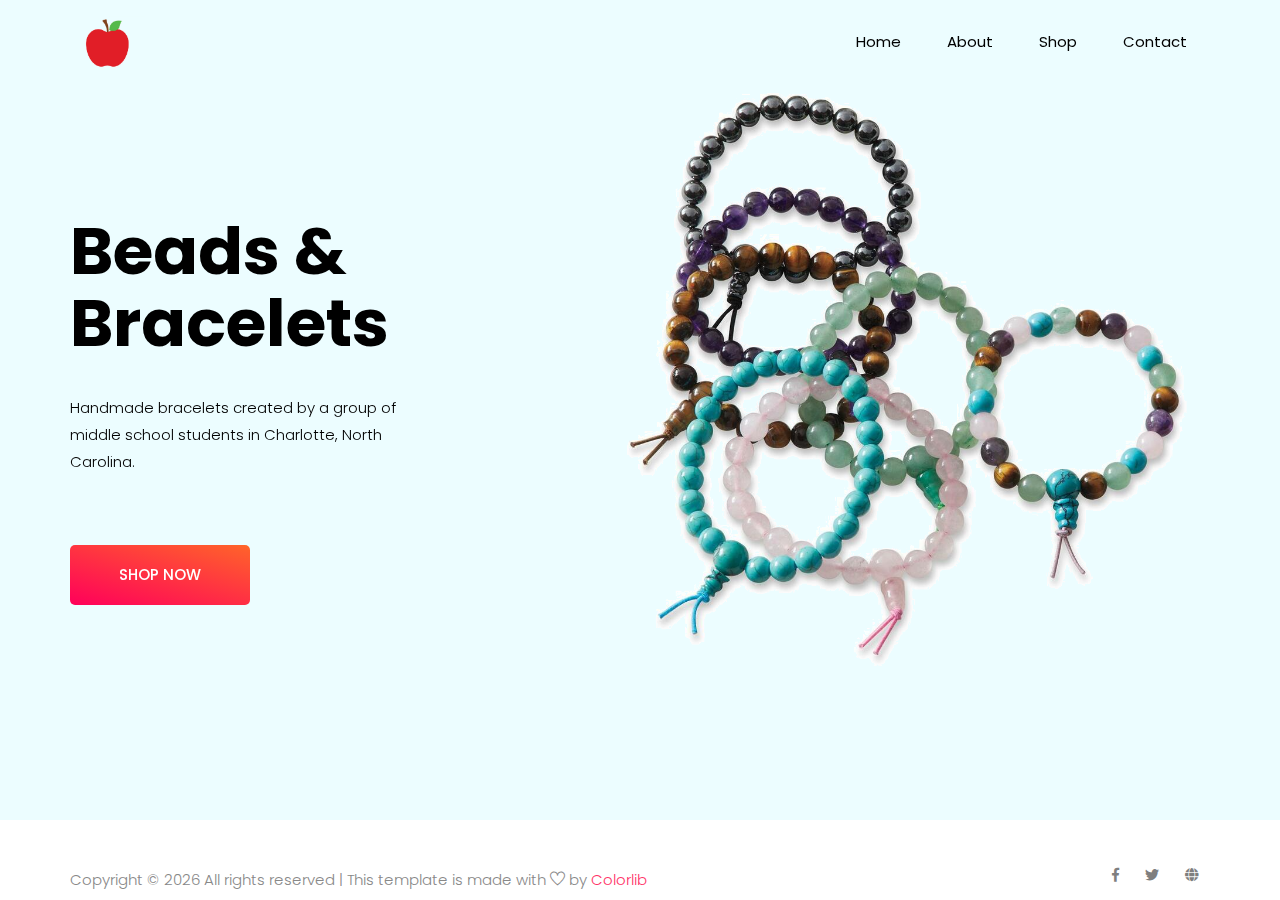
<file: index.html>
<!doctype html>
<html lang="zxx">

<head>
    <!-- Required meta tags -->
    <meta charset="utf-8">
    <meta name="viewport" content="width=device-width, initial-scale=1, shrink-to-fit=no">
    <title>Faith, Hope and Love Bracelets</title>
    <link rel="icon" href="img/favicon.png">
    <!-- Bootstrap CSS -->
    <link rel="stylesheet" href="css/bootstrap.min.css">
    <!-- animate CSS -->
    <link rel="stylesheet" href="css/animate.css">
    <!-- owl carousel CSS -->
    <link rel="stylesheet" href="css/owl.carousel.min.css">
    <!-- font awesome CSS -->
    <link rel="stylesheet" href="css/all.css">
    <!-- flaticon CSS -->
    <link rel="stylesheet" href="css/flaticon.css">
    <link rel="stylesheet" href="css/themify-icons.css">
    <!-- font awesome CSS -->
    <link rel="stylesheet" href="css/magnific-popup.css">
    <!-- swiper CSS -->
    <link rel="stylesheet" href="css/slick.css">
    <!-- style CSS -->
    <link rel="stylesheet" href="css/style.css">
</head>

<body>
    <!--::header part start::-->
    <header class="main_menu home_menu">
        <div class="container">
            <div class="row align-items-center">
                <div class="col-lg-12">
                    <nav class="navbar navbar-expand-lg navbar-light">
                        <a class="navbar-brand" href="index.html"> <img class="apple-logo-style"
                                src="img/logos/applelogo.png" alt="logo"> </a>
                        <button class="navbar-toggler" type="button" data-toggle="collapse"
                            data-target="#navbarSupportedContent" aria-controls="navbarSupportedContent"
                            aria-expanded="false" aria-label="Toggle navigation">
                            <span class="menu_icon"><i class="fas fa-bars"></i></span>
                        </button>

                        <div class="collapse navbar-collapse main-menu-item" id="navbarSupportedContent">
                            <ul class="navbar-nav">
                                <li class="nav-item">
                                    <a class="nav-link" href="index.html">Home</a>
                                </li>
                                <li class="nav-item">
                                    <a class="nav-link" href="about.html">About</a>
                                </li>
                                <li class="nav-item">
                                    <a class="nav-link" href="shop.html">Shop</a>
                                </li>
                                <li class="nav-item">
                                    <a class="nav-link" href="contact.html">Contact</a>
                                </li>
                            </ul>
                        </div>
                    </nav>
                </div>
            </div>
        </div>
    </header>
    <!-- Header part end-->

    <!-- banner part start-->
    <section class="banner_part">
        <div class="container">
            <div class="row align-items-center">
                <div class="col-lg-12">
                    <div class="banner_slider owl-carousel">
                        <div class="single_banner_slider">
                            <div class="row">
                                <div class="col-lg-5 col-md-8">
                                    <div class="banner_text">
                                        <div class="banner_text_iner">
                                            <h1>Beads & Bracelets </h1>
                                            <p>Handmade bracelets created by a group of middle school students in
                                                Charlotte, North Carolina.</p>
                                            <a href="shop.html" class="btn_2">Shop now</a>
                                        </div>
                                    </div>
                                </div>
                                <!-- transparent-bracelet.png -->
                                <div class="banner_img d-none d-lg-block">
                                    <img src="img/bracelets/braceletbunch.png" alt="">
                                </div>
                            </div>
                        </div>
                    </div>
                </div>
            </div>
        </div>
    </section>
    <!-- banner part start-->

    <!--::footer_part start::-->
    <footer class="footer_part">
        <div class="copyright_part">
            <div class="container">
                <div class="row">
                    <div class="col-lg-8">
                        <div class="copyright_text">
                            <P>
                                <!-- Link back to Colorlib can't be removed. Template is licensed under CC BY 3.0. -->
                                Copyright &copy;
                                <script>document.write(new Date().getFullYear());</script> All rights reserved | This
                                template is made with <i class="ti-heart" aria-hidden="true"></i> by <a
                                    href="https://colorlib.com" target="_blank">Colorlib</a>
                                <!-- Link back to Colorlib can't be removed. Template is licensed under CC BY 3.0. -->
                            </P>
                        </div>
                    </div>
                    <div class="col-lg-4">
                        <div class="footer_icon social_icon">
                            <ul class="list-unstyled">
                                <li><a href="#" class="single_social_icon"><i class="fab fa-facebook-f"></i></a></li>
                                <li><a href="#" class="single_social_icon"><i class="fab fa-twitter"></i></a></li>
                                <li><a href="#" class="single_social_icon"><i class="fas fa-globe"></i></a></li>
                            </ul>
                        </div>
                    </div>
                </div>
            </div>
        </div>
    </footer>
    <!--::footer_part end::-->

    <!-- jquery plugins here-->
    <script src="js/jquery-1.12.1.min.js"></script>
    <!-- popper js -->
    <script src="js/popper.min.js"></script>
    <!-- bootstrap js -->
    <script src="js/bootstrap.min.js"></script>
    <!-- easing js -->
    <script src="js/jquery.magnific-popup.js"></script>
    <!-- swiper js -->
    <script src="js/swiper.min.js"></script>
    <!-- swiper js -->
    <script src="js/masonry.pkgd.js"></script>
    <!-- particles js -->
    <script src="js/owl.carousel.min.js"></script>
    <script src="js/jquery.nice-select.min.js"></script>
    <!-- slick js -->
    <script src="js/slick.min.js"></script>
    <script src="js/jquery.counterup.min.js"></script>
    <script src="js/waypoints.min.js"></script>
    <script src="js/contact.js"></script>
    <script src="js/jquery.ajaxchimp.min.js"></script>
    <script src="js/jquery.form.js"></script>
    <script src="js/jquery.validate.min.js"></script>
    <script src="js/mail-script.js"></script>
    <!-- custom js -->
    <script src="js/custom.js"></script>
</body>

</html>
</file>
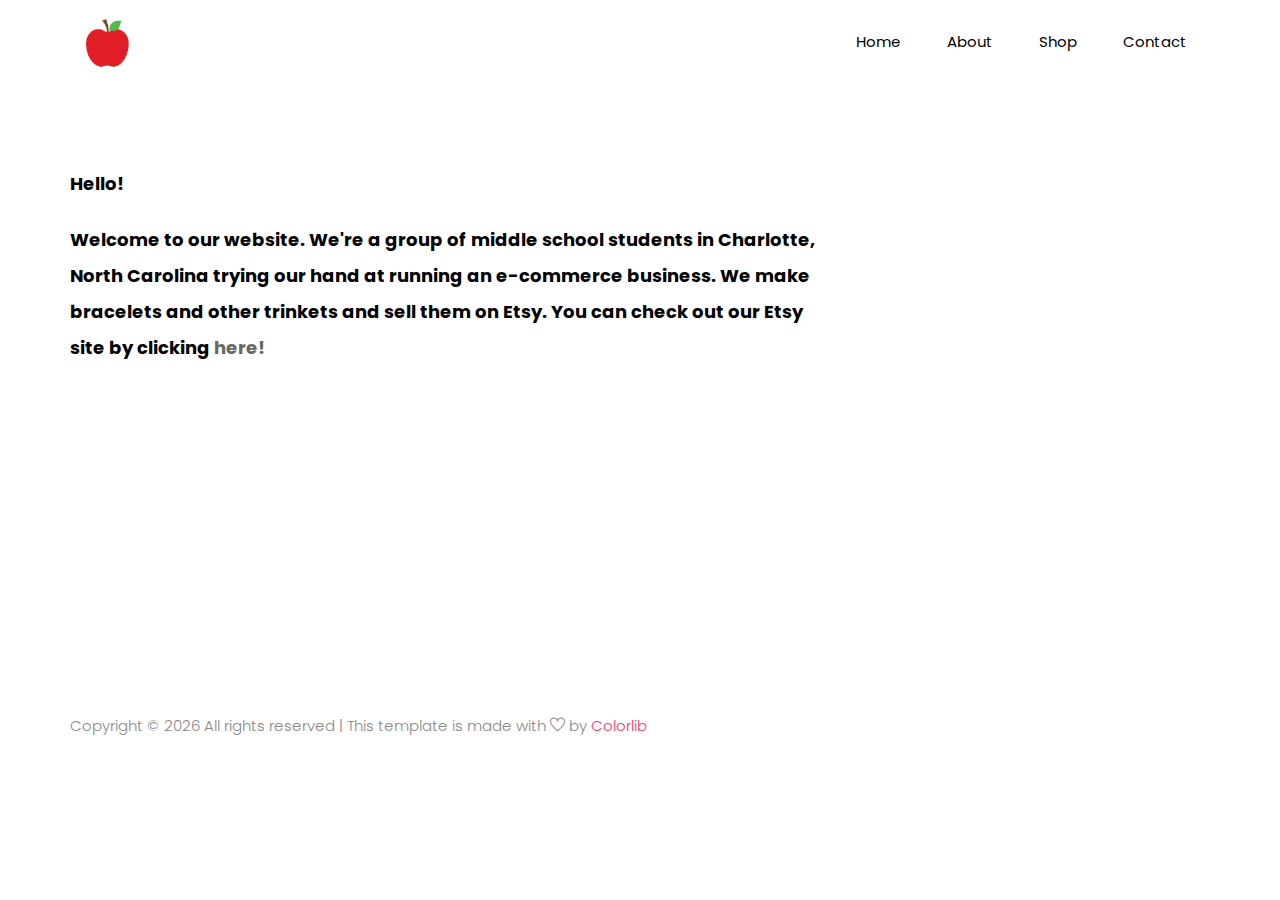
<file: about.html>
<!doctype html>
<html lang="zxx">

<head>
    <!-- Required meta tags -->
    <meta charset="utf-8">
    <meta name="viewport" content="width=device-width, initial-scale=1, shrink-to-fit=no">
    <title>Faith, Hope and Love Bracelets</title>
    <link rel="icon" href="img/favicon.png">
    <!-- Bootstrap CSS -->
    <link rel="stylesheet" href="css/bootstrap.min.css">
    <!-- animate CSS -->
    <link rel="stylesheet" href="css/animate.css">
    <!-- owl carousel CSS -->
    <link rel="stylesheet" href="css/owl.carousel.min.css">
    <!-- font awesome CSS -->
    <link rel="stylesheet" href="css/all.css">
    <!-- flaticon CSS -->
    <link rel="stylesheet" href="css/flaticon.css">
    <link rel="stylesheet" href="css/themify-icons.css">
    <!-- font awesome CSS -->
    <link rel="stylesheet" href="css/magnific-popup.css">
    <!-- swiper CSS -->
    <link rel="stylesheet" href="css/slick.css">
    <!-- style CSS -->
    <link rel="stylesheet" href="css/style.css">
</head>

<body>
    <!--::header part start::-->
    <header class="main_menu home_menu">
        <div class="container">
            <div class="row align-items-center">
                <div class="col-lg-12">
                    <nav class="navbar navbar-expand-lg navbar-light">
                        <a class="navbar-brand" href="index.html"> <img class="apple-logo-style"
                                src="img/logos/applelogo.png" alt="logo"> </a>
                        <button class="navbar-toggler" type="button" data-toggle="collapse"
                            data-target="#navbarSupportedContent" aria-controls="navbarSupportedContent"
                            aria-expanded="false" aria-label="Toggle navigation">
                            <span class="menu_icon"><i class="fas fa-bars"></i></span>
                        </button>

                        <div class="collapse navbar-collapse main-menu-item" id="navbarSupportedContent">
                            <ul class="navbar-nav">
                                <li class="nav-item">
                                    <a class="nav-link" href="index.html">Home</a>
                                </li>
                                <li class="nav-item">
                                    <a class="nav-link" href="about.html">About</a>
                                </li>
                                <li class="nav-item">
                                    <a class="nav-link" href="shop.html">Shop</a>
                                </li>
                                <li class="nav-item">
                                    <a class="nav-link" href="contact.html">Contact</a>
                                </li>
                            </ul>
                        </div>
                    </nav>
                </div>
            </div>
        </div>
    </header>
    <!-- Header part end-->

    <!-- breadcrumb start-->
    <!--================Blog Area =================-->
    <section class="blog_area single-post-area padding_top">
        <div class="container">
            <div class="row">
                <div class="col-lg-8 posts-list">
                    <div class="single-post">
                        <div class="blog_details">
                            <p class="excert aboutPageBlurb">Hello!</p>
                            <p class="excert aboutPageBlurb">
                                Welcome to our website. We're a group of middle school students in Charlotte,
                                North Carolina trying our hand at running an e-commerce business. We make bracelets and
                                other trinkets and sell them on Etsy. You can check out our Etsy site by clicking
                                <a href="shop.html" target="_blank">here!</a>
                            </p>
                        </div>
                    </div>
                </div>
            </div>
        </div>
    </section>
    <!--================Blog Area end =================-->
    <section class="blog_area single-post-area padding_top">

    </section>
    <section class="blog_area single-post-area padding_top">

    </section>
    <!--::footer_part start::-->
    <footer class="footer_part">

        <div class="copyright_part">
            <div class="container">
                <div class="row">
                    <div class="col-lg-8">
                        <div class="copyright_text">
                            <P>
                                <!-- Link back to Colorlib can't be removed. Template is licensed under CC BY 3.0. -->
                                Copyright &copy;
                                <script>document.write(new Date().getFullYear());</script> All rights reserved | This
                                template is made with <i class="ti-heart" aria-hidden="true"></i> by <a
                                    href="https://colorlib.com" target="_blank">Colorlib</a>
                                <!-- Link back to Colorlib can't be removed. Template is licensed under CC BY 3.0. -->
                            </P>
                        </div>
                    </div>


                </div>
            </div>
        </div>
    </footer>
    <!--::footer_part end::-->

    <!-- jquery plugins here-->
    <!-- jquery -->
    <script src="js/jquery-1.12.1.min.js"></script>
    <!-- popper js -->
    <script src="js/popper.min.js"></script>
    <!-- bootstrap js -->
    <script src="js/bootstrap.min.js"></script>
    <!-- easing js -->
    <script src="js/jquery.magnific-popup.js"></script>
    <!-- swiper js -->
    <script src="js/swiper.min.js"></script>
    <!-- swiper js -->
    <script src="js/masonry.pkgd.js"></script>
    <!-- particles js -->
    <script src="js/owl.carousel.min.js"></script>
    <script src="js/jquery.nice-select.min.js"></script>
    <!-- slick js -->
    <script src="js/slick.min.js"></script>
    <script src="js/jquery.counterup.min.js"></script>
    <script src="js/waypoints.min.js"></script>
    <script src="js/contact.js"></script>
    <script src="js/jquery.ajaxchimp.min.js"></script>
    <script src="js/jquery.form.js"></script>
    <script src="js/jquery.validate.min.js"></script>
    <script src="js/mail-script.js"></script>
    <!-- custom js -->
    <script src="js/custom.js"></script>
</body>

</html>
</file>
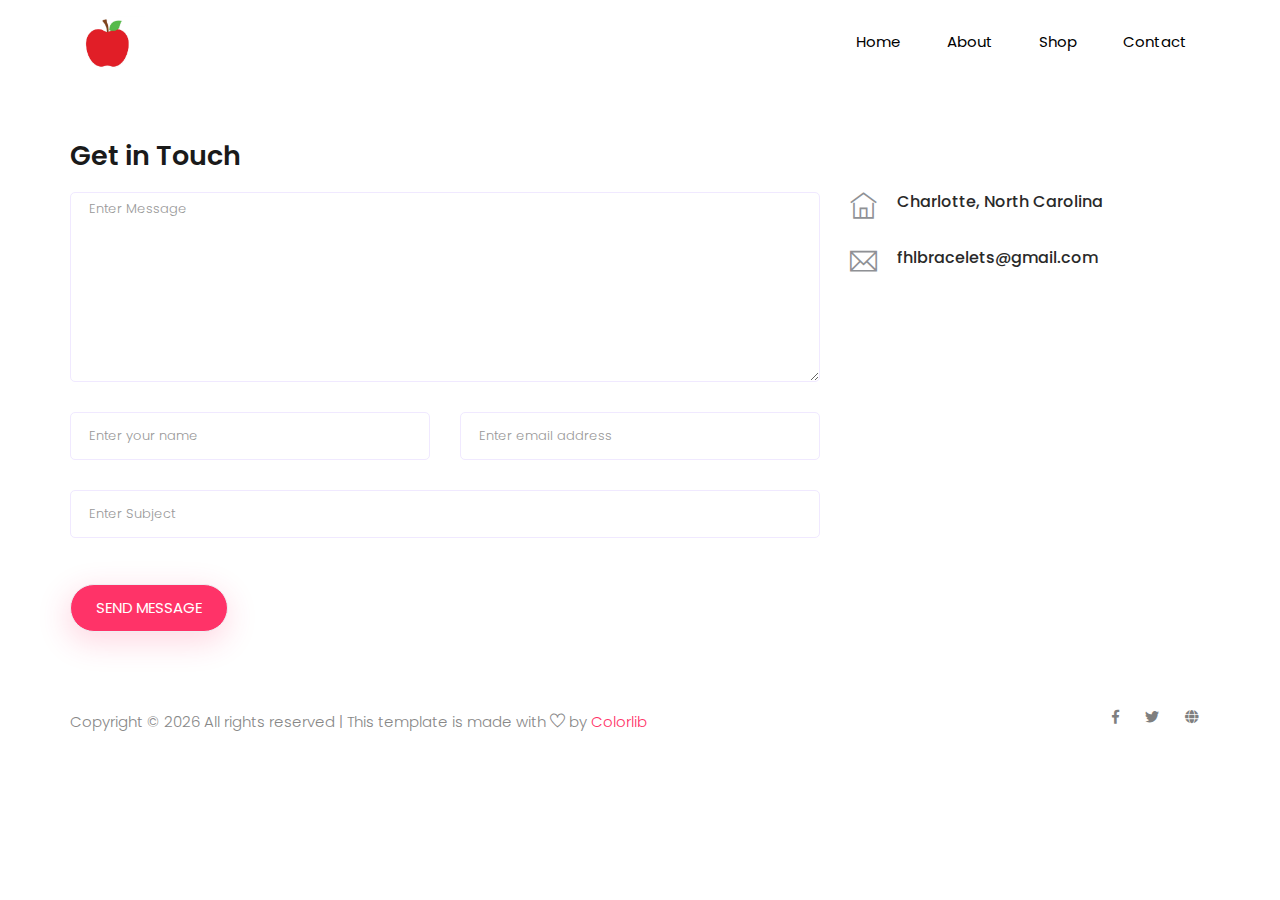
<file: contact.html>
<!doctype html>
<html lang="zxx">

<head>
  <!-- Required meta tags -->
  <meta charset="utf-8">
  <meta name="viewport" content="width=device-width, initial-scale=1, shrink-to-fit=no">
  <title>aranaz</title>
  <link rel="icon" href="img/favicon.png">
  <!-- Bootstrap CSS -->
  <link rel="stylesheet" href="css/bootstrap.min.css">
  <!-- animate CSS -->
  <link rel="stylesheet" href="css/animate.css">
  <!-- owl carousel CSS -->
  <link rel="stylesheet" href="css/owl.carousel.min.css">
  <!-- font awesome CSS -->
  <link rel="stylesheet" href="css/all.css">
  <!-- flaticon CSS -->
  <link rel="stylesheet" href="css/flaticon.css">
  <link rel="stylesheet" href="css/themify-icons.css">
  <!-- font awesome CSS -->
  <link rel="stylesheet" href="css/magnific-popup.css">
  <!-- swiper CSS -->
  <link rel="stylesheet" href="css/slick.css">
  <!-- style CSS -->
  <link rel="stylesheet" href="css/style.css">
</head>

<body>
  <!--::header part start::-->
  <header class="main_menu home_menu">
    <div class="container">
      <div class="row align-items-center">
        <div class="col-lg-12">
          <nav class="navbar navbar-expand-lg navbar-light">
            <a class="navbar-brand" href="index.html"> <img class="apple-logo-style" src="img/logos/applelogo.png"
                alt="logo"> </a>
            <button class="navbar-toggler" type="button" data-toggle="collapse" data-target="#navbarSupportedContent"
              aria-controls="navbarSupportedContent" aria-expanded="false" aria-label="Toggle navigation">
              <span class="menu_icon"><i class="fas fa-bars"></i></span>
            </button>

            <div class="collapse navbar-collapse main-menu-item" id="navbarSupportedContent">
              <ul class="navbar-nav">
                <li class="nav-item">
                  <a class="nav-link" href="index.html">Home</a>
                </li>
                <li class="nav-item">
                  <a class="nav-link" href="about.html">About</a>
                </li>
                <li class="nav-item">
                  <a class="nav-link" href="shop.html">Shop</a>
                </li>
                <li class="nav-item">
                  <a class="nav-link" href="contact.html">Contact</a>
                </li>
              </ul>
            </div>
          </nav>
        </div>
      </div>
    </div>
  </header>
  <!-- Header part end-->

  <!-- ================ contact section start ================= -->
  <section class="contact-section padding_top">
    <div class="container">
      <div class="row">
        <div class="col-12">
          <h2 class="contact-title">Get in Touch</h2>
        </div>
        <div class="col-lg-8">
          <form class="form-contact contact_form" action="https://formspree.io/f/mwkyabya" method="POST"
            accept-charset="UTF-8" id="contactForm">
            <div class="row">
              <div class="col-12">
                <div class="form-group">
                  <textarea class="form-control w-100" name="message" id="message" cols="30" rows="9"
                    onfocus="this.placeholder = ''" onblur="this.placeholder = 'Enter Message'"
                    placeholder='Enter Message'></textarea>
                </div>
              </div>
              <div class="col-sm-6">
                <div class="form-group">
                  <input class="form-control" name="name" id="name" type="text" onfocus="this.placeholder = ''"
                    onblur="this.placeholder = 'Enter your name'" placeholder='Enter your name'>
                </div>
              </div>
              <div class="col-sm-6">
                <div class="form-group">
                  <input class="form-control" name="email" id="email" type="email" onfocus="this.placeholder = ''"
                    onblur="this.placeholder = 'Enter email address'" placeholder='Enter email address'>
                </div>
              </div>
              <div class="col-12">
                <div class="form-group">
                  <input class="form-control" name="subject" id="subject" type="text" onfocus="this.placeholder = ''"
                    onblur="this.placeholder = 'Enter Subject'" placeholder='Enter Subject'>
                </div>
              </div>
            </div>
            <div class="form-group mt-3">
              <button type="submit" form="contactForm" value="Submit" name="submit" id="contactForm-submit"
                class="btn_3 button-contactForm">Send Message</button>
            </div>
          </form>
        </div>
        <div class="col-lg-4">
          <div class="media contact-info">
            <span class="contact-info__icon"><i class="ti-home"></i></span>
            <div class="media-body">
              <h3>Charlotte, North Carolina</h3>
              <!-- <p>Rosemead, CA 91770</p> -->
            </div>
          </div>
          <div class="media contact-info">
            <span class="contact-info__icon"><i class="ti-email"></i></span>
            <div class="media-body">
              <h3>fhlbracelets@gmail.com</h3>
            </div>
          </div>
        </div>
      </div>
    </div>
  </section>
  <!-- ================ contact section end ================= -->

  <!--::footer_part start::-->
  <footer class="footer_part">
    <div class="copyright_part">
      <div class="container">
        <div class="row">
          <div class="col-lg-8">
            <div class="copyright_text">
              <P>
                <!-- Link back to Colorlib can't be removed. Template is licensed under CC BY 3.0. -->
                Copyright &copy;
                <script>document.write(new Date().getFullYear());</script> All rights reserved | This
                template is made with <i class="ti-heart" aria-hidden="true"></i> by <a href="https://colorlib.com"
                  target="_blank">Colorlib</a>
                <!-- Link back to Colorlib can't be removed. Template is licensed under CC BY 3.0. -->
              </P>
            </div>
          </div>
          <div class="col-lg-4">
            <div class="footer_icon social_icon">
              <ul class="list-unstyled">
                <li><a href="#" class="single_social_icon"><i class="fab fa-facebook-f"></i></a></li>
                <li><a href="#" class="single_social_icon"><i class="fab fa-twitter"></i></a></li>
                <li><a href="#" class="single_social_icon"><i class="fas fa-globe"></i></a></li>
              </ul>
            </div>
          </div>
        </div>
      </div>
    </div>
  </footer>
  <!--::footer_part end::-->

  <!-- jquery plugins here-->
  <!-- jquery -->
  <script src="js/jquery-1.12.1.min.js"></script>
  <!-- popper js -->
  <script src="js/popper.min.js"></script>
  <!-- bootstrap js -->
  <script src="js/bootstrap.min.js"></script>
  <!-- easing js -->
  <script src="js/jquery.magnific-popup.js"></script>
  <!-- swiper js -->
  <script src="js/swiper.min.js"></script>
  <!-- swiper js -->
  <script src="js/masonry.pkgd.js"></script>
  <!-- particles js -->
  <script src="js/owl.carousel.min.js"></script>
  <script src="js/jquery.nice-select.min.js"></script>
  <!-- slick js -->
  <script src="js/slick.min.js"></script>
  <script src="js/jquery.counterup.min.js"></script>
  <script src="js/waypoints.min.js"></script>
  <script src="js/contact.js"></script>
  <script src="js/jquery.ajaxchimp.min.js"></script>
  <script src="js/jquery.form.js"></script>
  <script src="js/jquery.validate.min.js"></script>
  <script src="js/mail-script.js"></script>
  <!-- custom js -->
  <script src="js/custom.js"></script>
</body>

</html>
</file>
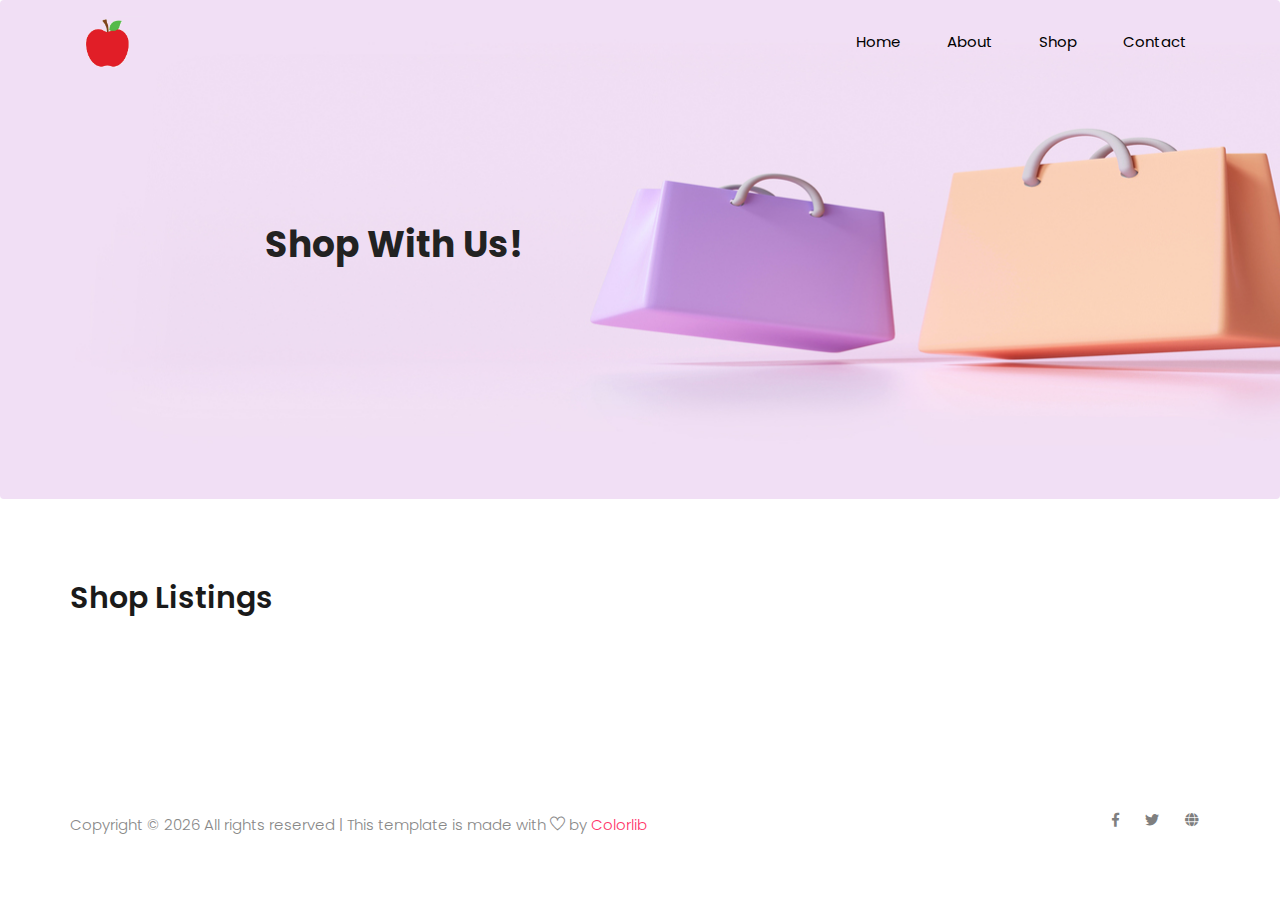
<file: shop.html>
<!doctype html>
<html lang="zxx">

<head>
    <!-- Required meta tags -->
    <meta charset="utf-8">
    <meta name="viewport" content="initial-scale=1, minimum-scale=1, shrink-to-fit=no">
    <title>Faith, Hope and Love Bracelets</title>
    <link rel="icon" href="img/favicon.png">
    <!-- Bootstrap CSS -->
    <link rel="stylesheet" href="css/bootstrap.min.css">
    <!-- animate CSS -->
    <link rel="stylesheet" href="css/animate.css">
    <!-- owl carousel CSS -->
    <link rel="stylesheet" href="css/owl.carousel.min.css">
    <link rel="stylesheet" href="css/lightslider.min.css">
    <!-- font awesome CSS -->
    <link rel="stylesheet" href="css/all.css">
    <!-- flaticon CSS -->
    <link rel="stylesheet" href="css/flaticon.css">
    <link rel="stylesheet" href="css/themify-icons.css">
    <!-- font awesome CSS -->
    <link rel="stylesheet" href="css/magnific-popup.css">
    <!-- style CSS -->
    <link rel="stylesheet" href="css/style.css">
</head>

<body>

    <!--::header part start::-->
    <header class="main_menu home_menu">
        <div class="container">
            <div class="row align-items-center">
                <div class="col-lg-12">
                    <nav class="navbar navbar-expand-lg navbar-light">
                        <a class="navbar-brand" href="index.html"> <img class="apple-logo-style"
                                src="img/logos/applelogo.png" alt="logo"> </a>
                        <button class="navbar-toggler" type="button" data-toggle="collapse"
                            data-target="#navbarSupportedContent" aria-controls="navbarSupportedContent"
                            aria-expanded="false" aria-label="Toggle navigation">
                            <span class="menu_icon"><i class="fas fa-bars"></i></span>
                        </button>

                        <div class="collapse navbar-collapse main-menu-item" id="navbarSupportedContent">
                            <ul class="navbar-nav">
                                <li class="nav-item">
                                    <a class="nav-link" href="index.html">Home</a>
                                </li>
                                <li class="nav-item">
                                    <a class="nav-link" href="about.html">About</a>
                                </li>
                                <li class="nav-item">
                                    <a class="nav-link" href="shop.html">Shop</a>
                                </li>
                                <li class="nav-item">
                                    <a class="nav-link" href="contact.html">Contact</a>
                                </li>
                            </ul>
                        </div>
                    </nav>
                </div>
            </div>
        </div>
    </header>
    <!-- Header part end-->

    <!-- breadcrumb start-->
    <section class="breadcrumb breadcrumb_bg">
        <div class="container">
            <div class="row justify-content-center">
                <div class="col-lg-8">
                    <div class="breadcrumb_iner">
                        <div class="breadcrumb_iner_item">
                            <h2>Shop with us!</h2>
                        </div>
                    </div>
                </div>
            </div>
        </div>
    </section>
    <!-- breadcrumb start-->
    <!--================End Home Banner Area =================-->

    <!--================Product Description Area =================-->
    <section class="product_description_area">
        <div class="container">
            <br />
            <h2> Shop Listings </h2>
            <br />
            <!-- Etsy.Mini(Columns, Rows, ?)-->
            <div id="etsy-iframe-container">
                <script type='text/javascript' src='https://www.etsy.com/assets/js/etsy_mini_shop.js'></script>
                <script
                    type='text/javascript'>new Etsy.Mini(7616195, 'gallery', 5, 5, 0, 'https://www.etsy.com');</script>
            </div>
        </div>
    </section>
    <!--================End Product Description Area =================

    <!--::footer_part start::-->
    <footer class="footer_part">
        <div class="container">
        </div>
        <div class="copyright_part">
            <div class="container">
                <div class="row">
                    <div class="col-lg-8">
                        <div class="copyright_text">
                            <P>
                                <!-- Link back to Colorlib can't be removed. Template is licensed under CC BY 3.0. -->
                                Copyright &copy;
                                <script>document.write(new Date().getFullYear());</script> All rights reserved | This
                                template is made with <i class="ti-heart" aria-hidden="true"></i> by <a
                                    href="https://colorlib.com" target="_blank">Colorlib</a>
                                <!-- Link back to Colorlib can't be removed. Template is licensed under CC BY 3.0. -->
                            </P>
                        </div>
                    </div>
                    <div class="col-lg-4">
                        <div class="footer_icon social_icon">
                            <ul class="list-unstyled">
                                <li><a href="#" class="single_social_icon"><i class="fab fa-facebook-f"></i></a></li>
                                <li><a href="#" class="single_social_icon"><i class="fab fa-twitter"></i></a></li>
                                <li><a href="#" class="single_social_icon"><i class="fas fa-globe"></i></a></li>
                            </ul>
                        </div>
                    </div>
                </div>
            </div>
        </div>
    </footer>
    <!--::footer_part end::-->

    <!-- jquery plugins here-->
    <!-- jquery -->
    <script src="js/jquery-1.12.1.min.js"></script>
    <!-- popper js -->
    <script src="js/popper.min.js"></script>
    <!-- bootstrap js -->
    <script src="js/bootstrap.min.js"></script>
    <!-- easing js -->
    <script src="js/jquery.magnific-popup.js"></script>
    <!-- swiper js -->
    <script src="js/lightslider.min.js"></script>
    <!-- swiper js -->
    <script src="js/masonry.pkgd.js"></script>
    <!-- particles js -->
    <script src="js/owl.carousel.min.js"></script>
    <script src="js/jquery.nice-select.min.js"></script>
    <!-- slick js -->
    <script src="js/slick.min.js"></script>
    <script src="js/swiper.jquery.js"></script>
    <script src="js/jquery.counterup.min.js"></script>
    <script src="js/waypoints.min.js"></script>
    <script src="js/contact.js"></script>
    <script src="js/jquery.ajaxchimp.min.js"></script>
    <script src="js/jquery.form.js"></script>
    <script src="js/jquery.validate.min.js"></script>
    <script src="js/mail-script.js"></script>
    <script src="js/stellar.js"></script>
    <!-- custom js -->
    <script src="js/theme.js"></script>
    <script src="js/custom.js"></script>
    <script src="js/etsysizing.js"></script>
</body>

</html>
</file>
<file: css/flaticon.css>
/*
  	Flaticon icon font: Flaticon
  	Creation date: 13/06/2019 05:10
  	*/

@font-face {
  font-family: "Flaticon";
  src: url("../fonts/Flaticon.eot");
  src: url("../fonts/Flaticon.eot?#iefix") format("embedded-opentype"),
       url("../fonts/Flaticon.woff2") format("woff2"),
       url("../fonts/Flaticon.woff") format("woff"),
       url("../fonts/Flaticon.ttf") format("truetype"),
       url("../fonts/Flaticon.svg#Flaticon") format("svg");
  font-weight: normal;
  font-style: normal;
}

@media screen and (-webkit-min-device-pixel-ratio:0) {
  @font-face {
    font-family: "Flaticon";
    src: url("./Flaticon.svg#Flaticon") format("svg");
  }
}

[class^="flaticon-"]:before, [class*=" flaticon-"]:before,
[class^="flaticon-"]:after, [class*=" flaticon-"]:after {   
  font-family: Flaticon;
        font-size: 20px;
font-style: normal;
}

.flaticon-right-arrow:before { content: "\f100"; }
</file>
<file: css/themify-icons.css>
@font-face {
	font-family: 'themify';
	src:url('../fonts/themify.eot?-fvbane');
	src:url('../fonts/themify.eot?#iefix-fvbane') format('embedded-opentype'),
		url('../fonts/themify.woff?-fvbane') format('woff'),
		url('../fonts/themify.ttf?-fvbane') format('truetype'),
		url('../fonts/themify.svg?-fvbane#themify') format('svg');
	font-weight: normal;
	font-style: normal;
}

[class^="ti-"], [class*=" ti-"] {
	font-family: 'themify';
	speak: none;
	font-style: normal;
	font-weight: normal;
	font-variant: normal;
	text-transform: none;
	line-height: 1;

	/* Better Font Rendering =========== */
	-webkit-font-smoothing: antialiased;
	-moz-osx-font-smoothing: grayscale;
}

.ti-wand:before {
	content: "\e600";
}
.ti-volume:before {
	content: "\e601";
}
.ti-user:before {
	content: "\e602";
}
.ti-unlock:before {
	content: "\e603";
}
.ti-unlink:before {
	content: "\e604";
}
.ti-trash:before {
	content: "\e605";
}
.ti-thought:before {
	content: "\e606";
}
.ti-target:before {
	content: "\e607";
}
.ti-tag:before {
	content: "\e608";
}
.ti-tablet:before {
	content: "\e609";
}
.ti-star:before {
	content: "\e60a";
}
.ti-spray:before {
	content: "\e60b";
}
.ti-signal:before {
	content: "\e60c";
}
.ti-shopping-cart:before {
	content: "\e60d";
}
.ti-shopping-cart-full:before {
	content: "\e60e";
}
.ti-settings:before {
	content: "\e60f";
}
.ti-search:before {
	content: "\e610";
}
.ti-zoom-in:before {
	content: "\e611";
}
.ti-zoom-out:before {
	content: "\e612";
}
.ti-cut:before {
	content: "\e613";
}
.ti-ruler:before {
	content: "\e614";
}
.ti-ruler-pencil:before {
	content: "\e615";
}
.ti-ruler-alt:before {
	content: "\e616";
}
.ti-bookmark:before {
	content: "\e617";
}
.ti-bookmark-alt:before {
	content: "\e618";
}
.ti-reload:before {
	content: "\e619";
}
.ti-plus:before {
	content: "\e61a";
}
.ti-pin:before {
	content: "\e61b";
}
.ti-pencil:before {
	content: "\e61c";
}
.ti-pencil-alt:before {
	content: "\e61d";
}
.ti-paint-roller:before {
	content: "\e61e";
}
.ti-paint-bucket:before {
	content: "\e61f";
}
.ti-na:before {
	content: "\e620";
}
.ti-mobile:before {
	content: "\e621";
}
.ti-minus:before {
	content: "\e622";
}
.ti-medall:before {
	content: "\e623";
}
.ti-medall-alt:before {
	content: "\e624";
}
.ti-marker:before {
	content: "\e625";
}
.ti-marker-alt:before {
	content: "\e626";
}
.ti-arrow-up:before {
	content: "\e627";
}
.ti-arrow-right:before {
	content: "\e628";
}
.ti-arrow-left:before {
	content: "\e629";
}
.ti-arrow-down:before {
	content: "\e62a";
}
.ti-lock:before {
	content: "\e62b";
}
.ti-location-arrow:before {
	content: "\e62c";
}
.ti-link:before {
	content: "\e62d";
}
.ti-layout:before {
	content: "\e62e";
}
.ti-layers:before {
	content: "\e62f";
}
.ti-layers-alt:before {
	content: "\e630";
}
.ti-key:before {
	content: "\e631";
}
.ti-import:before {
	content: "\e632";
}
.ti-image:before {
	content: "\e633";
}
.ti-heart:before {
	content: "\e634";
}
.ti-heart-broken:before {
	content: "\e635";
}
.ti-hand-stop:before {
	content: "\e636";
}
.ti-hand-open:before {
	content: "\e637";
}
.ti-hand-drag:before {
	content: "\e638";
}
.ti-folder:before {
	content: "\e639";
}
.ti-flag:before {
	content: "\e63a";
}
.ti-flag-alt:before {
	content: "\e63b";
}
.ti-flag-alt-2:before {
	content: "\e63c";
}
.ti-eye:before {
	content: "\e63d";
}
.ti-export:before {
	content: "\e63e";
}
.ti-exchange-vertical:before {
	content: "\e63f";
}
.ti-desktop:before {
	content: "\e640";
}
.ti-cup:before {
	content: "\e641";
}
.ti-crown:before {
	content: "\e642";
}
.ti-comments:before {
	content: "\e643";
}
.ti-comment:before {
	content: "\e644";
}
.ti-comment-alt:before {
	content: "\e645";
}
.ti-close:before {
	content: "\e646";
}
.ti-clip:before {
	content: "\e647";
}
.ti-angle-up:before {
	content: "\e648";
}
.ti-angle-right:before {
	content: "\e649";
}
.ti-angle-left:before {
	content: "\e64a";
}
.ti-angle-down:before {
	content: "\e64b";
}
.ti-check:before {
	content: "\e64c";
}
.ti-check-box:before {
	content: "\e64d";
}
.ti-camera:before {
	content: "\e64e";
}
.ti-announcement:before {
	content: "\e64f";
}
.ti-brush:before {
	content: "\e650";
}
.ti-briefcase:before {
	content: "\e651";
}
.ti-bolt:before {
	content: "\e652";
}
.ti-bolt-alt:before {
	content: "\e653";
}
.ti-blackboard:before {
	content: "\e654";
}
.ti-bag:before {
	content: "\e655";
}
.ti-move:before {
	content: "\e656";
}
.ti-arrows-vertical:before {
	content: "\e657";
}
.ti-arrows-horizontal:before {
	content: "\e658";
}
.ti-fullscreen:before {
	content: "\e659";
}
.ti-arrow-top-right:before {
	content: "\e65a";
}
.ti-arrow-top-left:before {
	content: "\e65b";
}
.ti-arrow-circle-up:before {
	content: "\e65c";
}
.ti-arrow-circle-right:before {
	content: "\e65d";
}
.ti-arrow-circle-left:before {
	content: "\e65e";
}
.ti-arrow-circle-down:before {
	content: "\e65f";
}
.ti-angle-double-up:before {
	content: "\e660";
}
.ti-angle-double-right:before {
	content: "\e661";
}
.ti-angle-double-left:before {
	content: "\e662";
}
.ti-angle-double-down:before {
	content: "\e663";
}
.ti-zip:before {
	content: "\e664";
}
.ti-world:before {
	content: "\e665";
}
.ti-wheelchair:before {
	content: "\e666";
}
.ti-view-list:before {
	content: "\e667";
}
.ti-view-list-alt:before {
	content: "\e668";
}
.ti-view-grid:before {
	content: "\e669";
}
.ti-uppercase:before {
	content: "\e66a";
}
.ti-upload:before {
	content: "\e66b";
}
.ti-underline:before {
	content: "\e66c";
}
.ti-truck:before {
	content: "\e66d";
}
.ti-timer:before {
	content: "\e66e";
}
.ti-ticket:before {
	content: "\e66f";
}
.ti-thumb-up:before {
	content: "\e670";
}
.ti-thumb-down:before {
	content: "\e671";
}
.ti-text:before {
	content: "\e672";
}
.ti-stats-up:before {
	content: "\e673";
}
.ti-stats-down:before {
	content: "\e674";
}
.ti-split-v:before {
	content: "\e675";
}
.ti-split-h:before {
	content: "\e676";
}
.ti-smallcap:before {
	content: "\e677";
}
.ti-shine:before {
	content: "\e678";
}
.ti-shift-right:before {
	content: "\e679";
}
.ti-shift-left:before {
	content: "\e67a";
}
.ti-shield:before {
	content: "\e67b";
}
.ti-notepad:before {
	content: "\e67c";
}
.ti-server:before {
	content: "\e67d";
}
.ti-quote-right:before {
	content: "\e67e";
}
.ti-quote-left:before {
	content: "\e67f";
}
.ti-pulse:before {
	content: "\e680";
}
.ti-printer:before {
	content: "\e681";
}
.ti-power-off:before {
	content: "\e682";
}
.ti-plug:before {
	content: "\e683";
}
.ti-pie-chart:before {
	content: "\e684";
}
.ti-paragraph:before {
	content: "\e685";
}
.ti-panel:before {
	content: "\e686";
}
.ti-package:before {
	content: "\e687";
}
.ti-music:before {
	content: "\e688";
}
.ti-music-alt:before {
	content: "\e689";
}
.ti-mouse:before {
	content: "\e68a";
}
.ti-mouse-alt:before {
	content: "\e68b";
}
.ti-money:before {
	content: "\e68c";
}
.ti-microphone:before {
	content: "\e68d";
}
.ti-menu:before {
	content: "\e68e";
}
.ti-menu-alt:before {
	content: "\e68f";
}
.ti-map:before {
	content: "\e690";
}
.ti-map-alt:before {
	content: "\e691";
}
.ti-loop:before {
	content: "\e692";
}
.ti-location-pin:before {
	content: "\e693";
}
.ti-list:before {
	content: "\e694";
}
.ti-light-bulb:before {
	content: "\e695";
}
.ti-Italic:before {
	content: "\e696";
}
.ti-info:before {
	content: "\e697";
}
.ti-infinite:before {
	content: "\e698";
}
.ti-id-badge:before {
	content: "\e699";
}
.ti-hummer:before {
	content: "\e69a";
}
.ti-home:before {
	content: "\e69b";
}
.ti-help:before {
	content: "\e69c";
}
.ti-headphone:before {
	content: "\e69d";
}
.ti-harddrives:before {
	content: "\e69e";
}
.ti-harddrive:before {
	content: "\e69f";
}
.ti-gift:before {
	content: "\e6a0";
}
.ti-game:before {
	content: "\e6a1";
}
.ti-filter:before {
	content: "\e6a2";
}
.ti-files:before {
	content: "\e6a3";
}
.ti-file:before {
	content: "\e6a4";
}
.ti-eraser:before {
	content: "\e6a5";
}
.ti-envelope:before {
	content: "\e6a6";
}
.ti-download:before {
	content: "\e6a7";
}
.ti-direction:before {
	content: "\e6a8";
}
.ti-direction-alt:before {
	content: "\e6a9";
}
.ti-dashboard:before {
	content: "\e6aa";
}
.ti-control-stop:before {
	content: "\e6ab";
}
.ti-control-shuffle:before {
	content: "\e6ac";
}
.ti-control-play:before {
	content: "\e6ad";
}
.ti-control-pause:before {
	content: "\e6ae";
}
.ti-control-forward:before {
	content: "\e6af";
}
.ti-control-backward:before {
	content: "\e6b0";
}
.ti-cloud:before {
	content: "\e6b1";
}
.ti-cloud-up:before {
	content: "\e6b2";
}
.ti-cloud-down:before {
	content: "\e6b3";
}
.ti-clipboard:before {
	content: "\e6b4";
}
.ti-car:before {
	content: "\e6b5";
}
.ti-calendar:before {
	content: "\e6b6";
}
.ti-book:before {
	content: "\e6b7";
}
.ti-bell:before {
	content: "\e6b8";
}
.ti-basketball:before {
	content: "\e6b9";
}
.ti-bar-chart:before {
	content: "\e6ba";
}
.ti-bar-chart-alt:before {
	content: "\e6bb";
}
.ti-back-right:before {
	content: "\e6bc";
}
.ti-back-left:before {
	content: "\e6bd";
}
.ti-arrows-corner:before {
	content: "\e6be";
}
.ti-archive:before {
	content: "\e6bf";
}
.ti-anchor:before {
	content: "\e6c0";
}
.ti-align-right:before {
	content: "\e6c1";
}
.ti-align-left:before {
	content: "\e6c2";
}
.ti-align-justify:before {
	content: "\e6c3";
}
.ti-align-center:before {
	content: "\e6c4";
}
.ti-alert:before {
	content: "\e6c5";
}
.ti-alarm-clock:before {
	content: "\e6c6";
}
.ti-agenda:before {
	content: "\e6c7";
}
.ti-write:before {
	content: "\e6c8";
}
.ti-window:before {
	content: "\e6c9";
}
.ti-widgetized:before {
	content: "\e6ca";
}
.ti-widget:before {
	content: "\e6cb";
}
.ti-widget-alt:before {
	content: "\e6cc";
}
.ti-wallet:before {
	content: "\e6cd";
}
.ti-video-clapper:before {
	content: "\e6ce";
}
.ti-video-camera:before {
	content: "\e6cf";
}
.ti-vector:before {
	content: "\e6d0";
}
.ti-themify-logo:before {
	content: "\e6d1";
}
.ti-themify-favicon:before {
	content: "\e6d2";
}
.ti-themify-favicon-alt:before {
	content: "\e6d3";
}
.ti-support:before {
	content: "\e6d4";
}
.ti-stamp:before {
	content: "\e6d5";
}
.ti-split-v-alt:before {
	content: "\e6d6";
}
.ti-slice:before {
	content: "\e6d7";
}
.ti-shortcode:before {
	content: "\e6d8";
}
.ti-shift-right-alt:before {
	content: "\e6d9";
}
.ti-shift-left-alt:before {
	content: "\e6da";
}
.ti-ruler-alt-2:before {
	content: "\e6db";
}
.ti-receipt:before {
	content: "\e6dc";
}
.ti-pin2:before {
	content: "\e6dd";
}
.ti-pin-alt:before {
	content: "\e6de";
}
.ti-pencil-alt2:before {
	content: "\e6df";
}
.ti-palette:before {
	content: "\e6e0";
}
.ti-more:before {
	content: "\e6e1";
}
.ti-more-alt:before {
	content: "\e6e2";
}
.ti-microphone-alt:before {
	content: "\e6e3";
}
.ti-magnet:before {
	content: "\e6e4";
}
.ti-line-double:before {
	content: "\e6e5";
}
.ti-line-dotted:before {
	content: "\e6e6";
}
.ti-line-dashed:before {
	content: "\e6e7";
}
.ti-layout-width-full:before {
	content: "\e6e8";
}
.ti-layout-width-default:before {
	content: "\e6e9";
}
.ti-layout-width-default-alt:before {
	content: "\e6ea";
}
.ti-layout-tab:before {
	content: "\e6eb";
}
.ti-layout-tab-window:before {
	content: "\e6ec";
}
.ti-layout-tab-v:before {
	content: "\e6ed";
}
.ti-layout-tab-min:before {
	content: "\e6ee";
}
.ti-layout-slider:before {
	content: "\e6ef";
}
.ti-layout-slider-alt:before {
	content: "\e6f0";
}
.ti-layout-sidebar-right:before {
	content: "\e6f1";
}
.ti-layout-sidebar-none:before {
	content: "\e6f2";
}
.ti-layout-sidebar-left:before {
	content: "\e6f3";
}
.ti-layout-placeholder:before {
	content: "\e6f4";
}
.ti-layout-menu:before {
	content: "\e6f5";
}
.ti-layout-menu-v:before {
	content: "\e6f6";
}
.ti-layout-menu-separated:before {
	content: "\e6f7";
}
.ti-layout-menu-full:before {
	content: "\e6f8";
}
.ti-layout-media-right-alt:before {
	content: "\e6f9";
}
.ti-layout-media-right:before {
	content: "\e6fa";
}
.ti-layout-media-overlay:before {
	content: "\e6fb";
}
.ti-layout-media-overlay-alt:before {
	content: "\e6fc";
}
.ti-layout-media-overlay-alt-2:before {
	content: "\e6fd";
}
.ti-layout-media-left-alt:before {
	content: "\e6fe";
}
.ti-layout-media-left:before {
	content: "\e6ff";
}
.ti-layout-media-center-alt:before {
	content: "\e700";
}
.ti-layout-media-center:before {
	content: "\e701";
}
.ti-layout-list-thumb:before {
	content: "\e702";
}
.ti-layout-list-thumb-alt:before {
	content: "\e703";
}
.ti-layout-list-post:before {
	content: "\e704";
}
.ti-layout-list-large-image:before {
	content: "\e705";
}
.ti-layout-line-solid:before {
	content: "\e706";
}
.ti-layout-grid4:before {
	content: "\e707";
}
.ti-layout-grid3:before {
	content: "\e708";
}
.ti-layout-grid2:before {
	content: "\e709";
}
.ti-layout-grid2-thumb:before {
	content: "\e70a";
}
.ti-layout-cta-right:before {
	content: "\e70b";
}
.ti-layout-cta-left:before {
	content: "\e70c";
}
.ti-layout-cta-center:before {
	content: "\e70d";
}
.ti-layout-cta-btn-right:before {
	content: "\e70e";
}
.ti-layout-cta-btn-left:before {
	content: "\e70f";
}
.ti-layout-column4:before {
	content: "\e710";
}
.ti-layout-column3:before {
	content: "\e711";
}
.ti-layout-column2:before {
	content: "\e712";
}
.ti-layout-accordion-separated:before {
	content: "\e713";
}
.ti-layout-accordion-merged:before {
	content: "\e714";
}
.ti-layout-accordion-list:before {
	content: "\e715";
}
.ti-ink-pen:before {
	content: "\e716";
}
.ti-info-alt:before {
	content: "\e717";
}
.ti-help-alt:before {
	content: "\e718";
}
.ti-headphone-alt:before {
	content: "\e719";
}
.ti-hand-point-up:before {
	content: "\e71a";
}
.ti-hand-point-right:before {
	content: "\e71b";
}
.ti-hand-point-left:before {
	content: "\e71c";
}
.ti-hand-point-down:before {
	content: "\e71d";
}
.ti-gallery:before {
	content: "\e71e";
}
.ti-face-smile:before {
	content: "\e71f";
}
.ti-face-sad:before {
	content: "\e720";
}
.ti-credit-card:before {
	content: "\e721";
}
.ti-control-skip-forward:before {
	content: "\e722";
}
.ti-control-skip-backward:before {
	content: "\e723";
}
.ti-control-record:before {
	content: "\e724";
}
.ti-control-eject:before {
	content: "\e725";
}
.ti-comments-smiley:before {
	content: "\e726";
}
.ti-brush-alt:before {
	content: "\e727";
}
.ti-youtube:before {
	content: "\e728";
}
.ti-vimeo:before {
	content: "\e729";
}
.ti-twitter:before {
	content: "\e72a";
}
.ti-time:before {
	content: "\e72b";
}
.ti-tumblr:before {
	content: "\e72c";
}
.ti-skype:before {
	content: "\e72d";
}
.ti-share:before {
	content: "\e72e";
}
.ti-share-alt:before {
	content: "\e72f";
}
.ti-rocket:before {
	content: "\e730";
}
.ti-pinterest:before {
	content: "\e731";
}
.ti-new-window:before {
	content: "\e732";
}
.ti-microsoft:before {
	content: "\e733";
}
.ti-list-ol:before {
	content: "\e734";
}
.ti-linkedin:before {
	content: "\e735";
}
.ti-layout-sidebar-2:before {
	content: "\e736";
}
.ti-layout-grid4-alt:before {
	content: "\e737";
}
.ti-layout-grid3-alt:before {
	content: "\e738";
}
.ti-layout-grid2-alt:before {
	content: "\e739";
}
.ti-layout-column4-alt:before {
	content: "\e73a";
}
.ti-layout-column3-alt:before {
	content: "\e73b";
}
.ti-layout-column2-alt:before {
	content: "\e73c";
}
.ti-instagram:before {
	content: "\e73d";
}
.ti-google:before {
	content: "\e73e";
}
.ti-github:before {
	content: "\e73f";
}
.ti-flickr:before {
	content: "\e740";
}
.ti-facebook:before {
	content: "\e741";
}
.ti-dropbox:before {
	content: "\e742";
}
.ti-dribbble:before {
	content: "\e743";
}
.ti-apple:before {
	content: "\e744";
}
.ti-android:before {
	content: "\e745";
}
.ti-save:before {
	content: "\e746";
}
.ti-save-alt:before {
	content: "\e747";
}
.ti-yahoo:before {
	content: "\e748";
}
.ti-wordpress:before {
	content: "\e749";
}
.ti-vimeo-alt:before {
	content: "\e74a";
}
.ti-twitter-alt:before {
	content: "\e74b";
}
.ti-tumblr-alt:before {
	content: "\e74c";
}
.ti-trello:before {
	content: "\e74d";
}
.ti-stack-overflow:before {
	content: "\e74e";
}
.ti-soundcloud:before {
	content: "\e74f";
}
.ti-sharethis:before {
	content: "\e750";
}
.ti-sharethis-alt:before {
	content: "\e751";
}
.ti-reddit:before {
	content: "\e752";
}
.ti-pinterest-alt:before {
	content: "\e753";
}
.ti-microsoft-alt:before {
	content: "\e754";
}
.ti-linux:before {
	content: "\e755";
}
.ti-jsfiddle:before {
	content: "\e756";
}
.ti-joomla:before {
	content: "\e757";
}
.ti-html5:before {
	content: "\e758";
}
.ti-flickr-alt:before {
	content: "\e759";
}
.ti-email:before {
	content: "\e75a";
}
.ti-drupal:before {
	content: "\e75b";
}
.ti-dropbox-alt:before {
	content: "\e75c";
}
.ti-css3:before {
	content: "\e75d";
}
.ti-rss:before {
	content: "\e75e";
}
.ti-rss-alt:before {
	content: "\e75f";
}
</file>
<file: css/style.css>
/*Color Variables*/
/**************** extend css start ****************/
@import url("https://fonts.googleapis.com/css?family=Poppins:300,400,500,600,700,800&display=swap");
/* line 2, ../../01 cl html template/03_jun 2019/188_Aranoz shop_html/sass/_extends.scss */
.btn_2, .form-contact .form-group .btn_1 i {
  background-image: linear-gradient(16deg, #ff005a 0%, #ff5d2d 64%, #ffba00 100%);
}

/* line 10, ../../01 cl html template/03_jun 2019/188_Aranoz shop_html/sass/_extends.scss */
.form-contact .form-group .btn_1 {
  background-image: linear-gradient(to left, #fff 0%, #fff 51%, #fff 100%);
}

/**************** extend css start ****************/
/**************** common css start ****************/
/* line 4, ../../01 cl html template/03_jun 2019/188_Aranoz shop_html/sass/_common.scss */
body {
  font-family: "Poppins", sans-serif;
  padding: 0;
  margin: 0;
  font-size: 14px;
}

/* line 11, ../../01 cl html template/03_jun 2019/188_Aranoz shop_html/sass/_common.scss */
.message_submit_form:focus {
  outline: none;
}

/* line 15, ../../01 cl html template/03_jun 2019/188_Aranoz shop_html/sass/_common.scss */
input:hover,
input:focus {
  outline: none !important;
}

/* line 20, ../../01 cl html template/03_jun 2019/188_Aranoz shop_html/sass/_common.scss */
.gray_bg {
  background-color: #ecfdff;
}

/* line 24, ../../01 cl html template/03_jun 2019/188_Aranoz shop_html/sass/_common.scss */
.section_padding {
  padding: 140px 0px;
}

@media only screen and (min-width: 992px) and (max-width: 1200px) {
  /* line 24, ../../01 cl html template/03_jun 2019/188_Aranoz shop_html/sass/_common.scss */
  .section_padding {
    padding: 100px 0px;
  }
}

@media only screen and (min-width: 768px) and (max-width: 991px) {
  /* line 24, ../../01 cl html template/03_jun 2019/188_Aranoz shop_html/sass/_common.scss */
  .section_padding {
    padding: 70px 0px;
  }
}

@media (max-width: 576px) {
  /* line 24, ../../01 cl html template/03_jun 2019/188_Aranoz shop_html/sass/_common.scss */
  .section_padding {
    padding: 70px 0px;
  }
}

@media only screen and (min-width: 576px) and (max-width: 767px) {
  /* line 24, ../../01 cl html template/03_jun 2019/188_Aranoz shop_html/sass/_common.scss */
  .section_padding {
    padding: 70px 0px;
  }
}

/* line 44, ../../01 cl html template/03_jun 2019/188_Aranoz shop_html/sass/_common.scss */
.single_padding_top {
  padding-top: 140px !important;
}

@media only screen and (min-width: 992px) and (max-width: 1200px) {
  /* line 44, ../../01 cl html template/03_jun 2019/188_Aranoz shop_html/sass/_common.scss */
  .single_padding_top {
    padding-top: 70px !important;
  }
}

@media only screen and (min-width: 768px) and (max-width: 991px) {
  /* line 44, ../../01 cl html template/03_jun 2019/188_Aranoz shop_html/sass/_common.scss */
  .single_padding_top {
    padding-top: 70px !important;
  }
}

@media (max-width: 576px) {
  /* line 44, ../../01 cl html template/03_jun 2019/188_Aranoz shop_html/sass/_common.scss */
  .single_padding_top {
    padding-top: 70px !important;
  }
}

@media only screen and (min-width: 576px) and (max-width: 767px) {
  /* line 44, ../../01 cl html template/03_jun 2019/188_Aranoz shop_html/sass/_common.scss */
  .single_padding_top {
    padding-top: 100px !important;
  }
}

/* line 64, ../../01 cl html template/03_jun 2019/188_Aranoz shop_html/sass/_common.scss */
.padding_top {
  padding-top: 140px;
}

@media only screen and (min-width: 992px) and (max-width: 1200px) {
  /* line 64, ../../01 cl html template/03_jun 2019/188_Aranoz shop_html/sass/_common.scss */
  .padding_top {
    padding-top: 100px;
  }
}

@media only screen and (min-width: 768px) and (max-width: 991px) {
  /* line 64, ../../01 cl html template/03_jun 2019/188_Aranoz shop_html/sass/_common.scss */
  .padding_top {
    padding-top: 70px;
  }
}

@media (max-width: 576px) {
  /* line 64, ../../01 cl html template/03_jun 2019/188_Aranoz shop_html/sass/_common.scss */
  .padding_top {
    padding-top: 70px;
  }
}

@media only screen and (min-width: 576px) and (max-width: 767px) {
  /* line 64, ../../01 cl html template/03_jun 2019/188_Aranoz shop_html/sass/_common.scss */
  .padding_top {
    padding-top: 70px;
  }
}

/* line 84, ../../01 cl html template/03_jun 2019/188_Aranoz shop_html/sass/_common.scss */
a {
  text-decoration: none;
  -webkit-transition: 0.5s;
  transition: 0.5s;
}

/* line 88, ../../01 cl html template/03_jun 2019/188_Aranoz shop_html/sass/_common.scss */
a:hover {
  outline: none;
  text-decoration: none;
}

/* line 94, ../../01 cl html template/03_jun 2019/188_Aranoz shop_html/sass/_common.scss */
h1,
h2,
h3,
h4,
h5,
h6 {
  color: #000;
  font-family: "Poppins", sans-serif;
  -webkit-transition: 0.5s;
  transition: 0.5s;
}

/* line 105, ../../01 cl html template/03_jun 2019/188_Aranoz shop_html/sass/_common.scss */
p {
  font-family: "Poppins", sans-serif;
  line-height: 2;
  font-size: 15px;
  margin-bottom: 0px;
  color: #000;
  font-weight: 300;
}

/* line 114, ../../01 cl html template/03_jun 2019/188_Aranoz shop_html/sass/_common.scss */
h2 {
  font-size: 44px;
  line-height: 28px;
  color: #1a1a1a;
  font-weight: 600;
  line-height: 1.222;
}

@media (max-width: 576px) {
  /* line 114, ../../01 cl html template/03_jun 2019/188_Aranoz shop_html/sass/_common.scss */
  h2 {
    font-size: 22px;
    line-height: 25px;
  }
}

@media only screen and (min-width: 576px) and (max-width: 767px) {
  /* line 114, ../../01 cl html template/03_jun 2019/188_Aranoz shop_html/sass/_common.scss */
  h2 {
    font-size: 24px;
    line-height: 25px;
  }
}

/* line 134, ../../01 cl html template/03_jun 2019/188_Aranoz shop_html/sass/_common.scss */
h3 {
  font-size: 24px;
  line-height: 25px;
}

@media (max-width: 576px) {
  /* line 134, ../../01 cl html template/03_jun 2019/188_Aranoz shop_html/sass/_common.scss */
  h3 {
    font-size: 20px;
  }
}

/* line 144, ../../01 cl html template/03_jun 2019/188_Aranoz shop_html/sass/_common.scss */
h5 {
  font-size: 18px;
  line-height: 22px;
}

/* line 149, ../../01 cl html template/03_jun 2019/188_Aranoz shop_html/sass/_common.scss */
img {
  max-width: 100%;
}

.aboutPageBlurb {
  font-size: 18px !important;
  font-weight: bold;
}

.aboutPageBlurb a {
  color:red !important;
}


.apple-logo-style {
  max-width: 10% !important
}

/* line 153, ../../01 cl html template/03_jun 2019/188_Aranoz shop_html/sass/_common.scss */
a:focus,
.button:focus,
button:focus,
.btn:focus {
  text-decoration: none;
  outline: none;
  box-shadow: none;
  -webkit-transition: 1s;
  transition: 1s;
}

/* line 163, ../../01 cl html template/03_jun 2019/188_Aranoz shop_html/sass/_common.scss */
.section_tittle {
  margin-bottom: 80px;
}

@media (max-width: 991px) {
  /* line 163, ../../01 cl html template/03_jun 2019/188_Aranoz shop_html/sass/_common.scss */
  .section_tittle {
    margin-bottom: 20px;
  }
}

@media only screen and (min-width: 992px) and (max-width: 1200px) {
  /* line 163, ../../01 cl html template/03_jun 2019/188_Aranoz shop_html/sass/_common.scss */
  .section_tittle {
    margin-bottom: 40px;
  }
}

/* line 174, ../../01 cl html template/03_jun 2019/188_Aranoz shop_html/sass/_common.scss */
.section_tittle h2 {
  font-size: 36px;
  color: #1a1a1a;
  line-height: 27px;
  font-weight: 700;
  position: relative;
  margin-bottom: 28px;
}

@media (max-width: 576px) {
  /* line 174, ../../01 cl html template/03_jun 2019/188_Aranoz shop_html/sass/_common.scss */
  .section_tittle h2 {
    font-size: 25px;
    line-height: 35px;
    margin-bottom: 15px;
  }
}

@media only screen and (min-width: 576px) and (max-width: 767px) {
  /* line 174, ../../01 cl html template/03_jun 2019/188_Aranoz shop_html/sass/_common.scss */
  .section_tittle h2 {
    font-size: 25px;
    line-height: 35px;
    margin-bottom: 15px;
  }
}

@media only screen and (min-width: 768px) and (max-width: 991px) {
  /* line 174, ../../01 cl html template/03_jun 2019/188_Aranoz shop_html/sass/_common.scss */
  .section_tittle h2 {
    font-size: 30px;
    line-height: 40px;
    margin-bottom: 15px;
  }
}

@media only screen and (min-width: 992px) and (max-width: 1200px) {
  /* line 174, ../../01 cl html template/03_jun 2019/188_Aranoz shop_html/sass/_common.scss */
  .section_tittle h2 {
    font-size: 35px;
    line-height: 40px;
  }
}

/* line 207, ../../01 cl html template/03_jun 2019/188_Aranoz shop_html/sass/_common.scss */
.section_tittle p {
  color: #556172;
  text-transform: capitalize;
  line-height: 30px;
  font-family: "Poppins", sans-serif;
}

@media (max-width: 576px) {
  /* line 207, ../../01 cl html template/03_jun 2019/188_Aranoz shop_html/sass/_common.scss */
  .section_tittle p {
    margin-bottom: 10px;
  }
}

@media only screen and (min-width: 576px) and (max-width: 767px) {
  /* line 207, ../../01 cl html template/03_jun 2019/188_Aranoz shop_html/sass/_common.scss */
  .section_tittle p {
    margin-bottom: 10px;
  }
}

@media only screen and (min-width: 768px) and (max-width: 991px) {
  /* line 207, ../../01 cl html template/03_jun 2019/188_Aranoz shop_html/sass/_common.scss */
  .section_tittle p {
    margin-bottom: 10px;
  }
}

@media only screen and (min-width: 992px) and (max-width: 1200px) {
  /* line 207, ../../01 cl html template/03_jun 2019/188_Aranoz shop_html/sass/_common.scss */
  .section_tittle p {
    margin-bottom: 10px;
  }
}

/* line 231, ../../01 cl html template/03_jun 2019/188_Aranoz shop_html/sass/_common.scss */
ul {
  list-style: none;
  margin: 0;
  padding: 0;
}

/* line 237, ../../01 cl html template/03_jun 2019/188_Aranoz shop_html/sass/_common.scss */
.mb_110 {
  margin-bottom: 110px;
}

@media (max-width: 576px) {
  /* line 237, ../../01 cl html template/03_jun 2019/188_Aranoz shop_html/sass/_common.scss */
  .mb_110 {
    margin-bottom: 220px;
  }
}

/* line 246, ../../01 cl html template/03_jun 2019/188_Aranoz shop_html/sass/_common.scss */
.mt_130 {
  margin-top: 130px;
}

@media (max-width: 576px) {
  /* line 246, ../../01 cl html template/03_jun 2019/188_Aranoz shop_html/sass/_common.scss */
  .mt_130 {
    margin-top: 70px;
  }
}

@media only screen and (min-width: 576px) and (max-width: 767px) {
  /* line 246, ../../01 cl html template/03_jun 2019/188_Aranoz shop_html/sass/_common.scss */
  .mt_130 {
    margin-top: 70px;
  }
}

@media only screen and (min-width: 768px) and (max-width: 991px) {
  /* line 246, ../../01 cl html template/03_jun 2019/188_Aranoz shop_html/sass/_common.scss */
  .mt_130 {
    margin-top: 70px;
  }
}

@media only screen and (min-width: 992px) and (max-width: 1200px) {
  /* line 246, ../../01 cl html template/03_jun 2019/188_Aranoz shop_html/sass/_common.scss */
  .mt_130 {
    margin-top: 70px;
  }
}

/* line 266, ../../01 cl html template/03_jun 2019/188_Aranoz shop_html/sass/_common.scss */
.mb_130 {
  margin-bottom: 140px;
}

@media (max-width: 991px) {
  /* line 266, ../../01 cl html template/03_jun 2019/188_Aranoz shop_html/sass/_common.scss */
  .mb_130 {
    margin-bottom: 70px;
  }
}

@media only screen and (min-width: 992px) and (max-width: 1200px) {
  /* line 266, ../../01 cl html template/03_jun 2019/188_Aranoz shop_html/sass/_common.scss */
  .mb_130 {
    margin-bottom: 100px;
  }
}

/* line 278, ../../01 cl html template/03_jun 2019/188_Aranoz shop_html/sass/_common.scss */
.padding_less_40 {
  margin-bottom: -50px;
}

/* line 282, ../../01 cl html template/03_jun 2019/188_Aranoz shop_html/sass/_common.scss */
.z_index {
  z-index: 9 !important;
  position: relative;
}

@media only screen and (min-width: 1200px) and (max-width: 3640px) {
  /* line 288, ../../01 cl html template/03_jun 2019/188_Aranoz shop_html/sass/_common.scss */
  .container {
    max-width: 1170px;
  }
}

@media (max-width: 1200px) {
  /* line 294, ../../01 cl html template/03_jun 2019/188_Aranoz shop_html/sass/_common.scss */
  [class*="hero-ani-"] {
    display: none !important;
  }
}

/* line 299, ../../01 cl html template/03_jun 2019/188_Aranoz shop_html/sass/_common.scss */
.form-control:focus {
  color: #495057;
  background-color: #fff;
  border-color: #dddddd;
  outline: 0;
  box-shadow: none;
}

/* line 308, ../../01 cl html template/03_jun 2019/188_Aranoz shop_html/sass/_common.scss */
.pageination .page-link {
  border: 0px solid transparent;
  font-weight: 500;
  font-size: 18px;
  color: #979797;
  padding: 10px 8px;
}

/* line 314, ../../01 cl html template/03_jun 2019/188_Aranoz shop_html/sass/_common.scss */
.pageination .page-link:hover {
  background-color: transparent;
  color: #000;
}

/* line 320, ../../01 cl html template/03_jun 2019/188_Aranoz shop_html/sass/_common.scss */
.pageination i {
  font-size: 12px;
}

/**************** common css end ****************/
/* Main Button Area css
============================================================================================ */
/* line 3, ../../01 cl html template/03_jun 2019/188_Aranoz shop_html/sass/_button.scss */
.submit_btn {
  width: auto;
  display: inline-block;
  background: #fff;
  padding: 0px 50px;
  color: #fff;
  font-size: 13px;
  font-weight: 500;
  line-height: 50px;
  border-radius: 5px;
  outline: none !important;
  box-shadow: none !important;
  text-align: center;
  border: 1px solid #edeff2;
  cursor: pointer;
  -webkit-transition: 0.5s;
  transition: 0.5s;
}

/* line 19, ../../01 cl html template/03_jun 2019/188_Aranoz shop_html/sass/_button.scss */
.submit_btn:hover {
  background: transparent;
}

/* line 24, ../../01 cl html template/03_jun 2019/188_Aranoz shop_html/sass/_button.scss */
.btn_1 {
  display: inline-block;
  padding: 9px 42px;
  border-radius: 50px;
  background-color: #ecfdff;
  font-size: 15px;
  font-weight: 700;
  color: #333;
  -webkit-transition: 0.5s;
  transition: 0.5s;
}

/* line 33, ../../01 cl html template/03_jun 2019/188_Aranoz shop_html/sass/_button.scss */
.btn_1:hover {
  background-color: #ff3368;
  color: #fff;
}

/* line 38, ../../01 cl html template/03_jun 2019/188_Aranoz shop_html/sass/_button.scss */
.btn_3 {
  display: inline-block;
  padding: 9px 42px;
  border-radius: 50px;
  background-color: #ff3368;
  border: 1px solid #ecfdff;
  font-size: 15px;
  font-weight: 700;
  color: #fff;
  text-transform: uppercase;
  font-weight: 400;
  box-shadow: -1.717px 8.835px 29.76px 2.24px rgba(255, 51, 104, 0.18);
  border: 1px solid #ff3368;
  -webkit-transition: 0.5s;
  transition: 0.5s;
}

/* line 52, ../../01 cl html template/03_jun 2019/188_Aranoz shop_html/sass/_button.scss */
.btn_3:hover {
  background-color: red;
  color: #fff;
}

/* line 57, ../../01 cl html template/03_jun 2019/188_Aranoz shop_html/sass/_button.scss */
.btn_2 {
  display: inline-block;
  width: 180px;
  height: 60px;
  line-height: 60px;
  text-align: center;
  border-radius: 5px;
  background-color: #ff3368;
  font-size: 15px;
  font-family: "Poppins", sans-serif;
  font-weight: 500;
  color: #fff;
  -o-transition: all .4s ease-in-out;
  -webkit-transition: all .4s ease-in-out;
  transition: all .4s ease-in-out;
  text-transform: capitalize;
  background-size: 200% auto;
  text-transform: uppercase;
  box-shadow: -1.717px 8.835px 29.76px 2.24px rgba(255, 51, 104, 0.18);
}

/* line 77, ../../01 cl html template/03_jun 2019/188_Aranoz shop_html/sass/_button.scss */
.btn_2:hover {
  color: #fff !important;
  background-position: right center;
}

@media (max-width: 991px) {
  /* line 57, ../../01 cl html template/03_jun 2019/188_Aranoz shop_html/sass/_button.scss */
  .btn_2 {
    height: 50px;
    width: 140px;
    line-height: 50px;
  }
}

/* line 92, ../../01 cl html template/03_jun 2019/188_Aranoz shop_html/sass/_button.scss */
.btn_4 {
  color: #ff3368;
  font-size: 15px;
  font-weight: 700;
  margin-top: 53px;
  display: inline-block;
  -webkit-transition: 0.5s;
  transition: 0.5s;
}

@media (max-width: 991px) {
  /* line 92, ../../01 cl html template/03_jun 2019/188_Aranoz shop_html/sass/_button.scss */
  .btn_4 {
    margin-top: 30px;
  }
}

/* line 105, ../../01 cl html template/03_jun 2019/188_Aranoz shop_html/sass/_button.scss */
.btn_4 img {
  width: 20px;
  margin-left: 15px;
}

/*=================== custom button rule start ====================*/
/* line 113, ../../01 cl html template/03_jun 2019/188_Aranoz shop_html/sass/_button.scss */
.button {
  display: inline-block;
  border: 1px solid transparent;
  font-size: 15px;
  font-weight: 500;
  padding: 12px 54px;
  border-radius: 4px;
  color: #fff;
  border: 1px solid #edeff2;
  text-transform: uppercase;
  background-color: #ff3368;
  cursor: pointer;
  -webkit-transition: 0.5s;
  transition: 0.5s;
}

@media (max-width: 767px) {
  /* line 113, ../../01 cl html template/03_jun 2019/188_Aranoz shop_html/sass/_button.scss */
  .button {
    font-size: 13px;
    padding: 9px 24px;
  }
}

/* line 132, ../../01 cl html template/03_jun 2019/188_Aranoz shop_html/sass/_button.scss */
.button:hover {
  color: #fff;
}

/* line 137, ../../01 cl html template/03_jun 2019/188_Aranoz shop_html/sass/_button.scss */
.button-link {
  letter-spacing: 0;
  color: #3b1d82;
  border: 0;
  padding: 0;
}

/* line 143, ../../01 cl html template/03_jun 2019/188_Aranoz shop_html/sass/_button.scss */
.button-link:hover {
  background: transparent;
  color: #3b1d82;
}

/* line 149, ../../01 cl html template/03_jun 2019/188_Aranoz shop_html/sass/_button.scss */
.button-header {
  color: #fff;
  border-color: #edeff2;
}

/* line 153, ../../01 cl html template/03_jun 2019/188_Aranoz shop_html/sass/_button.scss */
.button-header:hover {
  background: #b8024c;
  color: #fff;
}

/* line 159, ../../01 cl html template/03_jun 2019/188_Aranoz shop_html/sass/_button.scss */
.button-contactForm {
  color: #fff;
  border-color: #edeff2;
  padding: 12px 25px;
}

/* End Main Button Area css
============================================================================================ */
/* Start Blog Area css
============================================================================================ */
/* line 5, ../../01 cl html template/03_jun 2019/188_Aranoz shop_html/sass/_blog.scss */
.latest-blog-area .area-heading {
  margin-bottom: 70px;
}

/* line 10, ../../01 cl html template/03_jun 2019/188_Aranoz shop_html/sass/_blog.scss */
.blog_area a {
  color: #666666 !important;
  text-decoration: none;
  -webkit-transition: 0.5s;
  transition: 0.5s;
}

/* line 14, ../../01 cl html template/03_jun 2019/188_Aranoz shop_html/sass/_blog.scss */
.blog_area a:hover, .blog_area a :hover {
  color: #ff3368;
}

/* line 20, ../../01 cl html template/03_jun 2019/188_Aranoz shop_html/sass/_blog.scss */
.single-blog {
  overflow: hidden;
  margin-bottom: 30px;
}

/* line 24, ../../01 cl html template/03_jun 2019/188_Aranoz shop_html/sass/_blog.scss */
.single-blog:hover {
  box-shadow: 0px 10px 20px 0px rgba(42, 34, 123, 0.1);
}

/* line 28, ../../01 cl html template/03_jun 2019/188_Aranoz shop_html/sass/_blog.scss */
.single-blog .thumb {
  overflow: hidden;
  position: relative;
}

/* line 32, ../../01 cl html template/03_jun 2019/188_Aranoz shop_html/sass/_blog.scss */
.single-blog .thumb:after {
  content: '';
  position: absolute;
  left: 0;
  top: 0;
  width: 100%;
  height: 100%;
  background: #000;
  opacity: 0;
  -webkit-transition: 0.5s;
  transition: 0.5s;
}

/* line 45, ../../01 cl html template/03_jun 2019/188_Aranoz shop_html/sass/_blog.scss */
.single-blog h4 {
  border-bottom: 1px solid #dfdfdf;
  padding-bottom: 34px;
  margin-bottom: 25px;
}

/* line 52, ../../01 cl html template/03_jun 2019/188_Aranoz shop_html/sass/_blog.scss */
.single-blog a {
  font-size: 20px;
  font-weight: 600;
}

/* line 62, ../../01 cl html template/03_jun 2019/188_Aranoz shop_html/sass/_blog.scss */
.single-blog .date {
  color: #888;
  text-align: left;
  display: inline-block;
  font-size: 13px;
  font-weight: 300;
}

/* line 70, ../../01 cl html template/03_jun 2019/188_Aranoz shop_html/sass/_blog.scss */
.single-blog .tag {
  text-align: left;
  display: inline-block;
  float: left;
  font-size: 13px;
  font-weight: 300;
  margin-right: 22px;
  position: relative;
}

/* line 80, ../../01 cl html template/03_jun 2019/188_Aranoz shop_html/sass/_blog.scss */
.single-blog .tag:after {
  content: '';
  position: absolute;
  width: 1px;
  height: 10px;
  background: #acacac;
  right: -12px;
  top: 7px;
}

@media (max-width: 1199px) {
  /* line 70, ../../01 cl html template/03_jun 2019/188_Aranoz shop_html/sass/_blog.scss */
  .single-blog .tag {
    margin-right: 8px;
  }
  /* line 94, ../../01 cl html template/03_jun 2019/188_Aranoz shop_html/sass/_blog.scss */
  .single-blog .tag:after {
    display: none;
  }
}

/* line 100, ../../01 cl html template/03_jun 2019/188_Aranoz shop_html/sass/_blog.scss */
.single-blog .likes {
  margin-right: 16px;
}

@media (max-width: 800px) {
  /* line 20, ../../01 cl html template/03_jun 2019/188_Aranoz shop_html/sass/_blog.scss */
  .single-blog {
    margin-bottom: 30px;
  }
}

/* line 108, ../../01 cl html template/03_jun 2019/188_Aranoz shop_html/sass/_blog.scss */
.single-blog .single-blog-content {
  padding: 30px;
}

/* line 112, ../../01 cl html template/03_jun 2019/188_Aranoz shop_html/sass/_blog.scss */
.single-blog .single-blog-content .meta-bottom p {
  font-size: 13px;
  font-weight: 300;
}

/* line 117, ../../01 cl html template/03_jun 2019/188_Aranoz shop_html/sass/_blog.scss */
.single-blog .single-blog-content .meta-bottom i {
  color: #edeff2;
  font-size: 13px;
  margin-right: 7px;
}

@media (max-width: 1199px) {
  /* line 108, ../../01 cl html template/03_jun 2019/188_Aranoz shop_html/sass/_blog.scss */
  .single-blog .single-blog-content {
    padding: 15px;
  }
}

/* line 131, ../../01 cl html template/03_jun 2019/188_Aranoz shop_html/sass/_blog.scss */
.single-blog:hover .thumb:after {
  opacity: .7;
  -webkit-transition: 0.5s;
  transition: 0.5s;
}

@media (max-width: 1199px) {
  /* line 139, ../../01 cl html template/03_jun 2019/188_Aranoz shop_html/sass/_blog.scss */
  .single-blog h4 {
    transition: all 300ms linear 0s;
    border-bottom: 1px solid #dfdfdf;
    padding-bottom: 14px;
    margin-bottom: 12px;
  }
  /* line 145, ../../01 cl html template/03_jun 2019/188_Aranoz shop_html/sass/_blog.scss */
  .single-blog h4 a {
    font-size: 18px;
  }
}

/* line 153, ../../01 cl html template/03_jun 2019/188_Aranoz shop_html/sass/_blog.scss */
.full_image.single-blog {
  position: relative;
}

/* line 156, ../../01 cl html template/03_jun 2019/188_Aranoz shop_html/sass/_blog.scss */
.full_image.single-blog .single-blog-content {
  position: absolute;
  left: 35px;
  bottom: 0;
  opacity: 0;
  visibility: hidden;
  -webkit-transition: 0.5s;
  transition: 0.5s;
}

@media (min-width: 992px) {
  /* line 156, ../../01 cl html template/03_jun 2019/188_Aranoz shop_html/sass/_blog.scss */
  .full_image.single-blog .single-blog-content {
    bottom: 100px;
  }
}

/* line 175, ../../01 cl html template/03_jun 2019/188_Aranoz shop_html/sass/_blog.scss */
.full_image.single-blog h4 {
  -webkit-transition: 0.5s;
  transition: 0.5s;
  border-bottom: none;
  padding-bottom: 5px;
}

/* line 181, ../../01 cl html template/03_jun 2019/188_Aranoz shop_html/sass/_blog.scss */
.full_image.single-blog a {
  font-size: 20px;
  font-weight: 600;
}

/* line 191, ../../01 cl html template/03_jun 2019/188_Aranoz shop_html/sass/_blog.scss */
.full_image.single-blog .date {
  color: #fff;
}

/* line 196, ../../01 cl html template/03_jun 2019/188_Aranoz shop_html/sass/_blog.scss */
.full_image.single-blog:hover .single-blog-content {
  opacity: 1;
  visibility: visible;
  -webkit-transition: 0.5s;
  transition: 0.5s;
}

/* End Blog Area css
============================================================================================ */
/* Latest Blog Area css
============================================================================================ */
/* line 220, ../../01 cl html template/03_jun 2019/188_Aranoz shop_html/sass/_blog.scss */
.l_blog_item .l_blog_text .date {
  margin-top: 24px;
  margin-bottom: 15px;
}

/* line 224, ../../01 cl html template/03_jun 2019/188_Aranoz shop_html/sass/_blog.scss */
.l_blog_item .l_blog_text .date a {
  font-size: 12px;
}

/* line 230, ../../01 cl html template/03_jun 2019/188_Aranoz shop_html/sass/_blog.scss */
.l_blog_item .l_blog_text h4 {
  font-size: 18px;
  border-bottom: 1px solid #eeeeee;
  margin-bottom: 0px;
  padding-bottom: 20px;
  -webkit-transition: 0.5s;
  transition: 0.5s;
}

/* line 243, ../../01 cl html template/03_jun 2019/188_Aranoz shop_html/sass/_blog.scss */
.l_blog_item .l_blog_text p {
  margin-bottom: 0px;
  padding-top: 20px;
}

/* End Latest Blog Area css
============================================================================================ */
/* Causes Area css
============================================================================================ */
/* line 259, ../../01 cl html template/03_jun 2019/188_Aranoz shop_html/sass/_blog.scss */
.causes_slider .owl-dots {
  text-align: center;
  margin-top: 80px;
}

/* line 263, ../../01 cl html template/03_jun 2019/188_Aranoz shop_html/sass/_blog.scss */
.causes_slider .owl-dots .owl-dot {
  height: 14px;
  width: 14px;
  background: #eeeeee;
  display: inline-block;
  margin-right: 7px;
}

/* line 270, ../../01 cl html template/03_jun 2019/188_Aranoz shop_html/sass/_blog.scss */
.causes_slider .owl-dots .owl-dot:last-child {
  margin-right: 0px;
}

/* line 281, ../../01 cl html template/03_jun 2019/188_Aranoz shop_html/sass/_blog.scss */
.causes_item {
  background: #fff;
}

/* line 284, ../../01 cl html template/03_jun 2019/188_Aranoz shop_html/sass/_blog.scss */
.causes_item .causes_img {
  position: relative;
}

/* line 287, ../../01 cl html template/03_jun 2019/188_Aranoz shop_html/sass/_blog.scss */
.causes_item .causes_img .c_parcent {
  position: absolute;
  bottom: 0px;
  width: 100%;
  left: 0px;
  height: 3px;
  background: rgba(255, 255, 255, 0.5);
}

/* line 295, ../../01 cl html template/03_jun 2019/188_Aranoz shop_html/sass/_blog.scss */
.causes_item .causes_img .c_parcent span {
  width: 70%;
  height: 3px;
  position: absolute;
  left: 0px;
  bottom: 0px;
}

/* line 303, ../../01 cl html template/03_jun 2019/188_Aranoz shop_html/sass/_blog.scss */
.causes_item .causes_img .c_parcent span:before {
  content: "75%";
  position: absolute;
  right: -10px;
  bottom: 0px;
  color: #fff;
  padding: 0px 5px;
}

/* line 316, ../../01 cl html template/03_jun 2019/188_Aranoz shop_html/sass/_blog.scss */
.causes_item .causes_text {
  padding: 30px 35px 40px 30px;
}

/* line 319, ../../01 cl html template/03_jun 2019/188_Aranoz shop_html/sass/_blog.scss */
.causes_item .causes_text h4 {
  font-size: 18px;
  font-weight: 600;
  margin-bottom: 15px;
  cursor: pointer;
}

/* line 332, ../../01 cl html template/03_jun 2019/188_Aranoz shop_html/sass/_blog.scss */
.causes_item .causes_text p {
  font-size: 14px;
  line-height: 24px;
  font-weight: 300;
  margin-bottom: 0px;
}

/* line 342, ../../01 cl html template/03_jun 2019/188_Aranoz shop_html/sass/_blog.scss */
.causes_item .causes_bottom a {
  width: 50%;
  border: 1px solid;
  text-align: center;
  float: left;
  line-height: 50px;
  color: #fff;
  font-size: 14px;
  font-weight: 500;
}

/* line 354, ../../01 cl html template/03_jun 2019/188_Aranoz shop_html/sass/_blog.scss */
.causes_item .causes_bottom a + a {
  border-color: #eeeeee;
  background: #fff;
  font-size: 14px;
}

/* End Causes Area css
============================================================================================ */
/*================= latest_blog_area css =============*/
/* line 370, ../../01 cl html template/03_jun 2019/188_Aranoz shop_html/sass/_blog.scss */
.latest_blog_area {
  background: #f9f9ff;
}

/* line 374, ../../01 cl html template/03_jun 2019/188_Aranoz shop_html/sass/_blog.scss */
.single-recent-blog-post {
  margin-bottom: 30px;
}

/* line 377, ../../01 cl html template/03_jun 2019/188_Aranoz shop_html/sass/_blog.scss */
.single-recent-blog-post .thumb {
  overflow: hidden;
}

/* line 380, ../../01 cl html template/03_jun 2019/188_Aranoz shop_html/sass/_blog.scss */
.single-recent-blog-post .thumb img {
  transition: all 0.7s linear;
}

/* line 385, ../../01 cl html template/03_jun 2019/188_Aranoz shop_html/sass/_blog.scss */
.single-recent-blog-post .details {
  padding-top: 30px;
}

/* line 388, ../../01 cl html template/03_jun 2019/188_Aranoz shop_html/sass/_blog.scss */
.single-recent-blog-post .details .sec_h4 {
  line-height: 24px;
  padding: 10px 0px 13px;
  transition: all 0.3s linear;
}

/* line 399, ../../01 cl html template/03_jun 2019/188_Aranoz shop_html/sass/_blog.scss */
.single-recent-blog-post .date {
  font-size: 14px;
  line-height: 24px;
  font-weight: 400;
}

/* line 406, ../../01 cl html template/03_jun 2019/188_Aranoz shop_html/sass/_blog.scss */
.single-recent-blog-post:hover img {
  transform: scale(1.23) rotate(10deg);
}

/* line 413, ../../01 cl html template/03_jun 2019/188_Aranoz shop_html/sass/_blog.scss */
.tags .tag_btn {
  font-size: 12px;
  font-weight: 500;
  line-height: 20px;
  border: 1px solid #eeeeee;
  display: inline-block;
  padding: 1px 18px;
  text-align: center;
}

/* line 427, ../../01 cl html template/03_jun 2019/188_Aranoz shop_html/sass/_blog.scss */
.tags .tag_btn + .tag_btn {
  margin-left: 2px;
}

/*========= blog_categorie_area css ===========*/
/* line 434, ../../01 cl html template/03_jun 2019/188_Aranoz shop_html/sass/_blog.scss */
.blog_categorie_area {
  padding-top: 30px;
  padding-bottom: 30px;
}

@media (min-width: 900px) {
  /* line 434, ../../01 cl html template/03_jun 2019/188_Aranoz shop_html/sass/_blog.scss */
  .blog_categorie_area {
    padding-top: 80px;
    padding-bottom: 80px;
  }
}

@media (min-width: 1100px) {
  /* line 434, ../../01 cl html template/03_jun 2019/188_Aranoz shop_html/sass/_blog.scss */
  .blog_categorie_area {
    padding-top: 120px;
    padding-bottom: 120px;
  }
}

/* line 450, ../../01 cl html template/03_jun 2019/188_Aranoz shop_html/sass/_blog.scss */
.categories_post {
  position: relative;
  text-align: center;
  cursor: pointer;
}

/* line 455, ../../01 cl html template/03_jun 2019/188_Aranoz shop_html/sass/_blog.scss */
.categories_post img {
  max-width: 100%;
}

/* line 459, ../../01 cl html template/03_jun 2019/188_Aranoz shop_html/sass/_blog.scss */
.categories_post .categories_details {
  position: absolute;
  top: 20px;
  left: 20px;
  right: 20px;
  bottom: 20px;
  background: rgba(34, 34, 34, 0.75);
  color: #fff;
  transition: all 0.3s linear;
  display: flex;
  align-items: center;
  justify-content: center;
}

/* line 472, ../../01 cl html template/03_jun 2019/188_Aranoz shop_html/sass/_blog.scss */
.categories_post .categories_details h5 {
  margin-bottom: 0px;
  font-size: 18px;
  line-height: 26px;
  text-transform: uppercase;
  color: #fff;
  position: relative;
}

/* line 490, ../../01 cl html template/03_jun 2019/188_Aranoz shop_html/sass/_blog.scss */
.categories_post .categories_details p {
  font-weight: 300;
  font-size: 14px;
  line-height: 26px;
  margin-bottom: 0px;
}

/* line 497, ../../01 cl html template/03_jun 2019/188_Aranoz shop_html/sass/_blog.scss */
.categories_post .categories_details .border_line {
  margin: 10px 0px;
  background: #fff;
  width: 100%;
  height: 1px;
}

/* line 506, ../../01 cl html template/03_jun 2019/188_Aranoz shop_html/sass/_blog.scss */
.categories_post:hover .categories_details {
  background: rgba(222, 99, 32, 0.85);
}

/*============ blog_left_sidebar css ==============*/
/* line 521, ../../01 cl html template/03_jun 2019/188_Aranoz shop_html/sass/_blog.scss */
.blog_item {
  margin-bottom: 50px;
}

/* line 525, ../../01 cl html template/03_jun 2019/188_Aranoz shop_html/sass/_blog.scss */
.blog_details {
  padding: 30px 0 20px 10px;
  box-shadow: 0px 10px 20px 0px rgba(221, 221, 221, 0.3);
}

@media (min-width: 768px) {
  /* line 525, ../../01 cl html template/03_jun 2019/188_Aranoz shop_html/sass/_blog.scss */
  .blog_details {
    padding: 60px 30px 35px 35px;
  }
}

/* line 533, ../../01 cl html template/03_jun 2019/188_Aranoz shop_html/sass/_blog.scss */
.blog_details p {
  margin-bottom: 30px;
}

/* line 537, ../../01 cl html template/03_jun 2019/188_Aranoz shop_html/sass/_blog.scss */
.blog_details a {
  color: #ff8b23;
}

/* line 540, ../../01 cl html template/03_jun 2019/188_Aranoz shop_html/sass/_blog.scss */
.blog_details a:hover {
  color: #ff3368 !important;
}

/* line 545, ../../01 cl html template/03_jun 2019/188_Aranoz shop_html/sass/_blog.scss */
.blog_details h2 {
  font-size: 18px;
  font-weight: 600;
  margin-bottom: 8px;
}

@media (min-width: 768px) {
  /* line 545, ../../01 cl html template/03_jun 2019/188_Aranoz shop_html/sass/_blog.scss */
  .blog_details h2 {
    font-size: 24px;
    margin-bottom: 15px;
  }
}

/* line 559, ../../01 cl html template/03_jun 2019/188_Aranoz shop_html/sass/_blog.scss */
.blog-info-link li {
  float: left;
  font-size: 14px;
}

/* line 563, ../../01 cl html template/03_jun 2019/188_Aranoz shop_html/sass/_blog.scss */
.blog-info-link li a {
  color: #999999;
}

/* line 567, ../../01 cl html template/03_jun 2019/188_Aranoz shop_html/sass/_blog.scss */
.blog-info-link li i,
.blog-info-link li span {
  font-size: 13px;
  margin-right: 5px;
}

/* line 573, ../../01 cl html template/03_jun 2019/188_Aranoz shop_html/sass/_blog.scss */
.blog-info-link li::after {
  content: "|";
  padding-left: 10px;
  padding-right: 10px;
}

/* line 579, ../../01 cl html template/03_jun 2019/188_Aranoz shop_html/sass/_blog.scss */
.blog-info-link li:last-child::after {
  display: none;
}

/* line 584, ../../01 cl html template/03_jun 2019/188_Aranoz shop_html/sass/_blog.scss */
.blog-info-link::after {
  content: "";
  display: block;
  clear: both;
  display: table;
}

/* line 592, ../../01 cl html template/03_jun 2019/188_Aranoz shop_html/sass/_blog.scss */
.blog_item_img {
  position: relative;
}

/* line 595, ../../01 cl html template/03_jun 2019/188_Aranoz shop_html/sass/_blog.scss */
.blog_item_img .blog_item_date {
  position: absolute;
  bottom: -10px;
  left: 10px;
  display: block;
  color: #fff;
  background-color: #ff3368;
  padding: 8px 15px;
  border-radius: 5px;
}

@media (min-width: 768px) {
  /* line 595, ../../01 cl html template/03_jun 2019/188_Aranoz shop_html/sass/_blog.scss */
  .blog_item_img .blog_item_date {
    bottom: -20px;
    left: 40px;
    padding: 13px 30px;
  }
}

/* line 611, ../../01 cl html template/03_jun 2019/188_Aranoz shop_html/sass/_blog.scss */
.blog_item_img .blog_item_date h3 {
  font-size: 22px;
  font-weight: 600;
  color: #fff;
  margin-bottom: 0;
  line-height: 1.2;
}

@media (min-width: 768px) {
  /* line 611, ../../01 cl html template/03_jun 2019/188_Aranoz shop_html/sass/_blog.scss */
  .blog_item_img .blog_item_date h3 {
    font-size: 30px;
  }
}

/* line 623, ../../01 cl html template/03_jun 2019/188_Aranoz shop_html/sass/_blog.scss */
.blog_item_img .blog_item_date p {
  font-size: 18px;
  margin-bottom: 0;
  color: #fff;
}

@media (min-width: 768px) {
  /* line 623, ../../01 cl html template/03_jun 2019/188_Aranoz shop_html/sass/_blog.scss */
  .blog_item_img .blog_item_date p {
    font-size: 18px;
  }
}

/* line 643, ../../01 cl html template/03_jun 2019/188_Aranoz shop_html/sass/_blog.scss */
.blog_right_sidebar .widget_title {
  font-size: 20px;
  margin-bottom: 40px;
}

/* line 648, ../../01 cl html template/03_jun 2019/188_Aranoz shop_html/sass/_blog.scss */
.blog_right_sidebar .widget_title::after {
  content: "";
  display: block;
  padding-top: 15px;
  border-bottom: 1px solid #f0e9ff;
}

/* line 656, ../../01 cl html template/03_jun 2019/188_Aranoz shop_html/sass/_blog.scss */
.blog_right_sidebar .single_sidebar_widget {
  background: #fbf9ff;
  padding: 30px;
  margin-bottom: 30px;
}

/* line 665, ../../01 cl html template/03_jun 2019/188_Aranoz shop_html/sass/_blog.scss */
.blog_right_sidebar .search_widget .form-control {
  height: 50px;
  border-color: #f0e9ff;
  font-size: 13px;
  color: #999999;
  padding-left: 20px;
  border-radius: 0;
  border-right: 0;
}

/* line 674, ../../01 cl html template/03_jun 2019/188_Aranoz shop_html/sass/_blog.scss */
.blog_right_sidebar .search_widget .form-control::placeholder {
  color: #999999;
}

/* line 678, ../../01 cl html template/03_jun 2019/188_Aranoz shop_html/sass/_blog.scss */
.blog_right_sidebar .search_widget .form-control:focus {
  border-color: #f0e9ff;
  outline: 0;
  box-shadow: none;
}

/* line 687, ../../01 cl html template/03_jun 2019/188_Aranoz shop_html/sass/_blog.scss */
.blog_right_sidebar .search_widget .input-group button {
  background: #fff;
  border-left: 0;
  border: 1px solid #f0e9ff;
  padding: 4px 15px;
  border-left: 0;
}

/* line 694, ../../01 cl html template/03_jun 2019/188_Aranoz shop_html/sass/_blog.scss */
.blog_right_sidebar .search_widget .input-group button i,
.blog_right_sidebar .search_widget .input-group button span {
  font-size: 14px;
  color: #999999;
}

/* line 706, ../../01 cl html template/03_jun 2019/188_Aranoz shop_html/sass/_blog.scss */
.blog_right_sidebar .newsletter_widget .form-control {
  height: 50px;
  border-color: #f0e9ff;
  font-size: 13px;
  color: #999999;
  padding-left: 20px;
  border-radius: 0;
}

/* line 715, ../../01 cl html template/03_jun 2019/188_Aranoz shop_html/sass/_blog.scss */
.blog_right_sidebar .newsletter_widget .form-control::placeholder {
  color: #999999;
}

/* line 719, ../../01 cl html template/03_jun 2019/188_Aranoz shop_html/sass/_blog.scss */
.blog_right_sidebar .newsletter_widget .form-control:focus {
  border-color: #f0e9ff;
  outline: 0;
  box-shadow: none;
}

/* line 728, ../../01 cl html template/03_jun 2019/188_Aranoz shop_html/sass/_blog.scss */
.blog_right_sidebar .newsletter_widget .input-group button {
  background: #fff;
  border-left: 0;
  border: 1px solid #f0e9ff;
  padding: 4px 15px;
  border-left: 0;
}

/* line 735, ../../01 cl html template/03_jun 2019/188_Aranoz shop_html/sass/_blog.scss */
.blog_right_sidebar .newsletter_widget .input-group button i,
.blog_right_sidebar .newsletter_widget .input-group button span {
  font-size: 14px;
  color: #999999;
}

/* line 748, ../../01 cl html template/03_jun 2019/188_Aranoz shop_html/sass/_blog.scss */
.blog_right_sidebar .post_category_widget .cat-list li {
  border-bottom: 1px solid #f0e9ff;
  transition: all 0.3s ease 0s;
  padding-bottom: 12px;
}

/* line 753, ../../01 cl html template/03_jun 2019/188_Aranoz shop_html/sass/_blog.scss */
.blog_right_sidebar .post_category_widget .cat-list li:last-child {
  border-bottom: 0;
}

/* line 757, ../../01 cl html template/03_jun 2019/188_Aranoz shop_html/sass/_blog.scss */
.blog_right_sidebar .post_category_widget .cat-list li a {
  font-size: 14px;
  line-height: 20px;
  color: #888888;
}

/* line 762, ../../01 cl html template/03_jun 2019/188_Aranoz shop_html/sass/_blog.scss */
.blog_right_sidebar .post_category_widget .cat-list li a p {
  margin-bottom: 0px;
}

/* line 767, ../../01 cl html template/03_jun 2019/188_Aranoz shop_html/sass/_blog.scss */
.blog_right_sidebar .post_category_widget .cat-list li + li {
  padding-top: 15px;
}

/* line 784, ../../01 cl html template/03_jun 2019/188_Aranoz shop_html/sass/_blog.scss */
.blog_right_sidebar .popular_post_widget .post_item .media-body {
  justify-content: center;
  align-self: center;
  padding-left: 20px;
}

/* line 789, ../../01 cl html template/03_jun 2019/188_Aranoz shop_html/sass/_blog.scss */
.blog_right_sidebar .popular_post_widget .post_item .media-body h3 {
  font-size: 16px;
  line-height: 20px;
  margin-bottom: 6px;
  transition: all 0.3s linear;
}

/* line 800, ../../01 cl html template/03_jun 2019/188_Aranoz shop_html/sass/_blog.scss */
.blog_right_sidebar .popular_post_widget .post_item .media-body a:hover {
  color: #fff;
}

/* line 806, ../../01 cl html template/03_jun 2019/188_Aranoz shop_html/sass/_blog.scss */
.blog_right_sidebar .popular_post_widget .post_item .media-body p {
  font-size: 14px;
  line-height: 21px;
  margin-bottom: 0px;
}

/* line 813, ../../01 cl html template/03_jun 2019/188_Aranoz shop_html/sass/_blog.scss */
.blog_right_sidebar .popular_post_widget .post_item + .post_item {
  margin-top: 20px;
}

/* line 821, ../../01 cl html template/03_jun 2019/188_Aranoz shop_html/sass/_blog.scss */
.blog_right_sidebar .tag_cloud_widget ul li {
  display: inline-block;
}

/* line 824, ../../01 cl html template/03_jun 2019/188_Aranoz shop_html/sass/_blog.scss */
.blog_right_sidebar .tag_cloud_widget ul li a {
  display: inline-block;
  border: 1px solid #eeeeee;
  background: #fff;
  padding: 4px 20px;
  margin-bottom: 8px;
  margin-right: 3px;
  transition: all 0.3s ease 0s;
  color: #888888;
  font-size: 13px;
}

/* line 835, ../../01 cl html template/03_jun 2019/188_Aranoz shop_html/sass/_blog.scss */
.blog_right_sidebar .tag_cloud_widget ul li a:hover {
  background: #ff3368;
  color: #fff !important;
  -webkit-text-fill-color: #fff;
  text-decoration: none;
  -webkit-transition: 0.5s;
  transition: 0.5s;
}

/* line 850, ../../01 cl html template/03_jun 2019/188_Aranoz shop_html/sass/_blog.scss */
.blog_right_sidebar .instagram_feeds .instagram_row {
  display: flex;
  margin-right: -6px;
  margin-left: -6px;
}

/* line 856, ../../01 cl html template/03_jun 2019/188_Aranoz shop_html/sass/_blog.scss */
.blog_right_sidebar .instagram_feeds .instagram_row li {
  width: 33.33%;
  float: left;
  padding-right: 6px;
  padding-left: 6px;
  margin-bottom: 15px;
}

/* line 956, ../../01 cl html template/03_jun 2019/188_Aranoz shop_html/sass/_blog.scss */
.blog_right_sidebar .br {
  width: 100%;
  height: 1px;
  background: #eeeeee;
  margin: 30px 0px;
}

/* line 977, ../../01 cl html template/03_jun 2019/188_Aranoz shop_html/sass/_blog.scss */
.blog-pagination {
  margin-top: 80px;
}

/* line 981, ../../01 cl html template/03_jun 2019/188_Aranoz shop_html/sass/_blog.scss */
.blog-pagination .page-link {
  font-size: 14px;
  position: relative;
  display: block;
  padding: 0;
  text-align: center;
  margin-left: -1px;
  line-height: 45px;
  width: 45px;
  height: 45px;
  border-radius: 0 !important;
  color: #8a8a8a;
  border: 1px solid #f0e9ff;
  margin-right: 10px;
}

/* line 998, ../../01 cl html template/03_jun 2019/188_Aranoz shop_html/sass/_blog.scss */
.blog-pagination .page-link i,
.blog-pagination .page-link span {
  font-size: 13px;
}

/* line 1010, ../../01 cl html template/03_jun 2019/188_Aranoz shop_html/sass/_blog.scss */
.blog-pagination .page-item.active .page-link {
  background-color: #fbf9ff;
  border-color: #f0e9ff;
  color: #888888;
}

/* line 1017, ../../01 cl html template/03_jun 2019/188_Aranoz shop_html/sass/_blog.scss */
.blog-pagination .page-item:last-child .page-link {
  margin-right: 0;
}

/*============ Start Blog Single Styles  =============*/
/* line 1042, ../../01 cl html template/03_jun 2019/188_Aranoz shop_html/sass/_blog.scss */
.single-post-area .blog_details {
  box-shadow: none;
  padding: 0;
}

/* line 1047, ../../01 cl html template/03_jun 2019/188_Aranoz shop_html/sass/_blog.scss */
.single-post-area .social-links {
  padding-top: 10px;
}

/* line 1050, ../../01 cl html template/03_jun 2019/188_Aranoz shop_html/sass/_blog.scss */
.single-post-area .social-links li {
  display: inline-block;
  margin-bottom: 10px;
}

/* line 1054, ../../01 cl html template/03_jun 2019/188_Aranoz shop_html/sass/_blog.scss */
.single-post-area .social-links li a {
  color: #cccccc;
  padding: 7px;
  font-size: 14px;
  transition: all 0.2s linear;
}

/* line 1067, ../../01 cl html template/03_jun 2019/188_Aranoz shop_html/sass/_blog.scss */
.single-post-area .blog_details {
  padding-top: 26px;
}

/* line 1070, ../../01 cl html template/03_jun 2019/188_Aranoz shop_html/sass/_blog.scss */
.single-post-area .blog_details p {
  margin-bottom: 20px;
  font-size: 15px;
}

/* line 1080, ../../01 cl html template/03_jun 2019/188_Aranoz shop_html/sass/_blog.scss */
.single-post-area .quote-wrapper {
  background: rgba(130, 139, 178, 0.1);
  padding: 15px;
  line-height: 1.733;
  color: #888888;
  font-style: italic;
  margin-top: 25px;
  margin-bottom: 25px;
}

@media (min-width: 768px) {
  /* line 1080, ../../01 cl html template/03_jun 2019/188_Aranoz shop_html/sass/_blog.scss */
  .single-post-area .quote-wrapper {
    padding: 30px;
  }
}

/* line 1094, ../../01 cl html template/03_jun 2019/188_Aranoz shop_html/sass/_blog.scss */
.single-post-area .quotes {
  background: #fff;
  padding: 15px 15px 15px 20px;
  border-left: 2px solid;
}

@media (min-width: 768px) {
  /* line 1094, ../../01 cl html template/03_jun 2019/188_Aranoz shop_html/sass/_blog.scss */
  .single-post-area .quotes {
    padding: 25px 25px 25px 30px;
  }
}

/* line 1104, ../../01 cl html template/03_jun 2019/188_Aranoz shop_html/sass/_blog.scss */
.single-post-area .arrow {
  position: absolute;
}

/* line 1107, ../../01 cl html template/03_jun 2019/188_Aranoz shop_html/sass/_blog.scss */
.single-post-area .arrow .lnr {
  font-size: 20px;
  font-weight: 600;
}

/* line 1114, ../../01 cl html template/03_jun 2019/188_Aranoz shop_html/sass/_blog.scss */
.single-post-area .thumb .overlay-bg {
  background: rgba(0, 0, 0, 0.8);
}

/* line 1119, ../../01 cl html template/03_jun 2019/188_Aranoz shop_html/sass/_blog.scss */
.single-post-area .navigation-top {
  padding-top: 15px;
  border-top: 1px solid #f0e9ff;
}

/* line 1123, ../../01 cl html template/03_jun 2019/188_Aranoz shop_html/sass/_blog.scss */
.single-post-area .navigation-top p {
  margin-bottom: 0;
}

/* line 1127, ../../01 cl html template/03_jun 2019/188_Aranoz shop_html/sass/_blog.scss */
.single-post-area .navigation-top .like-info {
  font-size: 14px;
}

/* line 1130, ../../01 cl html template/03_jun 2019/188_Aranoz shop_html/sass/_blog.scss */
.single-post-area .navigation-top .like-info i,
.single-post-area .navigation-top .like-info span {
  font-size: 16px;
  margin-right: 5px;
}

/* line 1137, ../../01 cl html template/03_jun 2019/188_Aranoz shop_html/sass/_blog.scss */
.single-post-area .navigation-top .comment-count {
  font-size: 14px;
}

/* line 1140, ../../01 cl html template/03_jun 2019/188_Aranoz shop_html/sass/_blog.scss */
.single-post-area .navigation-top .comment-count i,
.single-post-area .navigation-top .comment-count span {
  font-size: 16px;
  margin-right: 5px;
}

/* line 1149, ../../01 cl html template/03_jun 2019/188_Aranoz shop_html/sass/_blog.scss */
.single-post-area .navigation-top .social-icons li {
  display: inline-block;
  margin-right: 15px;
}

/* line 1153, ../../01 cl html template/03_jun 2019/188_Aranoz shop_html/sass/_blog.scss */
.single-post-area .navigation-top .social-icons li:last-child {
  margin: 0;
}

/* line 1157, ../../01 cl html template/03_jun 2019/188_Aranoz shop_html/sass/_blog.scss */
.single-post-area .navigation-top .social-icons li i,
.single-post-area .navigation-top .social-icons li span {
  font-size: 14px;
  color: #999999;
}

/* line 1175, ../../01 cl html template/03_jun 2019/188_Aranoz shop_html/sass/_blog.scss */
.single-post-area .blog-author {
  padding: 40px 30px;
  background: #fbf9ff;
  margin-top: 50px;
}

@media (max-width: 600px) {
  /* line 1175, ../../01 cl html template/03_jun 2019/188_Aranoz shop_html/sass/_blog.scss */
  .single-post-area .blog-author {
    padding: 20px 8px;
  }
}

/* line 1184, ../../01 cl html template/03_jun 2019/188_Aranoz shop_html/sass/_blog.scss */
.single-post-area .blog-author img {
  width: 90px;
  height: 90px;
  border-radius: 50%;
  margin-right: 30px;
}

@media (max-width: 600px) {
  /* line 1184, ../../01 cl html template/03_jun 2019/188_Aranoz shop_html/sass/_blog.scss */
  .single-post-area .blog-author img {
    margin-right: 15px;
    width: 45px;
    height: 45px;
  }
}

/* line 1197, ../../01 cl html template/03_jun 2019/188_Aranoz shop_html/sass/_blog.scss */
.single-post-area .blog-author a {
  display: inline-block;
}

/* line 1201, ../../01 cl html template/03_jun 2019/188_Aranoz shop_html/sass/_blog.scss */
.single-post-area .blog-author a:hover {
  color: #ff3368;
}

/* line 1206, ../../01 cl html template/03_jun 2019/188_Aranoz shop_html/sass/_blog.scss */
.single-post-area .blog-author p {
  margin-bottom: 0;
  font-size: 15px;
}

/* line 1211, ../../01 cl html template/03_jun 2019/188_Aranoz shop_html/sass/_blog.scss */
.single-post-area .blog-author h4 {
  font-size: 16px;
}

/* line 1218, ../../01 cl html template/03_jun 2019/188_Aranoz shop_html/sass/_blog.scss */
.single-post-area .navigation-area {
  border-bottom: 1px solid #eee;
  padding-bottom: 30px;
  margin-top: 55px;
}

/* line 1223, ../../01 cl html template/03_jun 2019/188_Aranoz shop_html/sass/_blog.scss */
.single-post-area .navigation-area p {
  margin-bottom: 0px;
}

/* line 1227, ../../01 cl html template/03_jun 2019/188_Aranoz shop_html/sass/_blog.scss */
.single-post-area .navigation-area h4 {
  font-size: 18px;
  line-height: 25px;
}

/* line 1233, ../../01 cl html template/03_jun 2019/188_Aranoz shop_html/sass/_blog.scss */
.single-post-area .navigation-area .nav-left {
  text-align: left;
}

/* line 1236, ../../01 cl html template/03_jun 2019/188_Aranoz shop_html/sass/_blog.scss */
.single-post-area .navigation-area .nav-left .thumb {
  margin-right: 20px;
  background: #000;
}

/* line 1240, ../../01 cl html template/03_jun 2019/188_Aranoz shop_html/sass/_blog.scss */
.single-post-area .navigation-area .nav-left .thumb img {
  -webkit-transition: 0.5s;
  transition: 0.5s;
}

/* line 1245, ../../01 cl html template/03_jun 2019/188_Aranoz shop_html/sass/_blog.scss */
.single-post-area .navigation-area .nav-left .lnr {
  margin-left: 20px;
  opacity: 0;
  -webkit-transition: 0.5s;
  transition: 0.5s;
}

/* line 1252, ../../01 cl html template/03_jun 2019/188_Aranoz shop_html/sass/_blog.scss */
.single-post-area .navigation-area .nav-left:hover .lnr {
  opacity: 1;
}

/* line 1257, ../../01 cl html template/03_jun 2019/188_Aranoz shop_html/sass/_blog.scss */
.single-post-area .navigation-area .nav-left:hover .thumb img {
  opacity: .5;
}

@media (max-width: 767px) {
  /* line 1233, ../../01 cl html template/03_jun 2019/188_Aranoz shop_html/sass/_blog.scss */
  .single-post-area .navigation-area .nav-left {
    margin-bottom: 30px;
  }
}

/* line 1268, ../../01 cl html template/03_jun 2019/188_Aranoz shop_html/sass/_blog.scss */
.single-post-area .navigation-area .nav-right {
  text-align: right;
}

/* line 1271, ../../01 cl html template/03_jun 2019/188_Aranoz shop_html/sass/_blog.scss */
.single-post-area .navigation-area .nav-right .thumb {
  margin-left: 20px;
  background: #000;
}

/* line 1275, ../../01 cl html template/03_jun 2019/188_Aranoz shop_html/sass/_blog.scss */
.single-post-area .navigation-area .nav-right .thumb img {
  -webkit-transition: 0.5s;
  transition: 0.5s;
}

/* line 1280, ../../01 cl html template/03_jun 2019/188_Aranoz shop_html/sass/_blog.scss */
.single-post-area .navigation-area .nav-right .lnr {
  margin-right: 20px;
  opacity: 0;
  -webkit-transition: 0.5s;
  transition: 0.5s;
}

/* line 1287, ../../01 cl html template/03_jun 2019/188_Aranoz shop_html/sass/_blog.scss */
.single-post-area .navigation-area .nav-right:hover .lnr {
  opacity: 1;
}

/* line 1292, ../../01 cl html template/03_jun 2019/188_Aranoz shop_html/sass/_blog.scss */
.single-post-area .navigation-area .nav-right:hover .thumb img {
  opacity: .5;
}

@media (max-width: 991px) {
  /* line 1300, ../../01 cl html template/03_jun 2019/188_Aranoz shop_html/sass/_blog.scss */
  .single-post-area .sidebar-widgets {
    padding-bottom: 0px;
  }
}

/* line 1307, ../../01 cl html template/03_jun 2019/188_Aranoz shop_html/sass/_blog.scss */
.comments-area {
  background: transparent;
  border-top: 1px solid #eee;
  padding: 45px 0;
  margin-top: 50px;
}

@media (max-width: 414px) {
  /* line 1307, ../../01 cl html template/03_jun 2019/188_Aranoz shop_html/sass/_blog.scss */
  .comments-area {
    padding: 50px 8px;
  }
}

/* line 1318, ../../01 cl html template/03_jun 2019/188_Aranoz shop_html/sass/_blog.scss */
.comments-area h4 {
  margin-bottom: 35px;
  font-size: 18px;
}

/* line 1325, ../../01 cl html template/03_jun 2019/188_Aranoz shop_html/sass/_blog.scss */
.comments-area h5 {
  font-size: 16px;
  margin-bottom: 0px;
}

/* line 1334, ../../01 cl html template/03_jun 2019/188_Aranoz shop_html/sass/_blog.scss */
.comments-area .comment-list {
  padding-bottom: 48px;
}

/* line 1337, ../../01 cl html template/03_jun 2019/188_Aranoz shop_html/sass/_blog.scss */
.comments-area .comment-list:last-child {
  padding-bottom: 0px;
}

/* line 1341, ../../01 cl html template/03_jun 2019/188_Aranoz shop_html/sass/_blog.scss */
.comments-area .comment-list.left-padding {
  padding-left: 25px;
}

@media (max-width: 413px) {
  /* line 1347, ../../01 cl html template/03_jun 2019/188_Aranoz shop_html/sass/_blog.scss */
  .comments-area .comment-list .single-comment h5 {
    font-size: 12px;
  }
  /* line 1351, ../../01 cl html template/03_jun 2019/188_Aranoz shop_html/sass/_blog.scss */
  .comments-area .comment-list .single-comment .date {
    font-size: 11px;
  }
  /* line 1355, ../../01 cl html template/03_jun 2019/188_Aranoz shop_html/sass/_blog.scss */
  .comments-area .comment-list .single-comment .comment {
    font-size: 10px;
  }
}

/* line 1362, ../../01 cl html template/03_jun 2019/188_Aranoz shop_html/sass/_blog.scss */
.comments-area .thumb {
  margin-right: 20px;
}

/* line 1365, ../../01 cl html template/03_jun 2019/188_Aranoz shop_html/sass/_blog.scss */
.comments-area .thumb img {
  width: 70px;
  border-radius: 50%;
}

/* line 1371, ../../01 cl html template/03_jun 2019/188_Aranoz shop_html/sass/_blog.scss */
.comments-area .date {
  font-size: 14px;
  color: #999999;
  margin-bottom: 0;
  margin-left: 20px;
}

/* line 1378, ../../01 cl html template/03_jun 2019/188_Aranoz shop_html/sass/_blog.scss */
.comments-area .comment {
  margin-bottom: 10px;
  color: #777777;
  font-size: 15px;
}

/* line 1384, ../../01 cl html template/03_jun 2019/188_Aranoz shop_html/sass/_blog.scss */
.comments-area .btn-reply {
  background-color: transparent;
  color: #888888;
  padding: 5px 18px;
  font-size: 14px;
  display: block;
  font-weight: 400;
}

/* line 1401, ../../01 cl html template/03_jun 2019/188_Aranoz shop_html/sass/_blog.scss */
.comment-form {
  border-top: 1px solid #eee;
  padding-top: 45px;
  margin-top: 50px;
  margin-bottom: 20px;
}

/* line 1409, ../../01 cl html template/03_jun 2019/188_Aranoz shop_html/sass/_blog.scss */
.comment-form .form-group {
  margin-bottom: 30px;
}

/* line 1413, ../../01 cl html template/03_jun 2019/188_Aranoz shop_html/sass/_blog.scss */
.comment-form h4 {
  margin-bottom: 40px;
  font-size: 18px;
  line-height: 22px;
}

/* line 1421, ../../01 cl html template/03_jun 2019/188_Aranoz shop_html/sass/_blog.scss */
.comment-form .name {
  padding-left: 0px;
}

@media (max-width: 767px) {
  /* line 1421, ../../01 cl html template/03_jun 2019/188_Aranoz shop_html/sass/_blog.scss */
  .comment-form .name {
    padding-right: 0px;
    margin-bottom: 1rem;
  }
}

/* line 1430, ../../01 cl html template/03_jun 2019/188_Aranoz shop_html/sass/_blog.scss */
.comment-form .email {
  padding-right: 0px;
}

@media (max-width: 991px) {
  /* line 1430, ../../01 cl html template/03_jun 2019/188_Aranoz shop_html/sass/_blog.scss */
  .comment-form .email {
    padding-left: 0px;
  }
}

/* line 1438, ../../01 cl html template/03_jun 2019/188_Aranoz shop_html/sass/_blog.scss */
.comment-form .form-control {
  border: 1px solid #f0e9ff;
  border-radius: 5px;
  height: 48px;
  padding-left: 18px;
  font-size: 13px;
  background: transparent;
}

/* line 1446, ../../01 cl html template/03_jun 2019/188_Aranoz shop_html/sass/_blog.scss */
.comment-form .form-control:focus {
  outline: 0;
  box-shadow: none;
}

/* line 1451, ../../01 cl html template/03_jun 2019/188_Aranoz shop_html/sass/_blog.scss */
.comment-form .form-control::placeholder {
  font-weight: 300;
  color: #999999;
}

/* line 1456, ../../01 cl html template/03_jun 2019/188_Aranoz shop_html/sass/_blog.scss */
.comment-form .form-control::placeholder {
  color: #777777;
}

/* line 1461, ../../01 cl html template/03_jun 2019/188_Aranoz shop_html/sass/_blog.scss */
.comment-form textarea {
  padding-top: 18px;
  border-radius: 12px;
  height: 100% !important;
}

/* line 1467, ../../01 cl html template/03_jun 2019/188_Aranoz shop_html/sass/_blog.scss */
.comment-form ::-webkit-input-placeholder {
  /* Chrome/Opera/Safari */
  font-size: 13px;
  color: #777;
}

/* line 1473, ../../01 cl html template/03_jun 2019/188_Aranoz shop_html/sass/_blog.scss */
.comment-form ::-moz-placeholder {
  /* Firefox 19+ */
  font-size: 13px;
  color: #777;
}

/* line 1479, ../../01 cl html template/03_jun 2019/188_Aranoz shop_html/sass/_blog.scss */
.comment-form :-ms-input-placeholder {
  /* IE 10+ */
  font-size: 13px;
  color: #777;
}

/* line 1485, ../../01 cl html template/03_jun 2019/188_Aranoz shop_html/sass/_blog.scss */
.comment-form :-moz-placeholder {
  /* Firefox 18- */
  font-size: 13px;
  color: #777;
}

/* line 1493, ../../01 cl html template/03_jun 2019/188_Aranoz shop_html/sass/_blog.scss */
.single_sidebar_widget .btn_1 {
  margin-top: 0px;
  padding: 15px 24px;
}

/*============ End Blog Single Styles  =============*/
/* line 4, ../../01 cl html template/03_jun 2019/188_Aranoz shop_html/sass/_single_blog.scss */
.single_blog_post .desc a {
  font-size: 16px;
  color: #232b2b !important;
}

/* line 10, ../../01 cl html template/03_jun 2019/188_Aranoz shop_html/sass/_single_blog.scss */
.single_blog_post .single_blog .single_appartment_content {
  padding: 38px 38px 23px;
  border: 0px solid #edeff2;
  box-shadow: 0px 10px 20px 0px rgba(221, 221, 221, 0.3);
}

/* line 14, ../../01 cl html template/03_jun 2019/188_Aranoz shop_html/sass/_single_blog.scss */
.single_blog_post .single_blog .single_appartment_content p {
  font-size: 12px;
  text-transform: uppercase;
  margin-bottom: 20px;
}

/* line 18, ../../01 cl html template/03_jun 2019/188_Aranoz shop_html/sass/_single_blog.scss */
.single_blog_post .single_blog .single_appartment_content p a {
  color: #ff3368;
}

/* line 22, ../../01 cl html template/03_jun 2019/188_Aranoz shop_html/sass/_single_blog.scss */
.single_blog_post .single_blog .single_appartment_content h4 {
  font-size: 24px;
  font-weight: 600;
  line-height: 1.481;
  margin-bottom: 16px;
}

/* line 28, ../../01 cl html template/03_jun 2019/188_Aranoz shop_html/sass/_single_blog.scss */
.single_blog_post .single_blog .single_appartment_content h5 {
  font-size: 15px;
  color: #8a8a8a;
  font-weight: 400;
}

/* line 33, ../../01 cl html template/03_jun 2019/188_Aranoz shop_html/sass/_single_blog.scss */
.single_blog_post .single_blog .single_appartment_content .list-unstyled {
  margin-top: 33px;
}

/* line 35, ../../01 cl html template/03_jun 2019/188_Aranoz shop_html/sass/_single_blog.scss */
.single_blog_post .single_blog .single_appartment_content .list-unstyled li {
  display: inline;
  margin-right: 17px;
  color: #999999;
}

/* line 39, ../../01 cl html template/03_jun 2019/188_Aranoz shop_html/sass/_single_blog.scss */
.single_blog_post .single_blog .single_appartment_content .list-unstyled li a {
  margin-right: 8px;
  color: #999999;
}

/**************menu part start*****************/
/* line 2, ../../01 cl html template/03_jun 2019/188_Aranoz shop_html/sass/_menu.scss */
.main_menu {
  position: absolute;
  left: 0;
  top: 0;
  width: 100%;
  z-index: 999;
}

/* line 9, ../../01 cl html template/03_jun 2019/188_Aranoz shop_html/sass/_menu.scss */
.main_menu .navbar-brand {
  padding-top: 0rem;
  padding-bottom: 0px;
}

/* line 14, ../../01 cl html template/03_jun 2019/188_Aranoz shop_html/sass/_menu.scss */
.main_menu .navbar {
  padding: 0px;
}

/* line 20, ../../01 cl html template/03_jun 2019/188_Aranoz shop_html/sass/_menu.scss */
.main_menu .main-menu-item ul li .nav-link {
  color: #000;
  font-size: 15px;
  padding: 36px 23px;
  font-family: "Poppins", sans-serif;
  text-transform: capitalize;
  line-height: 12px;
  font-weight: 400;
}

/* line 29, ../../01 cl html template/03_jun 2019/188_Aranoz shop_html/sass/_menu.scss */
.main_menu .main-menu-item ul li .nav-link:hover {
  color: #000;
}

@media only screen and (min-width: 992px) and (max-width: 1200px) {
  /* line 20, ../../01 cl html template/03_jun 2019/188_Aranoz shop_html/sass/_menu.scss */
  .main_menu .main-menu-item ul li .nav-link {
    padding: 35px 20px;
  }
}

/* line 41, ../../01 cl html template/03_jun 2019/188_Aranoz shop_html/sass/_menu.scss */
.main_menu #search_1 i {
  color: #000;
}

/* line 46, ../../01 cl html template/03_jun 2019/188_Aranoz shop_html/sass/_menu.scss */
.main_menu #search_input_box {
  position: fixed;
  left: 50%;
  -webkit-transform: translateX(-50%);
  -moz-transform: translateX(-50%);
  -ms-transform: translateX(-50%);
  -o-transform: translateX(-50%);
  transform: translateX(-50%);
  width: 100%;
  max-width: 1140px;
  z-index: 999;
  text-align: center;
  background: #ff3368;
}

/* line 60, ../../01 cl html template/03_jun 2019/188_Aranoz shop_html/sass/_menu.scss */
.main_menu #search_input_box ::placeholder {
  color: #fff;
}

@media (max-width: 991px) {
  /* line 46, ../../01 cl html template/03_jun 2019/188_Aranoz shop_html/sass/_menu.scss */
  .main_menu #search_input_box {
    margin-top: 15px;
  }
}

/* line 70, ../../01 cl html template/03_jun 2019/188_Aranoz shop_html/sass/_menu.scss */
.main_menu #search_input_box .form-control {
  background: transparent;
  border: 0;
  color: #ffffff;
  font-weight: 400;
  font-size: 15px;
  padding: 0;
}

/* line 79, ../../01 cl html template/03_jun 2019/188_Aranoz shop_html/sass/_menu.scss */
.main_menu #search_input_box .btn {
  width: 0;
  height: 0;
  padding: 0;
  border: 0;
}

/* line 86, ../../01 cl html template/03_jun 2019/188_Aranoz shop_html/sass/_menu.scss */
.main_menu #search_input_box .ti-close {
  color: #fff;
  font-weight: 600;
  cursor: pointer;
  padding: 10px;
  padding-right: 0;
}

/* line 95, ../../01 cl html template/03_jun 2019/188_Aranoz shop_html/sass/_menu.scss */
.main_menu .search-inner {
  padding: 5px 5px;
}

/* line 99, ../../01 cl html template/03_jun 2019/188_Aranoz shop_html/sass/_menu.scss */
.main_menu .form-control:focus {
  box-shadow: none;
}

/* line 103, ../../01 cl html template/03_jun 2019/188_Aranoz shop_html/sass/_menu.scss */
.main_menu .active_color {
  color: #f5790b !important;
}

/* line 107, ../../01 cl html template/03_jun 2019/188_Aranoz shop_html/sass/_menu.scss */
.main_menu a i {
  color: #000;
  position: relative;
  z-index: 1;
  font-size: 15px;
  margin-left: 30px;
}

/* line 116, ../../01 cl html template/03_jun 2019/188_Aranoz shop_html/sass/_menu.scss */
.main_menu .cart .dropdown-toggle::after {
  display: inline-block;
  margin-left: .255em;
  vertical-align: .255em;
  content: "";
  border: 0px solid transparent;
}

/* line 124, ../../01 cl html template/03_jun 2019/188_Aranoz shop_html/sass/_menu.scss */
.main_menu .cart i {
  color: #000;
  position: relative;
  z-index: 1;
  font-size: 15px;
}

/* line 130, ../../01 cl html template/03_jun 2019/188_Aranoz shop_html/sass/_menu.scss */
.main_menu .cart i:after {
  position: absolute;
  border-radius: 50%;
  background-color: #f13d80;
  width: 14px;
  height: 14px;
  right: -8px;
  top: -8px;
  content: "5";
  text-align: center;
  line-height: 15px;
  font-size: 10px;
  color: #fff;
}

/* line 151, ../../01 cl html template/03_jun 2019/188_Aranoz shop_html/sass/_menu.scss */
.menu_fixed {
  position: fixed;
  z-index: 9999 !important;
  width: 100%;
  box-shadow: 0px 10px 15px rgba(0, 0, 0, 0.05);
  top: 0;
  background-color: #ff3368;
}

/* line 159, ../../01 cl html template/03_jun 2019/188_Aranoz shop_html/sass/_menu.scss */
.menu_fixed .active_color {
  color: #ff3368 !important;
}

/* line 165, ../../01 cl html template/03_jun 2019/188_Aranoz shop_html/sass/_menu.scss */
.dropdown .dropdown-menu {
  transition: all 0.5s;
  overflow: hidden;
  transform-origin: top center;
  transform: scale(1, 0);
  display: block;
  border: 0px solid transparent;
  background-color: #ff3368;
}

/* line 174, ../../01 cl html template/03_jun 2019/188_Aranoz shop_html/sass/_menu.scss */
.dropdown .dropdown-menu .dropdown-item {
  font-size: 14px;
  padding: 8px 20px !important;
  color: #fff !important;
  background-color: #ff3368;
  text-transform: capitalize;
}

/* line 185, ../../01 cl html template/03_jun 2019/188_Aranoz shop_html/sass/_menu.scss */
.dropdown:hover .dropdown-menu {
  transform: scale(1);
}

@media (max-width: 991px) {
  /* line 194, ../../01 cl html template/03_jun 2019/188_Aranoz shop_html/sass/_menu.scss */
  .main_menu {
    padding: 26px 0px;
  }
  /* line 198, ../../01 cl html template/03_jun 2019/188_Aranoz shop_html/sass/_menu.scss */
  .home_menu .main-menu-item {
    padding-left: 0px;
  }
  /* line 202, ../../01 cl html template/03_jun 2019/188_Aranoz shop_html/sass/_menu.scss */
  .main_menu .main-menu-item {
    text-align: left !important;
  }
  /* line 205, ../../01 cl html template/03_jun 2019/188_Aranoz shop_html/sass/_menu.scss */
  .main_menu .main-menu-item .nav-item {
    padding: 10px 15px !important;
  }
  /* line 208, ../../01 cl html template/03_jun 2019/188_Aranoz shop_html/sass/_menu.scss */
  .main_menu .main-menu-item .nav-item .nav-link {
    padding: 5px 15px !important;
    color: #000;
  }
  /* line 215, ../../01 cl html template/03_jun 2019/188_Aranoz shop_html/sass/_menu.scss */
  .navbar-collapse {
    z-index: 9999 !important;
    position: absolute;
    left: 0;
    top: 50px;
    width: 100%;
    background-color: #fff;
    text-align: center !important;
  }
  /* line 226, ../../01 cl html template/03_jun 2019/188_Aranoz shop_html/sass/_menu.scss */
  .dropdown .dropdown-menu {
    transform: scale(1, 0);
    display: none;
    margin-top: 10px;
  }
  /* line 233, ../../01 cl html template/03_jun 2019/188_Aranoz shop_html/sass/_menu.scss */
  .dropdown:hover .dropdown-menu {
    transform: scale(1);
    display: block;
    color: #ff3368;
  }
  /* line 240, ../../01 cl html template/03_jun 2019/188_Aranoz shop_html/sass/_menu.scss */
  .dropdown .dropdown-item:hover {
    color: #ff3368 !important;
  }
  /* line 245, ../../01 cl html template/03_jun 2019/188_Aranoz shop_html/sass/_menu.scss */
  .navbar-brand img {
    max-width: 100px;
    margin: 0 auto;
    position: absolute;
    left: 0;
    right: 0;
    display: inline-block;
    top: 0;
  }
  /* line 255, ../../01 cl html template/03_jun 2019/188_Aranoz shop_html/sass/_menu.scss */
  .navbar-light .navbar-toggler {
    border-color: transparent;
    position: absolute;
    left: 0;
  }
  /* line 262, ../../01 cl html template/03_jun 2019/188_Aranoz shop_html/sass/_menu.scss */
  .menu_icon i {
    color: #000;
  }
  /* line 267, ../../01 cl html template/03_jun 2019/188_Aranoz shop_html/sass/_menu.scss */
  .main_menu a i {
    margin-left: 13px;
  }
}

@media (max-width: 576px) {
  /* line 273, ../../01 cl html template/03_jun 2019/188_Aranoz shop_html/sass/_menu.scss */
  .main_menu {
    padding: 20px 0px;
  }
}

@media only screen and (min-width: 576px) and (max-width: 767px) {
  /* line 279, ../../01 cl html template/03_jun 2019/188_Aranoz shop_html/sass/_menu.scss */
  .main_menu {
    padding: 20px 0px;
  }
}

/* line 284, ../../01 cl html template/03_jun 2019/188_Aranoz shop_html/sass/_menu.scss */
.dropdown-menu {
  border: 0px solid rgba(0, 0, 0, 0.15) !important;
  background-color: #fafafa;
}

/* line 290, ../../01 cl html template/03_jun 2019/188_Aranoz shop_html/sass/_menu.scss */
.dropdown:hover .dropdown-menu {
  display: block;
}

/* line 297, ../../01 cl html template/03_jun 2019/188_Aranoz shop_html/sass/_menu.scss */
.home_menu .menu_btn:hover a {
  color: #fff !important;
}

/* line 302, ../../01 cl html template/03_jun 2019/188_Aranoz shop_html/sass/_menu.scss */
.home_menu .main-menu-item {
  justify-content: center !important;
}

/* line 308, ../../01 cl html template/03_jun 2019/188_Aranoz shop_html/sass/_menu.scss */
.single_page_menu .main-menu-item {
  justify-content: flex-end;
}

/* line 313, ../../01 cl html template/03_jun 2019/188_Aranoz shop_html/sass/_menu.scss */
.single_page_menu .main-menu-item ul li .nav-link:hover {
  color: #ff3368 !important;
}

/**************** banner part css start ****************/
/* line 2, ../../01 cl html template/03_jun 2019/188_Aranoz shop_html/sass/_banner.scss */
.banner_part {
  position: relative;
  background-color: #ecfdff;
  overflow: hidden;
}

/* line 7, ../../01 cl html template/03_jun 2019/188_Aranoz shop_html/sass/_banner.scss */
.banner_part .single_banner_slider .banner_text {
  display: table;
  width: 100%;
  height: 820px;
}

/* line 11, ../../01 cl html template/03_jun 2019/188_Aranoz shop_html/sass/_banner.scss */
.banner_part .single_banner_slider .banner_text .banner_text_iner {
  display: table-cell;
  vertical-align: middle;
}

@media (max-width: 991px) {
  /* line 7, ../../01 cl html template/03_jun 2019/188_Aranoz shop_html/sass/_banner.scss */
  .banner_part .single_banner_slider .banner_text {
    height: 550px;
  }
}

@media only screen and (min-width: 992px) and (max-width: 1200px) {
  /* line 7, ../../01 cl html template/03_jun 2019/188_Aranoz shop_html/sass/_banner.scss */
  .banner_part .single_banner_slider .banner_text {
    height: 650px;
  }
}

/* line 21, ../../01 cl html template/03_jun 2019/188_Aranoz shop_html/sass/_banner.scss */
.banner_part .single_banner_slider .banner_text h1 {
  font-size: 66px;
  text-transform: capitalize;
  font-weight: 700;
  margin-bottom: 35px;
  line-height: 72px;
}

@media (max-width: 576px) {
  /* line 21, ../../01 cl html template/03_jun 2019/188_Aranoz shop_html/sass/_banner.scss */
  .banner_part .single_banner_slider .banner_text h1 {
    font-size: 25px;
    margin-bottom: 15px;
    line-height: 1.3;
  }
}

@media only screen and (min-width: 576px) and (max-width: 767px) {
  /* line 21, ../../01 cl html template/03_jun 2019/188_Aranoz shop_html/sass/_banner.scss */
  .banner_part .single_banner_slider .banner_text h1 {
    font-size: 30px;
    margin-bottom: 15px;
    line-height: 1.3;
  }
}

@media only screen and (min-width: 768px) and (max-width: 991px) {
  /* line 21, ../../01 cl html template/03_jun 2019/188_Aranoz shop_html/sass/_banner.scss */
  .banner_part .single_banner_slider .banner_text h1 {
    font-size: 40px;
    margin-bottom: 15px;
    line-height: 1.3;
  }
}

@media only screen and (min-width: 992px) and (max-width: 1200px) {
  /* line 21, ../../01 cl html template/03_jun 2019/188_Aranoz shop_html/sass/_banner.scss */
  .banner_part .single_banner_slider .banner_text h1 {
    font-size: 40px;
    margin-bottom: 15px;
    line-height: 1.4;
  }
}

/* line 47, ../../01 cl html template/03_jun 2019/188_Aranoz shop_html/sass/_banner.scss */
.banner_part .single_banner_slider .banner_text h1 span {
  color: #ff3368;
}

/* line 51, ../../01 cl html template/03_jun 2019/188_Aranoz shop_html/sass/_banner.scss */
.banner_part .single_banner_slider .banner_text p {
  font-size: 15px;
  line-height: 1.8;
  font-family: "Poppins", sans-serif;
  margin-bottom: 70px;
  padding-right: 80px;
}

@media (max-width: 991px) {
  /* line 51, ../../01 cl html template/03_jun 2019/188_Aranoz shop_html/sass/_banner.scss */
  .banner_part .single_banner_slider .banner_text p {
    padding-right: 0;
    margin-bottom: 10px;
  }
}

@media only screen and (min-width: 992px) and (max-width: 1200px) {
  /* line 51, ../../01 cl html template/03_jun 2019/188_Aranoz shop_html/sass/_banner.scss */
  .banner_part .single_banner_slider .banner_text p {
    padding-right: 0;
  }
}

/* line 66, ../../01 cl html template/03_jun 2019/188_Aranoz shop_html/sass/_banner.scss */
.banner_part .single_banner_slider .banner_img {
  position: absolute;
  right: 0;
  width: 600px
  /* top: 30%; */
}

/* line 72, ../../01 cl html template/03_jun 2019/188_Aranoz shop_html/sass/_banner.scss */
.banner_part .owl-nav {
  position: absolute;
  right: -20%;
  bottom: 0;
  padding: 35px 80px;
  background-color: #fff;
}

@media (max-width: 991px) {
  /* line 72, ../../01 cl html template/03_jun 2019/188_Aranoz shop_html/sass/_banner.scss */
  .banner_part .owl-nav {
    right: 0;
    padding: 20px 40px;
  }
}

@media only screen and (min-width: 992px) and (max-width: 1200px) {
  /* line 72, ../../01 cl html template/03_jun 2019/188_Aranoz shop_html/sass/_banner.scss */
  .banner_part .owl-nav {
    right: 0;
    padding: 20px 40px;
  }
}

/* line 86, ../../01 cl html template/03_jun 2019/188_Aranoz shop_html/sass/_banner.scss */
.banner_part .owl-nav .owl-prev,
.banner_part .owl-nav .owl-next {
  text-transform: capitalize;
  margin: 0 15px !important;
  text-transform: capitalize;
  font-weight: 700 !important;
}

/* line 94, ../../01 cl html template/03_jun 2019/188_Aranoz shop_html/sass/_banner.scss */
.banner_part .owl-nav .owl-prev {
  position: relative;
}

/* line 96, ../../01 cl html template/03_jun 2019/188_Aranoz shop_html/sass/_banner.scss */
.banner_part .owl-nav .owl-prev:after {
  position: absolute;
  right: -17px;
  top: 3px;
  width: 1px;
  height: 16px;
  content: "";
  background-color: #000;
}

/* line 107, ../../01 cl html template/03_jun 2019/188_Aranoz shop_html/sass/_banner.scss */
.banner_part .btn_2 {
  box-shadow: none;
}

@media (max-width: 991px) {
  /* line 110, ../../01 cl html template/03_jun 2019/188_Aranoz shop_html/sass/_banner.scss */
  .banner_part .btn_2 .btn_2 {
    margin-top: 15px;
  }
}

/* line 115, ../../01 cl html template/03_jun 2019/188_Aranoz shop_html/sass/_banner.scss */
.banner_part .slider-counter {
  font-size: 100px;
  font-weight: 700;
  color: #cde8eb;
  position: absolute;
  right: -16%;
  top: 38%;
}

@media (max-width: 991px) {
  /* line 115, ../../01 cl html template/03_jun 2019/188_Aranoz shop_html/sass/_banner.scss */
  .banner_part .slider-counter {
    font-size: 40px;
  }
}

@media only screen and (min-width: 992px) and (max-width: 1200px) {
  /* line 115, ../../01 cl html template/03_jun 2019/188_Aranoz shop_html/sass/_banner.scss */
  .banner_part .slider-counter {
    font-size: 40px;
  }
}

@media (max-width: 991px) {
  /* line 2, ../../01 cl html template/03_jun 2019/188_Aranoz shop_html/sass/_banner.scss */
  .banner_part {
    padding: 0;
  }
}

@media only screen and (min-width: 992px) and (max-width: 1200px) {
  /* line 135, ../../01 cl html template/03_jun 2019/188_Aranoz shop_html/sass/_banner.scss */
  .banner_part .banner_img img {
    max-width: 75%;
    float: right;
  }
}

/**************** hero part css end ****************/
/**************** service_part css start ****************/
/* line 3, ../../01 cl html template/03_jun 2019/188_Aranoz shop_html/sass/_feature_part.scss */
.feature_part .single_feature_post_text {
  padding: 50px;
  background-color: #f8fbff;
  margin-bottom: 30px;
  position: relative;
  height: 400px;
}

@media (max-width: 576px) {
  /* line 3, ../../01 cl html template/03_jun 2019/188_Aranoz shop_html/sass/_feature_part.scss */
  .feature_part .single_feature_post_text {
    padding: 35px 20px;
  }
}

@media only screen and (min-width: 576px) and (max-width: 767px) {
  /* line 3, ../../01 cl html template/03_jun 2019/188_Aranoz shop_html/sass/_feature_part.scss */
  .feature_part .single_feature_post_text {
    height: 300px;
    padding: 35px 20px;
  }
}

@media only screen and (min-width: 768px) and (max-width: 991px) {
  /* line 3, ../../01 cl html template/03_jun 2019/188_Aranoz shop_html/sass/_feature_part.scss */
  .feature_part .single_feature_post_text {
    height: 300px;
    padding: 35px 20px;
  }
}

/* line 26, ../../01 cl html template/03_jun 2019/188_Aranoz shop_html/sass/_feature_part.scss */
.feature_part .single_feature_post_text p {
  line-height: 13px;
}

/* line 30, ../../01 cl html template/03_jun 2019/188_Aranoz shop_html/sass/_feature_part.scss */
.feature_part .single_feature_post_text h3 {
  font-size: 24px;
  font-weight: 700;
  margin-top: 21px;
}

@media (max-width: 576px) {
  /* line 30, ../../01 cl html template/03_jun 2019/188_Aranoz shop_html/sass/_feature_part.scss */
  .feature_part .single_feature_post_text h3 {
    margin-top: 10px;
  }
}

/* line 46, ../../01 cl html template/03_jun 2019/188_Aranoz shop_html/sass/_feature_part.scss */
.feature_part .single_feature_post_text .feature_btn {
  display: inline-block;
  font-size: 16px;
  font-weight: 700;
  letter-spacing: 2px;
  color: #ff3368;
  position: absolute;
  left: 50px;
  bottom: 60px;
  line-height: 15px;
  z-index: 5;
  opacity: 0;
  visibility: hidden;
  -webkit-transition: 0.5s;
  transition: 0.5s;
}

/* line 61, ../../01 cl html template/03_jun 2019/188_Aranoz shop_html/sass/_feature_part.scss */
.feature_part .single_feature_post_text .feature_btn i {
  font-weight: 12px;
  color: #ff3368;
  margin-left: 6px;
}

/* line 68, ../../01 cl html template/03_jun 2019/188_Aranoz shop_html/sass/_feature_part.scss */
.feature_part .single_feature_post_text img {
  position: absolute;
  bottom: 0;
  right: 15px;
}

@media (max-width: 576px) {
  /* line 68, ../../01 cl html template/03_jun 2019/188_Aranoz shop_html/sass/_feature_part.scss */
  .feature_part .single_feature_post_text img {
    max-height: 247px;
    right: 0;
    left: 0;
    margin: 0 auto;
  }
}

@media only screen and (min-width: 576px) and (max-width: 767px) {
  /* line 68, ../../01 cl html template/03_jun 2019/188_Aranoz shop_html/sass/_feature_part.scss */
  .feature_part .single_feature_post_text img {
    max-height: 195px;
    right: 0;
    left: 0;
    margin: 0 auto;
  }
}

@media only screen and (min-width: 768px) and (max-width: 991px) {
  /* line 68, ../../01 cl html template/03_jun 2019/188_Aranoz shop_html/sass/_feature_part.scss */
  .feature_part .single_feature_post_text img {
    max-height: 195px;
    right: 0;
    left: 0;
    margin: 0 auto;
  }
}

@media only screen and (min-width: 992px) and (max-width: 1200px) {
  /* line 68, ../../01 cl html template/03_jun 2019/188_Aranoz shop_html/sass/_feature_part.scss */
  .feature_part .single_feature_post_text img {
    max-height: 280px;
    right: 0;
    left: 0;
    margin: 0 auto;
  }
}

/* line 103, ../../01 cl html template/03_jun 2019/188_Aranoz shop_html/sass/_feature_part.scss */
.feature_part .single_feature_post_text:hover .feature_btn {
  bottom: 50px;
  opacity: 1;
  visibility: visible;
}

/***************** product list css *******************/
/* line 3, ../../01 cl html template/03_jun 2019/188_Aranoz shop_html/sass/_product_list.scss */
.product_list .section_tittle {
  text-align: left !important;
}

/* line 6, ../../01 cl html template/03_jun 2019/188_Aranoz shop_html/sass/_product_list.scss */
.product_list .section_tittle h2 {
  text-transform: capitalize;
}

/* line 10, ../../01 cl html template/03_jun 2019/188_Aranoz shop_html/sass/_product_list.scss */
.product_list .section_tittle span {
  color: #adadad;
  font-size: 20px;
  font-weight: 700;
  margin-left: 60px;
}

/* line 20, ../../01 cl html template/03_jun 2019/188_Aranoz shop_html/sass/_product_list.scss */
.product_list .owl-nav {
  position: absolute;
  right: 0;
  top: -62px;
}

@media (max-width: 991px) {
  /* line 20, ../../01 cl html template/03_jun 2019/188_Aranoz shop_html/sass/_product_list.scss */
  .product_list .owl-nav {
    right: 0;
    padding: 20px 40px;
  }
}

@media only screen and (min-width: 992px) and (max-width: 1200px) {
  /* line 20, ../../01 cl html template/03_jun 2019/188_Aranoz shop_html/sass/_product_list.scss */
  .product_list .owl-nav {
    right: 0;
    padding: 20px 40px;
  }
}

/* line 32, ../../01 cl html template/03_jun 2019/188_Aranoz shop_html/sass/_product_list.scss */
.product_list .owl-nav .owl-prev,
.product_list .owl-nav .owl-next {
  text-transform: capitalize;
  margin: 0 15px !important;
  text-transform: capitalize;
  font-weight: 700 !important;
}

/* line 40, ../../01 cl html template/03_jun 2019/188_Aranoz shop_html/sass/_product_list.scss */
.product_list .owl-nav .owl-prev {
  position: relative;
}

/* line 42, ../../01 cl html template/03_jun 2019/188_Aranoz shop_html/sass/_product_list.scss */
.product_list .owl-nav .owl-prev:after {
  position: absolute;
  right: -17px;
  top: 3px;
  width: 1px;
  height: 16px;
  content: "";
  background-color: #000;
}

/* line 54, ../../01 cl html template/03_jun 2019/188_Aranoz shop_html/sass/_product_list.scss */
.single_product_item {
  border-radius: 5px;
  margin-bottom: 20px;
  -webkit-transition: 0.5s;
  transition: 0.5s;
}

@media (max-width: 991px) {
  /* line 58, ../../01 cl html template/03_jun 2019/188_Aranoz shop_html/sass/_product_list.scss */
  .single_product_item img {
    width: 100%;
  }
}

@media only screen and (min-width: 992px) and (max-width: 1200px) {
  /* line 58, ../../01 cl html template/03_jun 2019/188_Aranoz shop_html/sass/_product_list.scss */
  .single_product_item img {
    width: 100%;
  }
}

/* line 66, ../../01 cl html template/03_jun 2019/188_Aranoz shop_html/sass/_product_list.scss */
.single_product_item .single_product_text {
  padding: 32px 0;
  background-color: #fff;
  -webkit-transition: 0.5s;
  transition: 0.5s;
}

/* line 71, ../../01 cl html template/03_jun 2019/188_Aranoz shop_html/sass/_product_list.scss */
.single_product_item .single_product_text h4 {
  font-weight: 700;
  font-size: 18px;
  margin-bottom: 14px;
}

/* line 77, ../../01 cl html template/03_jun 2019/188_Aranoz shop_html/sass/_product_list.scss */
.single_product_item .single_product_text h3 {
  font-weight: 300;
  font-size: 18px;
}

/* line 82, ../../01 cl html template/03_jun 2019/188_Aranoz shop_html/sass/_product_list.scss */
.single_product_item .single_product_text a {
  color: #ff3368;
  text-transform: uppercase;
  font-size: 18px;
  font-weight: 500;
  display: block;
  margin-top: 10px;
  opacity: 0;
  visibility: hidden;
  -webkit-transition: 0.5s;
  transition: 0.5s;
}

/* line 93, ../../01 cl html template/03_jun 2019/188_Aranoz shop_html/sass/_product_list.scss */
.single_product_item .single_product_text a i {
  float: right;
  font-size: 18px;
  line-height: 26px;
  color: #000;
}

/* line 102, ../../01 cl html template/03_jun 2019/188_Aranoz shop_html/sass/_product_list.scss */
.single_product_item:hover {
  box-shadow: 0px 10px 20px 0px rgba(0, 23, 51, 0.09);
}

/* line 105, ../../01 cl html template/03_jun 2019/188_Aranoz shop_html/sass/_product_list.scss */
.single_product_item:hover .single_product_text {
  padding: 32px 32px;
}

/* line 109, ../../01 cl html template/03_jun 2019/188_Aranoz shop_html/sass/_product_list.scss */
.single_product_item:hover a {
  opacity: 1;
  visibility: visible;
}

/************* our offer *****************/
/* line 2, ../../01 cl html template/03_jun 2019/188_Aranoz shop_html/sass/_our_offer.scss */
.our_offer {
  background-color: #ecfdff;
}

/* line 5, ../../01 cl html template/03_jun 2019/188_Aranoz shop_html/sass/_our_offer.scss */
.our_offer .date_countdown {
  margin: 37px 0 55px;
}

/* line 7, ../../01 cl html template/03_jun 2019/188_Aranoz shop_html/sass/_our_offer.scss */
.our_offer .date_countdown #timer {
  display: flex;
  justify-content: space-between;
}

/* line 12, ../../01 cl html template/03_jun 2019/188_Aranoz shop_html/sass/_our_offer.scss */
.our_offer h2 {
  font-size: 50px;
  line-height: 70px;
  font-weight: 700;
}

@media (max-width: 991px) {
  /* line 12, ../../01 cl html template/03_jun 2019/188_Aranoz shop_html/sass/_our_offer.scss */
  .our_offer h2 {
    font-size: 30px;
    line-height: 35px;
    margin-top: 30px;
  }
}

/* line 25, ../../01 cl html template/03_jun 2019/188_Aranoz shop_html/sass/_our_offer.scss */
.our_offer .date {
  font-size: 36px;
  color: #000;
  font-weight: 700;
  border-right: 1px solid #edeff2;
  padding-right: 9%;
}

@media (max-width: 991px) {
  /* line 25, ../../01 cl html template/03_jun 2019/188_Aranoz shop_html/sass/_our_offer.scss */
  .our_offer .date {
    padding-right: 4%;
  }
}

/* line 37, ../../01 cl html template/03_jun 2019/188_Aranoz shop_html/sass/_our_offer.scss */
.our_offer .date:last-child {
  border-right: 0px solid transparent;
}

/* line 41, ../../01 cl html template/03_jun 2019/188_Aranoz shop_html/sass/_our_offer.scss */
.our_offer span {
  display: block;
  font-size: 13px;
  color: #666666;
  text-transform: uppercase;
}

/* line 48, ../../01 cl html template/03_jun 2019/188_Aranoz shop_html/sass/_our_offer.scss */
.our_offer .input-group input {
  height: 60px;
  padding-left: 25px;
  border: 0px solid transparent;
  background-color: #fff;
}

/* line 53, ../../01 cl html template/03_jun 2019/188_Aranoz shop_html/sass/_our_offer.scss */
.our_offer .input-group input::placeholder {
  text-transform: capitalize;
}

/* line 57, ../../01 cl html template/03_jun 2019/188_Aranoz shop_html/sass/_our_offer.scss */
.our_offer .input-group .input-group-text {
  height: 60px;
  line-height: 60px;
  padding: 0px 45px;
  border: 0px solid transparent;
  background-color: #ff3368;
  color: #fff;
  font-size: 14px;
  font-weight: 500;
  text-transform: uppercase;
}

@media (max-width: 991px) {
  /* line 57, ../../01 cl html template/03_jun 2019/188_Aranoz shop_html/sass/_our_offer.scss */
  .our_offer .input-group .input-group-text {
    padding: 0px 15px;
  }
}

/***************** product list css *******************/
/* line 3, ../../01 cl html template/03_jun 2019/188_Aranoz shop_html/sass/_best_seller.scss */
.best_seller .single_product_item {
  border-radius: 5px;
  margin-bottom: 20px;
  -webkit-transition: 0.5s;
  transition: 0.5s;
}

/* line 7, ../../01 cl html template/03_jun 2019/188_Aranoz shop_html/sass/_best_seller.scss */
.best_seller .single_product_item .single_product_text {
  padding: 35px 0 0;
  background-color: #fff;
  -webkit-transition: 0.5s;
  transition: 0.5s;
}

/* line 11, ../../01 cl html template/03_jun 2019/188_Aranoz shop_html/sass/_best_seller.scss */
.best_seller .single_product_item .single_product_text h4 {
  font-weight: 700;
  font-size: 18px;
  margin-bottom: 14px;
}

/* line 16, ../../01 cl html template/03_jun 2019/188_Aranoz shop_html/sass/_best_seller.scss */
.best_seller .single_product_item .single_product_text h3 {
  font-weight: 300;
  font-size: 18px;
}

/* line 20, ../../01 cl html template/03_jun 2019/188_Aranoz shop_html/sass/_best_seller.scss */
.best_seller .single_product_item .single_product_text a {
  color: #ff3368;
  text-transform: uppercase;
  font-size: 18px;
  font-weight: 500;
  display: block;
  margin-top: 10px;
  opacity: 0;
  visibility: hidden;
  -webkit-transition: 0.5s;
  transition: 0.5s;
}

/* line 30, ../../01 cl html template/03_jun 2019/188_Aranoz shop_html/sass/_best_seller.scss */
.best_seller .single_product_item .single_product_text a i {
  float: right;
  font-size: 18px;
  line-height: 26px;
  color: #000;
}

/* line 38, ../../01 cl html template/03_jun 2019/188_Aranoz shop_html/sass/_best_seller.scss */
.best_seller .single_product_item:hover {
  box-shadow: none;
}

/* line 40, ../../01 cl html template/03_jun 2019/188_Aranoz shop_html/sass/_best_seller.scss */
.best_seller .single_product_item:hover .single_product_text {
  padding: 32px 0 0;
}

/* line 44, ../../01 cl html template/03_jun 2019/188_Aranoz shop_html/sass/_best_seller.scss */
.best_seller .single_product_item:hover a {
  opacity: 1;
  visibility: visible;
}

/*************** subscribe now **********************/
/* line 2, ../../01 cl html template/03_jun 2019/188_Aranoz shop_html/sass/_subscribe_area.scss */
.subscribe_area {
  background-image: url("../img/subscribe_area.png");
  background-position: center;
  background-repeat: no-repeat;
  background-size: cover;
}

/* line 4, ../../01 cl html template/03_jun 2019/188_Aranoz shop_html/sass/_subscribe_area.scss */
.subscribe_area h5 {
  font-size: 14px;
  font-weight: 400;
  color: #ff3368;
  text-transform: uppercase;
  letter-spacing: 2px;
}

/* line 11, ../../01 cl html template/03_jun 2019/188_Aranoz shop_html/sass/_subscribe_area.scss */
.subscribe_area h2 {
  font-weight: 700;
  font-size: 48px;
  line-height: 60px;
  margin: 35px 0 67px;
}

@media (max-width: 991px) {
  /* line 11, ../../01 cl html template/03_jun 2019/188_Aranoz shop_html/sass/_subscribe_area.scss */
  .subscribe_area h2 {
    font-size: 30px;
    line-height: 35px;
    margin: 15px 0 30px;
  }
}

/* line 26, ../../01 cl html template/03_jun 2019/188_Aranoz shop_html/sass/_subscribe_area.scss */
.subscribe_area .input-group input {
  height: 60px;
  padding-left: 25px;
  border: 0px solid transparent;
  background-color: #fff;
}

/* line 31, ../../01 cl html template/03_jun 2019/188_Aranoz shop_html/sass/_subscribe_area.scss */
.subscribe_area .input-group input::placeholder {
  text-transform: capitalize;
}

/* line 35, ../../01 cl html template/03_jun 2019/188_Aranoz shop_html/sass/_subscribe_area.scss */
.subscribe_area .input-group .input-group-text {
  height: 60px;
  width: auto;
  line-height: 60px;
  padding: 0px 45px;
  border: 0px solid transparent;
  background-color: #ff3368;
  color: #fff;
  text-transform: uppercase;
  border-radius: 5px;
  margin-left: 10px;
}

@media (max-width: 576px) {
  /* line 51, ../../01 cl html template/03_jun 2019/188_Aranoz shop_html/sass/_subscribe_area.scss */
  .subscribe_area .input-group > .custom-file, .subscribe_area .input-group > .custom-select, .subscribe_area .input-group > .form-control, .subscribe_area .input-group > .form-control-plaintext {
    position: relative;
    -ms-flex: 1 1 auto;
    flex: 1 1 auto;
    width: 100%;
    margin-bottom: 0;
  }
  /* line 58, ../../01 cl html template/03_jun 2019/188_Aranoz shop_html/sass/_subscribe_area.scss */
  .subscribe_area .input-group {
    text-align: center;
    justify-content: center;
  }
  /* line 62, ../../01 cl html template/03_jun 2019/188_Aranoz shop_html/sass/_subscribe_area.scss */
  .subscribe_area .input-group-text {
    margin-top: 30px;
    text-align: center;
    margin-left: 0;
  }
}

/******************* client_logo *****************/
/* line 3, ../../01 cl html template/03_jun 2019/188_Aranoz shop_html/sass/_client_logo.scss */
.client_logo .single_client_logo {
  height: 125px;
  text-align: center;
  display: flex;
  align-items: center;
  justify-content: center;
  border-left: 1px solid #edeff2;
  width: 20%;
  float: left;
  border-bottom: 1px solid #edeff2;
}

@media (max-width: 576px) {
  /* line 3, ../../01 cl html template/03_jun 2019/188_Aranoz shop_html/sass/_client_logo.scss */
  .client_logo .single_client_logo {
    height: 70px;
    width: 25%;
    padding: 6px;
    border-bottom: 0px solid transparent;
    border-left: 0px solid transparent;
  }
}

@media only screen and (min-width: 576px) and (max-width: 767px) {
  /* line 3, ../../01 cl html template/03_jun 2019/188_Aranoz shop_html/sass/_client_logo.scss */
  .client_logo .single_client_logo {
    height: 100px;
    padding: 8px;
  }
}

@media only screen and (min-width: 768px) and (max-width: 991px) {
  /* line 3, ../../01 cl html template/03_jun 2019/188_Aranoz shop_html/sass/_client_logo.scss */
  .client_logo .single_client_logo {
    height: 100px;
    padding: 10px;
  }
}

/* line 33, ../../01 cl html template/03_jun 2019/188_Aranoz shop_html/sass/_client_logo.scss */
.client_logo .single_client_logo:nth-child(5n+1) {
  border-left: 0px solid transparent;
}

/* line 36, ../../01 cl html template/03_jun 2019/188_Aranoz shop_html/sass/_client_logo.scss */
.client_logo .single_client_logo:nth-child(n+6) {
  border-bottom: 0px solid transparent;
}

/* line 51, ../../01 cl html template/03_jun 2019/188_Aranoz shop_html/sass/_client_logo.scss */
.client_logo .single_client_logo img {
  filter: grayscale(1);
  -webkit-transition: 0.5s;
  transition: 0.5s;
}

/* line 54, ../../01 cl html template/03_jun 2019/188_Aranoz shop_html/sass/_client_logo.scss */
.client_logo .single_client_logo img:hover {
  filter: grayscale(0);
}

/* Feature Product Area css
============================================================================================ */
/* line 4, ../../01 cl html template/03_jun 2019/188_Aranoz shop_html/sass/_product.scss */
.single-product {
  text-align: center;
  margin-bottom: 50px;
}

/* line 8, ../../01 cl html template/03_jun 2019/188_Aranoz shop_html/sass/_product.scss */
.single-product .product-img {
  position: relative;
  overflow: hidden;
}

/* line 12, ../../01 cl html template/03_jun 2019/188_Aranoz shop_html/sass/_product.scss */
.single-product .product-img .p_icon {
  width: 90%;
  padding: 7px 30px;
  position: absolute;
  bottom: -100px;
  left: 50%;
  -webkit-transform: translateX(-50%);
  -moz-transform: translateX(-50%);
  -o-transform: translateX(-50%);
  -ms-transform: translateX(-50%);
  transform: translateX(-50%);
  background: rgba(255, 51, 104, 0.4);
  transition: all 400ms ease;
}

/* line 22, ../../01 cl html template/03_jun 2019/188_Aranoz shop_html/sass/_product.scss */
.single-product .product-img .p_icon a {
  display: inline-block;
  height: 36px;
  line-height: 40px;
  width: 36px;
  text-align: center;
  background: #fff;
  border-radius: 30px;
  color: #2a2a2a;
  margin-right: 25px;
}

/* line 33, ../../01 cl html template/03_jun 2019/188_Aranoz shop_html/sass/_product.scss */
.single-product .product-img .p_icon a:last-child {
  margin-right: 0px;
}

/* line 37, ../../01 cl html template/03_jun 2019/188_Aranoz shop_html/sass/_product.scss */
.single-product .product-img .p_icon a:hover {
  color: #fff;
  background: #ff3368;
}

/* line 45, ../../01 cl html template/03_jun 2019/188_Aranoz shop_html/sass/_product.scss */
.single-product .product-btm {
  padding: 22px 25px 18px;
  border: 1px solid #f0f2f1;
  text-align: left;
}

/* line 50, ../../01 cl html template/03_jun 2019/188_Aranoz shop_html/sass/_product.scss */
.single-product .product-btm h4 {
  color: #4a4a4a;
  font-size: 14px;
  font-weight: 400;
  text-transform: uppercase;
  margin-bottom: 0px;
  transition: all 300ms linear 0s;
}

/* line 59, ../../01 cl html template/03_jun 2019/188_Aranoz shop_html/sass/_product.scss */
.single-product .product-btm h5 {
  margin-bottom: 0px;
  font-size: 18px;
  color: #797979;
}

/* line 65, ../../01 cl html template/03_jun 2019/188_Aranoz shop_html/sass/_product.scss */
.single-product .product-btm span {
  font-family: "Poppins", sans-serif;
  font-size: 20px;
  font-weight: 500;
  line-height: 16px;
  color: #2a2a2a;
}

/* line 76, ../../01 cl html template/03_jun 2019/188_Aranoz shop_html/sass/_product.scss */
.single-product:hover .product-img .p_icon {
  bottom: 0px;
}

/* line 82, ../../01 cl html template/03_jun 2019/188_Aranoz shop_html/sass/_product.scss */
.single-product:hover .product-btm h4 {
  color: #ff3368;
}

/* End Feature Product Area css
============================================================================================ */
/* Start New Product Area css
============================================================================================ */
/* line 95, ../../01 cl html template/03_jun 2019/188_Aranoz shop_html/sass/_product.scss */
.new_product {
  background: #f6f6f6;
  padding: 90px 15px;
  text-align: center;
}

/* line 100, ../../01 cl html template/03_jun 2019/188_Aranoz shop_html/sass/_product.scss */
.new_product .product-img {
  padding: 90px 0px;
}

/* line 104, ../../01 cl html template/03_jun 2019/188_Aranoz shop_html/sass/_product.scss */
.new_product h5 {
  font-size: 20px;
  color: #4a4a4a;
  margin-bottom: 20px;
}

/* line 110, ../../01 cl html template/03_jun 2019/188_Aranoz shop_html/sass/_product.scss */
.new_product h3 {
  font-size: 32px;
  font-weight: 700;
}

/* line 115, ../../01 cl html template/03_jun 2019/188_Aranoz shop_html/sass/_product.scss */
.new_product h4 {
  font-size: 30px;
  font-weight: 400;
  margin-bottom: 25px;
}

/* End New Product Area css
============================================================================================ */
/* Start Product Area css
============================================================================================ */
/* line 128, ../../01 cl html template/03_jun 2019/188_Aranoz shop_html/sass/_product.scss */
.most_product_inner {
  margin-bottom: -30px;
}

/* line 133, ../../01 cl html template/03_jun 2019/188_Aranoz shop_html/sass/_product.scss */
.most_p_list .media {
  margin-bottom: 30px;
}

/* line 136, ../../01 cl html template/03_jun 2019/188_Aranoz shop_html/sass/_product.scss */
.most_p_list .media .d-flex {
  padding-right: 20px;
}

/* line 140, ../../01 cl html template/03_jun 2019/188_Aranoz shop_html/sass/_product.scss */
.most_p_list .media .media-body {
  vertical-align: middle;
  align-self: center;
}

/* line 144, ../../01 cl html template/03_jun 2019/188_Aranoz shop_html/sass/_product.scss */
.most_p_list .media .media-body h4 {
  margin-bottom: 8px;
  font-size: 14px;
  font-weight: normal;
  color: #2a2a2a;
}

/* line 151, ../../01 cl html template/03_jun 2019/188_Aranoz shop_html/sass/_product.scss */
.most_p_list .media .media-body h3 {
  font-size: 16px;
  font-weight: 500;
  color: #797979;
  margin-bottom: 0px;
}

/* End Feature Product Area css
============================================================================================ */
/* Product Sidebar Area css
============================================================================================ */
/* line 168, ../../01 cl html template/03_jun 2019/188_Aranoz shop_html/sass/_product.scss */
.cat_product_area .latest_product_inner {
  padding-top: 30px;
}

/* line 171, ../../01 cl html template/03_jun 2019/188_Aranoz shop_html/sass/_product.scss */
.cat_product_area .latest_product_inner .single-product {
  margin-bottom: 50px;
}

/* line 180, ../../01 cl html template/03_jun 2019/188_Aranoz shop_html/sass/_product.scss */
.left_sidebar_area .widgets_inner ul li {
  display: flex;
  justify-content: space-between;
}

/* line 184, ../../01 cl html template/03_jun 2019/188_Aranoz shop_html/sass/_product.scss */
.left_sidebar_area .widgets_inner ul li:hover {
  color: #ff3368;
}

/* line 185, ../../01 cl html template/03_jun 2019/188_Aranoz shop_html/sass/_product.scss */
.left_sidebar_area .widgets_inner ul li:hover a {
  color: #ff3368;
}

/* line 196, ../../01 cl html template/03_jun 2019/188_Aranoz shop_html/sass/_product.scss */
.left_widgets {
  margin-bottom: 30px;
}

/* line 199, ../../01 cl html template/03_jun 2019/188_Aranoz shop_html/sass/_product.scss */
.left_widgets:last-child {
  margin-bottom: 0px;
}

/* line 204, ../../01 cl html template/03_jun 2019/188_Aranoz shop_html/sass/_product.scss */
.widgets_inner {
  padding-left: 30px;
  padding-right: 30px;
  padding-top: 0px;
  padding-bottom: 15px;
}

@media (max-width: 991px) {
  /* line 204, ../../01 cl html template/03_jun 2019/188_Aranoz shop_html/sass/_product.scss */
  .widgets_inner {
    padding-left: 0;
    padding-right: 0;
  }
}

/* line 218, ../../01 cl html template/03_jun 2019/188_Aranoz shop_html/sass/_product.scss */
.l_w_title {
  padding-left: 30px;
  padding-right: 30px;
}

@media (max-width: 991px) {
  /* line 218, ../../01 cl html template/03_jun 2019/188_Aranoz shop_html/sass/_product.scss */
  .l_w_title {
    padding-left: 0;
    padding-right: 0;
  }
}

/* line 228, ../../01 cl html template/03_jun 2019/188_Aranoz shop_html/sass/_product.scss */
.l_w_title h3 {
  margin-bottom: 20px;
  margin-top: 20px;
  font-size: 18px;
  color: #2a2a2a;
  font-weight: 500;
  line-height: 40px;
  position: relative;
}

/* line 240, ../../01 cl html template/03_jun 2019/188_Aranoz shop_html/sass/_product.scss */
.p_filter_widgets .widgets_inner {
  border-bottom: 1px solid #eeeeee;
}

/* line 243, ../../01 cl html template/03_jun 2019/188_Aranoz shop_html/sass/_product.scss */
.p_filter_widgets .widgets_inner:last-child {
  border-bottom: 0px;
}

/* line 248, ../../01 cl html template/03_jun 2019/188_Aranoz shop_html/sass/_product.scss */
.p_filter_widgets .list {
  border-top: 1px solid #ddd;
  padding-top: 25px;
  margin-top: 25px;
}

/* line 253, ../../01 cl html template/03_jun 2019/188_Aranoz shop_html/sass/_product.scss */
.p_filter_widgets .list:first-child {
  padding-top: 0;
  margin-top: 0;
  border-top: 0px solid transparent;
}

/* line 259, ../../01 cl html template/03_jun 2019/188_Aranoz shop_html/sass/_product.scss */
.p_filter_widgets .list li {
  margin-bottom: 18px;
}

/* line 262, ../../01 cl html template/03_jun 2019/188_Aranoz shop_html/sass/_product.scss */
.p_filter_widgets .list li a {
  font-size: 14px;
  font-family: "Poppins", sans-serif;
  font-weight: normal;
  color: #797979;
  position: relative;
}

/* line 273, ../../01 cl html template/03_jun 2019/188_Aranoz shop_html/sass/_product.scss */
.p_filter_widgets .list li.active a:before, .p_filter_widgets .list li:hover a:before {
  background: #ff3368;
  border-color: #ff3368;
}

/* line 280, ../../01 cl html template/03_jun 2019/188_Aranoz shop_html/sass/_product.scss */
.p_filter_widgets .list li:last-child {
  margin-bottom: 0px;
}

/* line 287, ../../01 cl html template/03_jun 2019/188_Aranoz shop_html/sass/_product.scss */
.product_top_bar {
  clear: both;
  display: flex;
  padding: 10px 0;
}

@media (max-width: 576px) {
  /* line 287, ../../01 cl html template/03_jun 2019/188_Aranoz shop_html/sass/_product.scss */
  .product_top_bar {
    display: block !important;
  }
}

/* line 305, ../../01 cl html template/03_jun 2019/188_Aranoz shop_html/sass/_product.scss */
.product_top_bar .left_dorp .sorting {
  display: inline-block;
  clear: none;
  border: 1px solid #eeeeee;
  border-radius: 0px;
  height: 40px;
  width: 210px;
  padding-left: 20px;
}

/* line 314, ../../01 cl html template/03_jun 2019/188_Aranoz shop_html/sass/_product.scss */
.product_top_bar .left_dorp .sorting span {
  font-size: 14px;
  font-family: "Poppins", sans-serif;
  color: #555555;
}

/* line 320, ../../01 cl html template/03_jun 2019/188_Aranoz shop_html/sass/_product.scss */
.product_top_bar .left_dorp .sorting .list {
  width: 100%;
  border-radius: 0px;
}

/* line 324, ../../01 cl html template/03_jun 2019/188_Aranoz shop_html/sass/_product.scss */
.product_top_bar .left_dorp .sorting .list li {
  font-size: 14px;
  font-family: "Poppins", sans-serif;
  color: #555555;
}

/* line 331, ../../01 cl html template/03_jun 2019/188_Aranoz shop_html/sass/_product.scss */
.product_top_bar .left_dorp .sorting:after {
  content: "\f0d7";
  font: normal normal normal 14px/1 FontAwesome;
  transform: rotate(0);
  border: none;
  color: #555555;
  margin-top: -6px;
  right: 20px;
}

/* line 342, ../../01 cl html template/03_jun 2019/188_Aranoz shop_html/sass/_product.scss */
.product_top_bar .left_dorp .show {
  clear: none;
  display: inline-block;
  clear: none;
  border: 1px solid #eeeeee;
  border-radius: 0px;
  height: 40px;
  width: 120px;
  padding-left: 20px;
  margin-left: 10px;
}

/* line 353, ../../01 cl html template/03_jun 2019/188_Aranoz shop_html/sass/_product.scss */
.product_top_bar .left_dorp .show span {
  font-size: 14px;
  font-family: "Poppins", sans-serif;
  color: #555555;
}

/* line 359, ../../01 cl html template/03_jun 2019/188_Aranoz shop_html/sass/_product.scss */
.product_top_bar .left_dorp .show .list {
  width: 100%;
  border-radius: 0px;
}

/* line 363, ../../01 cl html template/03_jun 2019/188_Aranoz shop_html/sass/_product.scss */
.product_top_bar .left_dorp .show .list li {
  font-size: 14px;
  font-family: "Poppins", sans-serif;
  color: #555555;
}

/* line 370, ../../01 cl html template/03_jun 2019/188_Aranoz shop_html/sass/_product.scss */
.product_top_bar .left_dorp .show:after {
  content: "\f0d7";
  font: normal normal normal 14px/1 FontAwesome;
  transform: rotate(0);
  border: none;
  color: #555555;
  margin-top: -6px;
  right: 20px;
}

@media (max-width: 576px) {
  /* line 382, ../../01 cl html template/03_jun 2019/188_Aranoz shop_html/sass/_product.scss */
  .product_top_bar .single_product_menu {
    width: 50%;
    float: left;
    margin-bottom: 20px;
  }
}

/* line 397, ../../01 cl html template/03_jun 2019/188_Aranoz shop_html/sass/_product.scss */
.product_top_bar .single_product_menu p {
  color: #020202;
  font-weight: 500;
}

@media (max-width: 576px) {
  /* line 397, ../../01 cl html template/03_jun 2019/188_Aranoz shop_html/sass/_product.scss */
  .product_top_bar .single_product_menu p {
    font-size: 13px;
    line-height: 13px;
  }
}

/* line 413, ../../01 cl html template/03_jun 2019/188_Aranoz shop_html/sass/_product.scss */
.product_top_bar .single_product_menu p span {
  color: #ff3368;
}

/* line 418, ../../01 cl html template/03_jun 2019/188_Aranoz shop_html/sass/_product.scss */
.product_top_bar .single_product_menu h5 {
  font-size: 13px;
  font-weight: 500;
  text-transform: capitalize;
  margin-bottom: 0;
}

/* line 425, ../../01 cl html template/03_jun 2019/188_Aranoz shop_html/sass/_product.scss */
.product_top_bar .single_product_menu .nice-select {
  height: 0;
  border: 0px;
  line-height: 15px;
  font-weight: 300;
  text-transform: capitalize;
}

/* line 432, ../../01 cl html template/03_jun 2019/188_Aranoz shop_html/sass/_product.scss */
.product_top_bar .single_product_menu .nice-select:after {
  margin-top: 0;
  border-bottom: 1px solid #999;
  border-right: 1px solid #999;
  right: 0px;
}

/* line 440, ../../01 cl html template/03_jun 2019/188_Aranoz shop_html/sass/_product.scss */
.product_top_bar .single_product_menu .top_pageniation {
  line-height: 15px;
}

/* line 443, ../../01 cl html template/03_jun 2019/188_Aranoz shop_html/sass/_product.scss */
.product_top_bar .single_product_menu .top_pageniation ul {
  margin-left: 20px;
}

/* line 446, ../../01 cl html template/03_jun 2019/188_Aranoz shop_html/sass/_product.scss */
.product_top_bar .single_product_menu .top_pageniation ul li {
  display: inline-block;
  margin-left: 10px;
}

/* line 454, ../../01 cl html template/03_jun 2019/188_Aranoz shop_html/sass/_product.scss */
.product_top_bar .single_product_menu .input-group {
  width: 150px;
}

/* line 457, ../../01 cl html template/03_jun 2019/188_Aranoz shop_html/sass/_product.scss */
.product_top_bar .single_product_menu .input-group .form-control {
  border: 0px solid transparent;
  border-bottom: 1px solid #ddd;
  border-radius: 0;
  text-align: center;
  text-transform: capitalize;
}

/* line 465, ../../01 cl html template/03_jun 2019/188_Aranoz shop_html/sass/_product.scss */
.product_top_bar .single_product_menu .input-group .input-group-text {
  background-color: transparent;
  border: 0px solid transparent;
  border-bottom: 1px solid #ddd;
}

/* line 474, ../../01 cl html template/03_jun 2019/188_Aranoz shop_html/sass/_product.scss */
.most_p_withoutbox {
  padding-bottom: 120px;
}

/* line 478, ../../01 cl html template/03_jun 2019/188_Aranoz shop_html/sass/_product.scss */
.price_value input {
  border: 0px;
  text-align: center;
  max-width: 30px;
}

/* line 485, ../../01 cl html template/03_jun 2019/188_Aranoz shop_html/sass/_product.scss */
.price_value span {
  margin: 5px 5px 0;
}

/* line 490, ../../01 cl html template/03_jun 2019/188_Aranoz shop_html/sass/_product.scss */
.irs-to,
.irs-from,
.irs-max,
.irs-min {
  display: none;
}

/* line 499, ../../01 cl html template/03_jun 2019/188_Aranoz shop_html/sass/_product.scss */
.price_rangs_aside .l_w_title h3 {
  line-height: 20px;
  margin-bottom: 0px;
}

/* line 506, ../../01 cl html template/03_jun 2019/188_Aranoz shop_html/sass/_product.scss */
.irs-bar {
  height: 6px;
  top: 33px;
  border-top: 1px solid #ff3368;
  border-bottom: 1px solid #ff3368;
  background: #ff3368;
  background: linear-gradient(to top, #ff3368 0%, #ff3368 100%);
}

/* line 515, ../../01 cl html template/03_jun 2019/188_Aranoz shop_html/sass/_product.scss */
.irs-line {
  height: 6px;
  top: 33px;
  background: #e8eff1;
  background: linear-gradient(to bottom, #e8eff1 -50%, #e8eff1 150%);
  border: 1px solid #e8eff1;
  border-radius: 16px;
  -moz-border-radius: 16px;
}

/* line 525, ../../01 cl html template/03_jun 2019/188_Aranoz shop_html/sass/_product.scss */
.irs-slider {
  height: 15px;
  width: 15px;
  border: 1px solid #ff3368;
  background-color: #ff3368;
  background: linear-gradient(to bottom, #ff3368 0%, #ff3368 20%, #ff3368 100%);
  top: 28px;
  box-shadow: none;
}

/* End Product Sidebar Area css
============================================================================================ */
/* Single Product Area css
============================================================================================ */
/* line 544, ../../01 cl html template/03_jun 2019/188_Aranoz shop_html/sass/_product.scss */
.s_product_img .carousel {
  position: relative;
}

/* line 547, ../../01 cl html template/03_jun 2019/188_Aranoz shop_html/sass/_product.scss */
.s_product_img .carousel .carousel-indicators {
  margin: 0px;
  right: 20px;
  width: auto;
  left: auto;
  bottom: 30px;
}

/* line 554, ../../01 cl html template/03_jun 2019/188_Aranoz shop_html/sass/_product.scss */
.s_product_img .carousel .carousel-indicators li {
  height: 60px;
  width: 60px;
  background: transparent;
  text-indent: 0;
  margin-right: 10px;
  position: relative;
}

/* line 562, ../../01 cl html template/03_jun 2019/188_Aranoz shop_html/sass/_product.scss */
.s_product_img .carousel .carousel-indicators li:after {
  display: none;
}

/* line 566, ../../01 cl html template/03_jun 2019/188_Aranoz shop_html/sass/_product.scss */
.s_product_img .carousel .carousel-indicators li:before {
  content: "";
  background: rgba(197, 50, 45, 0.8);
  position: absolute;
  left: 0px;
  top: 0px;
  width: 100%;
  height: 100%;
  opacity: 0;
}

/* line 578, ../../01 cl html template/03_jun 2019/188_Aranoz shop_html/sass/_product.scss */
.s_product_img .carousel .carousel-indicators li.active:before {
  opacity: 1;
}

@media (max-width: 576px) {
  /* line 587, ../../01 cl html template/03_jun 2019/188_Aranoz shop_html/sass/_product.scss */
  .s_product_text {
    margin-top: 30px;
  }
}

/* line 601, ../../01 cl html template/03_jun 2019/188_Aranoz shop_html/sass/_product.scss */
.s_product_text h5 {
  font-weight: 700;
  font-size: 15px;
  text-transform: capitalize;
  margin-bottom: 40px;
}

@media (max-width: 576px) {
  /* line 601, ../../01 cl html template/03_jun 2019/188_Aranoz shop_html/sass/_product.scss */
  .s_product_text h5 {
    margin-bottom: 15px;
  }
}

/* line 619, ../../01 cl html template/03_jun 2019/188_Aranoz shop_html/sass/_product.scss */
.s_product_text h5 span {
  margin: 0 10px;
}

/* line 624, ../../01 cl html template/03_jun 2019/188_Aranoz shop_html/sass/_product.scss */
.s_product_text h3 {
  font-size: 24px;
  font-weight: 700;
  color: #2a2a2a;
  margin-bottom: 10px;
}

/* line 631, ../../01 cl html template/03_jun 2019/188_Aranoz shop_html/sass/_product.scss */
.s_product_text h2 {
  font-size: 24px;
  font-weight: bold;
  color: #ff3368;
  margin-bottom: 15px;
}

/* line 639, ../../01 cl html template/03_jun 2019/188_Aranoz shop_html/sass/_product.scss */
.s_product_text .list li {
  margin-bottom: 5px;
}

/* line 642, ../../01 cl html template/03_jun 2019/188_Aranoz shop_html/sass/_product.scss */
.s_product_text .list li a {
  font-size: 14px;
  font-family: "Poppins", sans-serif;
  font-weight: normal;
  color: #555555;
}

/* line 648, ../../01 cl html template/03_jun 2019/188_Aranoz shop_html/sass/_product.scss */
.s_product_text .list li a span {
  width: 90px;
  display: inline-block;
}

/* line 652, ../../01 cl html template/03_jun 2019/188_Aranoz shop_html/sass/_product.scss */
.s_product_text .list li a span:hover {
  color: #555;
}

/* line 657, ../../01 cl html template/03_jun 2019/188_Aranoz shop_html/sass/_product.scss */
.s_product_text .list li a.active {
  color: #ff3368;
}

/* line 660, ../../01 cl html template/03_jun 2019/188_Aranoz shop_html/sass/_product.scss */
.s_product_text .list li a.active span {
  color: #555;
}

/* line 666, ../../01 cl html template/03_jun 2019/188_Aranoz shop_html/sass/_product.scss */
.s_product_text .list li:last-child {
  margin-bottom: 0px;
}

/* line 672, ../../01 cl html template/03_jun 2019/188_Aranoz shop_html/sass/_product.scss */
.s_product_text p {
  padding-top: 20px;
  border-top: 1px dotted #d5d5d5;
  margin: 20px 0;
}

/* line 679, ../../01 cl html template/03_jun 2019/188_Aranoz shop_html/sass/_product.scss */
.s_product_text .card_area .main_btn {
  line-height: 38px;
  padding: 0px 38px;
  text-transform: uppercase;
  margin-right: 10px;
}

/* line 686, ../../01 cl html template/03_jun 2019/188_Aranoz shop_html/sass/_product.scss */
.s_product_text .card_area .icon_btn {
  margin-right: 10px;
  background: #f6f6f6;
  border-radius: 3px;
  color: #2a2a2a;
  display: inline-block;
  line-height: 40px;
  text-align: center;
  padding: 0px 13px;
  font-size: 14px;
}

/* line 697, ../../01 cl html template/03_jun 2019/188_Aranoz shop_html/sass/_product.scss */
.s_product_text .card_area .icon_btn:hover {
  background: #fff;
  box-shadow: -14.142px 14.142px 20px 0px rgba(0, 0, 0, 0.1);
}

/* line 706, ../../01 cl html template/03_jun 2019/188_Aranoz shop_html/sass/_product.scss */
.cart_area .product_count {
  display: inline-block;
  position: relative;
  margin-bottom: 24px;
  overflow: hidden;
}

/* line 712, ../../01 cl html template/03_jun 2019/188_Aranoz shop_html/sass/_product.scss */
.cart_area .product_count input {
  width: 76px;
  border: 1px solid #eeeeee;
  border-radius: 3px;
  padding-left: 10px;
}

/* line 719, ../../01 cl html template/03_jun 2019/188_Aranoz shop_html/sass/_product.scss */
.cart_area .product_count .input-number-increment {
  position: absolute;
  right: 0;
  top: -7px;
  padding: 7px;
  border-left: 1px solid #dddddd;
  display: inline-block;
}

/* line 727, ../../01 cl html template/03_jun 2019/188_Aranoz shop_html/sass/_product.scss */
.cart_area .product_count .input-number-increment:after {
  position: absolute;
  content: "";
  left: 0;
  bottom: 7px;
  width: 100%;
  height: 1px;
  background-color: #dddddd;
}

/* line 739, ../../01 cl html template/03_jun 2019/188_Aranoz shop_html/sass/_product.scss */
.cart_area .product_count .input-number-decrement {
  position: absolute;
  right: 0;
  bottom: -9px;
  padding: 7px;
  border-left: 1px solid #dddddd;
  display: inline-block;
}

@media (max-width: 576px) {
  /* line 749, ../../01 cl html template/03_jun 2019/188_Aranoz shop_html/sass/_product.scss */
  .cart_area .media {
    display: block;
  }
}

@media only screen and (min-width: 576px) and (max-width: 767px) {
  /* line 754, ../../01 cl html template/03_jun 2019/188_Aranoz shop_html/sass/_product.scss */
  .cart_area .media {
    display: block;
  }
}

/* line 761, ../../01 cl html template/03_jun 2019/188_Aranoz shop_html/sass/_product.scss */
.product_description_area {
  padding-bottom: 120px;
  margin-top: 60px;
}

@media (max-width: 991px) {
  /* line 761, ../../01 cl html template/03_jun 2019/188_Aranoz shop_html/sass/_product.scss */
  .product_description_area {
    margin-top: 0px;
    padding-bottom: 70px;
  }
}

/* line 771, ../../01 cl html template/03_jun 2019/188_Aranoz shop_html/sass/_product.scss */
.product_description_area .nav.nav-tabs {
  display: block;
  border: none;
  padding: 10px 0px;
}

/* line 776, ../../01 cl html template/03_jun 2019/188_Aranoz shop_html/sass/_product.scss */
.product_description_area .nav.nav-tabs li {
  display: inline-block;
  margin-right: 7px;
}

/* line 780, ../../01 cl html template/03_jun 2019/188_Aranoz shop_html/sass/_product.scss */
.product_description_area .nav.nav-tabs li:last-child {
  margin-right: 0px;
}

/* line 784, ../../01 cl html template/03_jun 2019/188_Aranoz shop_html/sass/_product.scss */
.product_description_area .nav.nav-tabs li a {
  padding: 0px;
  border: none;
  line-height: 38px;
  background: #fff;
  border: 1px solid #eeeeee;
  border-radius: 0px;
  padding: 0px 30px;
  color: #2a2a2a;
  font-size: 13px;
  font-weight: normal;
  border-radius: 50px;
}

@media (max-width: 991px) {
  /* line 784, ../../01 cl html template/03_jun 2019/188_Aranoz shop_html/sass/_product.scss */
  .product_description_area .nav.nav-tabs li a {
    padding: 0px 20px;
    margin-bottom: 10px;
  }
}

/* line 803, ../../01 cl html template/03_jun 2019/188_Aranoz shop_html/sass/_product.scss */
.product_description_area .nav.nav-tabs li a.active {
  background: #ff3368;
  color: #fff;
  border-color: #ff3368;
  box-shadow: -1.717px 8.835px 29.76px 2.24px rgba(255, 51, 104, 0.18);
}

/* line 813, ../../01 cl html template/03_jun 2019/188_Aranoz shop_html/sass/_product.scss */
.product_description_area .tab-content {
  padding-top: 30px;
}

/* line 818, ../../01 cl html template/03_jun 2019/188_Aranoz shop_html/sass/_product.scss */
.product_description_area .tab-content .total_rate .box_total {
  background: #ecfdff;
  text-align: center;
  padding-top: 20px;
  padding-bottom: 20px;
  border: 1px solid #dddddd;
}

/* line 824, ../../01 cl html template/03_jun 2019/188_Aranoz shop_html/sass/_product.scss */
.product_description_area .tab-content .total_rate .box_total h4 {
  color: #ff3368;
  font-size: 48px;
  font-weight: bold;
}

/* line 830, ../../01 cl html template/03_jun 2019/188_Aranoz shop_html/sass/_product.scss */
.product_description_area .tab-content .total_rate .box_total h5 {
  color: #2a2a2a;
  margin-bottom: 0px;
  font-size: 24px;
}

/* line 836, ../../01 cl html template/03_jun 2019/188_Aranoz shop_html/sass/_product.scss */
.product_description_area .tab-content .total_rate .box_total h6 {
  color: #2a2a2a;
  margin-bottom: 0px;
  font-size: 14px;
  color: #797979;
  font-weight: normal;
}

/* line 845, ../../01 cl html template/03_jun 2019/188_Aranoz shop_html/sass/_product.scss */
.product_description_area .tab-content .total_rate .rating_list {
  margin-bottom: 30px;
}

/* line 848, ../../01 cl html template/03_jun 2019/188_Aranoz shop_html/sass/_product.scss */
.product_description_area .tab-content .total_rate .rating_list h3 {
  font-size: 18px;
  color: #2a2a2a;
  font-family: "Poppins", sans-serif;
  font-weight: 700;
  margin-bottom: 10px;
}

/* line 858, ../../01 cl html template/03_jun 2019/188_Aranoz shop_html/sass/_product.scss */
.product_description_area .tab-content .total_rate .rating_list .list li a {
  font-size: 14px;
  color: #797979;
}

/* line 862, ../../01 cl html template/03_jun 2019/188_Aranoz shop_html/sass/_product.scss */
.product_description_area .tab-content .total_rate .rating_list .list li a i {
  color: #fbd600;
}

/* line 870, ../../01 cl html template/03_jun 2019/188_Aranoz shop_html/sass/_product.scss */
.product_description_area .tab-content .total_rate .rating_list .list li:nth-child a i:last-child {
  color: #eeeeee;
}

/* line 881, ../../01 cl html template/03_jun 2019/188_Aranoz shop_html/sass/_product.scss */
.product_description_area .tab-content .table {
  margin-bottom: 0px;
}

/* line 886, ../../01 cl html template/03_jun 2019/188_Aranoz shop_html/sass/_product.scss */
.product_description_area .tab-content .table tbody tr td {
  padding-left: 65px;
  padding-right: 65px;
  padding-top: 14px;
  padding-bottom: 14px;
}

/* line 892, ../../01 cl html template/03_jun 2019/188_Aranoz shop_html/sass/_product.scss */
.product_description_area .tab-content .table tbody tr td h5 {
  font-size: 14px;
  font-family: "Poppins", sans-serif;
  font-weight: normal;
  color: #797979;
  margin-bottom: 0px;
  white-space: nowrap;
}

/* line 903, ../../01 cl html template/03_jun 2019/188_Aranoz shop_html/sass/_product.scss */
.product_description_area .tab-content .table tbody tr:first-child td {
  border-top: 0px;
}

/* line 915, ../../01 cl html template/03_jun 2019/188_Aranoz shop_html/sass/_product.scss */
.review_item {
  margin-bottom: 35px;
}

/* line 918, ../../01 cl html template/03_jun 2019/188_Aranoz shop_html/sass/_product.scss */
.review_item:last-child {
  margin-bottom: 0px;
}

/* line 922, ../../01 cl html template/03_jun 2019/188_Aranoz shop_html/sass/_product.scss */
.review_item p {
  color: #797979;
}

/* line 926, ../../01 cl html template/03_jun 2019/188_Aranoz shop_html/sass/_product.scss */
.review_item .media {
  position: relative;
}

/* line 929, ../../01 cl html template/03_jun 2019/188_Aranoz shop_html/sass/_product.scss */
.review_item .media .d-flex {
  padding-right: 15px;
}

/* line 933, ../../01 cl html template/03_jun 2019/188_Aranoz shop_html/sass/_product.scss */
.review_item .media .media-body {
  vertical-align: middle;
  align-self: center;
}

/* line 937, ../../01 cl html template/03_jun 2019/188_Aranoz shop_html/sass/_product.scss */
.review_item .media .media-body h4 {
  margin-bottom: 0px;
  font-size: 14px;
  color: #2a2a2a;
  font-family: "Poppins", sans-serif;
  margin-bottom: 8px;
}

/* line 945, ../../01 cl html template/03_jun 2019/188_Aranoz shop_html/sass/_product.scss */
.review_item .media .media-body i {
  color: #fbd600;
}

/* line 949, ../../01 cl html template/03_jun 2019/188_Aranoz shop_html/sass/_product.scss */
.review_item .media .media-body h5 {
  font-size: 13px;
  font-weight: normal;
  color: #797979;
}

/* line 955, ../../01 cl html template/03_jun 2019/188_Aranoz shop_html/sass/_product.scss */
.review_item .media .media-body .reply_btn {
  border: 1px solid #e0e0e0;
  padding: 0px 28px;
  display: inline-block;
  line-height: 32px;
  border-radius: 16px;
  font-size: 14px;
  font-family: "Poppins", sans-serif;
  color: #2a2a2a;
  position: absolute;
  right: 0px;
  top: 14px;
}

/* line 968, ../../01 cl html template/03_jun 2019/188_Aranoz shop_html/sass/_product.scss */
.review_item .media .media-body .reply_btn:hover {
  background: #ff3368;
  border-color: #ff3368;
  color: #fff;
}

/* line 977, ../../01 cl html template/03_jun 2019/188_Aranoz shop_html/sass/_product.scss */
.review_item p {
  padding-top: 10px;
  margin-bottom: 0px;
}

/* line 982, ../../01 cl html template/03_jun 2019/188_Aranoz shop_html/sass/_product.scss */
.review_item.reply {
  padding-left: 28px;
}

/* line 988, ../../01 cl html template/03_jun 2019/188_Aranoz shop_html/sass/_product.scss */
.review_box h4 {
  font-size: 24px;
  color: #2a2a2a;
  margin-bottom: 20px;
  font-weight: 700;
}

/* line 995, ../../01 cl html template/03_jun 2019/188_Aranoz shop_html/sass/_product.scss */
.review_box p {
  margin-bottom: 0px;
  display: inline-block;
  font-weight: 500;
}

/* line 1001, ../../01 cl html template/03_jun 2019/188_Aranoz shop_html/sass/_product.scss */
.review_box .list {
  display: inline-block;
  padding-left: 10px;
  padding-right: 10px;
}

/* line 1006, ../../01 cl html template/03_jun 2019/188_Aranoz shop_html/sass/_product.scss */
.review_box .list li {
  display: inline-block;
}

/* line 1009, ../../01 cl html template/03_jun 2019/188_Aranoz shop_html/sass/_product.scss */
.review_box .list li a {
  display: inline-block;
  color: #fbd600;
}

/* line 1016, ../../01 cl html template/03_jun 2019/188_Aranoz shop_html/sass/_product.scss */
.review_box .form-control {
  height: 50px;
  border-radius: 0;
}

/* line 1020, ../../01 cl html template/03_jun 2019/188_Aranoz shop_html/sass/_product.scss */
.review_box ::placeholder {
  font-size: 14px;
}

/* line 1023, ../../01 cl html template/03_jun 2019/188_Aranoz shop_html/sass/_product.scss */
.review_box .btn_3 {
  padding: 13px 39px;
}

/* line 1026, ../../01 cl html template/03_jun 2019/188_Aranoz shop_html/sass/_product.scss */
.review_box .contact_form {
  margin-top: 15px;
}

/* End Single Product Area css
============================================================================================ */
/* Cart Area css
============================================================================================ */
/* line 1042, ../../01 cl html template/03_jun 2019/188_Aranoz shop_html/sass/_product.scss */
.cart_inner .table {
  margin-bottom: 30px;
  border-bottom: 1px solid #dddddd;
}

/* line 1048, ../../01 cl html template/03_jun 2019/188_Aranoz shop_html/sass/_product.scss */
.cart_inner .table thead tr th {
  border-top: 0px;
  font-size: 14px;
  font-weight: 500;
  font-family: "Poppins", sans-serif;
  color: #797979;
  border-bottom: 0px !important;
}

/* line 1061, ../../01 cl html template/03_jun 2019/188_Aranoz shop_html/sass/_product.scss */
.cart_inner .table tbody tr td {
  padding-top: 30px;
  padding-bottom: 30px;
  vertical-align: middle;
  align-self: center;
}

/* line 1068, ../../01 cl html template/03_jun 2019/188_Aranoz shop_html/sass/_product.scss */
.cart_inner .table tbody tr td .media .d-flex {
  padding-right: 30px;
}

/* line 1071, ../../01 cl html template/03_jun 2019/188_Aranoz shop_html/sass/_product.scss */
.cart_inner .table tbody tr td .media .d-flex img {
  border: 1px solid #eeeeee;
  border-radius: 3px;
}

/* line 1077, ../../01 cl html template/03_jun 2019/188_Aranoz shop_html/sass/_product.scss */
.cart_inner .table tbody tr td .media .media-body {
  vertical-align: middle;
  align-self: center;
}

/* line 1081, ../../01 cl html template/03_jun 2019/188_Aranoz shop_html/sass/_product.scss */
.cart_inner .table tbody tr td .media .media-body p {
  margin-bottom: 0px;
}

/* line 1087, ../../01 cl html template/03_jun 2019/188_Aranoz shop_html/sass/_product.scss */
.cart_inner .table tbody tr td h5 {
  font-size: 14px;
  color: #2a2a2a;
  font-family: "Poppins", sans-serif;
  margin-bottom: 0px;
}

/* line 1094, ../../01 cl html template/03_jun 2019/188_Aranoz shop_html/sass/_product.scss */
.cart_inner .table tbody tr td .product_count {
  margin-bottom: 0px;
}

/* line 1097, ../../01 cl html template/03_jun 2019/188_Aranoz shop_html/sass/_product.scss */
.cart_inner .table tbody tr td .product_count input {
  width: 100px;
  padding-left: 30px;
  height: 40px;
  outline: none;
  box-shadow: none;
}

/* line 1105, ../../01 cl html template/03_jun 2019/188_Aranoz shop_html/sass/_product.scss */
.cart_inner .table tbody tr td .product_count .increase {
  top: -2px;
}

/* line 1108, ../../01 cl html template/03_jun 2019/188_Aranoz shop_html/sass/_product.scss */
.cart_inner .table tbody tr td .product_count .increase:before {
  content: "";
  height: 40px;
  width: 1px;
  position: absolute;
  left: -3px;
  top: 0px;
  background: #eeeeee;
}

/* line 1118, ../../01 cl html template/03_jun 2019/188_Aranoz shop_html/sass/_product.scss */
.cart_inner .table tbody tr td .product_count .increase:after {
  content: "";
  height: 1px;
  width: 30px;
  position: absolute;
  left: -3px;
  top: 22px;
  background: #eeeeee;
}

/* line 1129, ../../01 cl html template/03_jun 2019/188_Aranoz shop_html/sass/_product.scss */
.cart_inner .table tbody tr td .product_count .reduced {
  bottom: -6px;
}

/* line 1136, ../../01 cl html template/03_jun 2019/188_Aranoz shop_html/sass/_product.scss */
.cart_inner .table tbody tr.bottom_button .gray_btn {
  line-height: 38px;
  background: #f6f6f6;
  border: 1px solid #eeeeee;
  border-radius: 3px;
  padding: 0px 40px;
  display: inline-block;
  color: #2a2a2a;
  text-transform: uppercase;
  font-weight: 500;
}

/* line 1149, ../../01 cl html template/03_jun 2019/188_Aranoz shop_html/sass/_product.scss */
.cart_inner .table tbody tr.bottom_button td:last-child {
  width: 60px;
}

/* line 1153, ../../01 cl html template/03_jun 2019/188_Aranoz shop_html/sass/_product.scss */
.cart_inner .table tbody tr.bottom_button td .cupon_text {
  margin-left: -446px;
}

/* line 1156, ../../01 cl html template/03_jun 2019/188_Aranoz shop_html/sass/_product.scss */
.cart_inner .table tbody tr.bottom_button td .cupon_text input {
  width: 200px;
  padding: 0px 15px;
  border-radius: 3px;
  border: 1px solid #eeeeee;
  height: 40px;
  font-size: 14px;
  color: #cccccc;
  font-family: "Poppins", sans-serif;
  font-weight: normal;
  margin-right: -3px;
  outline: none;
  box-shadow: none;
}

/* line 65, ../../01 cl html template/03_jun 2019/188_Aranoz shop_html/sass/_mixins.scss */
.cart_inner .table tbody tr.bottom_button td .cupon_text input.placeholder {
  font-size: 14px;
  color: #cccccc;
  font-family: "Poppins", sans-serif;
  font-weight: normal;
}

/* line 68, ../../01 cl html template/03_jun 2019/188_Aranoz shop_html/sass/_mixins.scss */
.cart_inner .table tbody tr.bottom_button td .cupon_text input:-moz-placeholder {
  font-size: 14px;
  color: #cccccc;
  font-family: "Poppins", sans-serif;
  font-weight: normal;
}

/* line 71, ../../01 cl html template/03_jun 2019/188_Aranoz shop_html/sass/_mixins.scss */
.cart_inner .table tbody tr.bottom_button td .cupon_text input::-moz-placeholder {
  font-size: 14px;
  color: #cccccc;
  font-family: "Poppins", sans-serif;
  font-weight: normal;
}

/* line 74, ../../01 cl html template/03_jun 2019/188_Aranoz shop_html/sass/_mixins.scss */
.cart_inner .table tbody tr.bottom_button td .cupon_text input::-webkit-input-placeholder {
  font-size: 14px;
  color: #cccccc;
  font-family: "Poppins", sans-serif;
  font-weight: normal;
}

/* line 1178, ../../01 cl html template/03_jun 2019/188_Aranoz shop_html/sass/_product.scss */
.cart_inner .table tbody tr.bottom_button td .cupon_text .main_btn {
  height: 40px;
  line-height: 38px;
  text-transform: uppercase;
  padding: 0px 38px;
  margin-right: -3px;
}

/* line 1186, ../../01 cl html template/03_jun 2019/188_Aranoz shop_html/sass/_product.scss */
.cart_inner .table tbody tr.bottom_button td .cupon_text .gray_btn {
  padding: 0px 40px;
}

/* line 1195, ../../01 cl html template/03_jun 2019/188_Aranoz shop_html/sass/_product.scss */
.cart_inner .table tbody tr.shipping_area td:nth-child(3) {
  vertical-align: top;
}

/* line 1200, ../../01 cl html template/03_jun 2019/188_Aranoz shop_html/sass/_product.scss */
.cart_inner .table tbody tr.shipping_area .shipping_box {
  margin-left: -250px;
  text-align: right;
}

/* line 1205, ../../01 cl html template/03_jun 2019/188_Aranoz shop_html/sass/_product.scss */
.cart_inner .table tbody tr.shipping_area .shipping_box .list li {
  margin-bottom: 12px;
}

/* line 1208, ../../01 cl html template/03_jun 2019/188_Aranoz shop_html/sass/_product.scss */
.cart_inner .table tbody tr.shipping_area .shipping_box .list li:last-child {
  margin-bottom: 0px;
}

/* line 1212, ../../01 cl html template/03_jun 2019/188_Aranoz shop_html/sass/_product.scss */
.cart_inner .table tbody tr.shipping_area .shipping_box .list li a {
  padding-right: 30px;
  font-size: 14px;
  color: #797979;
  position: relative;
}

/* line 1218, ../../01 cl html template/03_jun 2019/188_Aranoz shop_html/sass/_product.scss */
.cart_inner .table tbody tr.shipping_area .shipping_box .list li a:before {
  content: "";
  height: 16px;
  width: 16px;
  border: 1px solid #cdcdcd;
  display: inline-block;
  border-radius: 50%;
  position: absolute;
  right: 0px;
  top: 50%;
  transform: translateY(-50%);
}

/* line 1231, ../../01 cl html template/03_jun 2019/188_Aranoz shop_html/sass/_product.scss */
.cart_inner .table tbody tr.shipping_area .shipping_box .list li a:after {
  content: "";
  height: 10px;
  width: 10px;
  border-radius: 50%;
  background: #ff3368;
  display: inline-block;
  position: absolute;
  right: 3px;
  top: 50%;
  transform: translateY(-50%);
  opacity: 0;
}

/* line 1248, ../../01 cl html template/03_jun 2019/188_Aranoz shop_html/sass/_product.scss */
.cart_inner .table tbody tr.shipping_area .shipping_box .list li.active a:after {
  opacity: 1;
}

/* line 1256, ../../01 cl html template/03_jun 2019/188_Aranoz shop_html/sass/_product.scss */
.cart_inner .table tbody tr.shipping_area .shipping_box h6 {
  font-size: 14px;
  font-weight: normal;
  color: #2a2a2a;
  font-family: "Poppins", sans-serif;
  margin-top: 20px;
  margin-bottom: 20px;
}

/* line 1264, ../../01 cl html template/03_jun 2019/188_Aranoz shop_html/sass/_product.scss */
.cart_inner .table tbody tr.shipping_area .shipping_box h6 i {
  color: #797979;
  padding-left: 5px;
}

/* line 1270, ../../01 cl html template/03_jun 2019/188_Aranoz shop_html/sass/_product.scss */
.cart_inner .table tbody tr.shipping_area .shipping_box .shipping_select {
  display: block;
  width: 100%;
  background: #ecfdff;
  border: 1px solid #ecfdff;
  height: 40px;
  margin-bottom: 20px;
}

/* line 1279, ../../01 cl html template/03_jun 2019/188_Aranoz shop_html/sass/_product.scss */
.cart_inner .table tbody tr.shipping_area .shipping_box .shipping_select .list {
  width: 100%;
  border-radius: 0px;
}

/* line 1283, ../../01 cl html template/03_jun 2019/188_Aranoz shop_html/sass/_product.scss */
.cart_inner .table tbody tr.shipping_area .shipping_box .shipping_select .list li {
  font-size: 14px;
  font-weight: normal;
  color: #797979;
}

/* line 1291, ../../01 cl html template/03_jun 2019/188_Aranoz shop_html/sass/_product.scss */
.cart_inner .table tbody tr.shipping_area .shipping_box input {
  height: 40px;
  outline: none;
  background: #ecfdff;
  border: 1px solid #ecfdff;
  width: 100%;
  padding: 0px 15px;
  margin-bottom: 20px;
}

/* line 1305, ../../01 cl html template/03_jun 2019/188_Aranoz shop_html/sass/_product.scss */
.cart_inner .table tbody tr.out_button_area .checkout_btn_inner {
  margin-left: -388px;
}

/* line 1308, ../../01 cl html template/03_jun 2019/188_Aranoz shop_html/sass/_product.scss */
.cart_inner .table tbody tr.out_button_area .checkout_btn_inner .main_btn {
  height: 40px;
  padding: 0px 30px;
  line-height: 38px;
  text-transform: uppercase;
}

/* line 1321, ../../01 cl html template/03_jun 2019/188_Aranoz shop_html/sass/_product.scss */
.gray_btn {
  line-height: 38px;
  background: #f6f6f6;
  border: 1px solid #eeeeee;
  border-radius: 3px;
  padding: 0px 40px;
  display: inline-block;
  color: #2a2a2a;
  text-transform: uppercase;
  font-weight: 500;
}

/* End Cart Area css
============================================================================================ */
/* End Cart Area css
============================================================================================ */
/* line 1340, ../../01 cl html template/03_jun 2019/188_Aranoz shop_html/sass/_product.scss */
.checkout_area p {
  font-size: 14px;
}

/* line 1344, ../../01 cl html template/03_jun 2019/188_Aranoz shop_html/sass/_product.scss */
.checkout_area .form-control {
  font-size: 14px;
  height: 40px;
}

/* line 1349, ../../01 cl html template/03_jun 2019/188_Aranoz shop_html/sass/_product.scss */
.checkout_area .form-control {
  border: 1px solid #eee;
}

/* line 1352, ../../01 cl html template/03_jun 2019/188_Aranoz shop_html/sass/_product.scss */
.checkout_area .form-control :focus {
  color: #495057;
  background-color: #fff;
  border: 1px solid #ced4da;
  outline: 0;
  box-shadow: none;
}

/* line 1361, ../../01 cl html template/03_jun 2019/188_Aranoz shop_html/sass/_product.scss */
.checkout_area .form-control .form-control input {
  height: 50px;
}

/* line 1371, ../../01 cl html template/03_jun 2019/188_Aranoz shop_html/sass/_product.scss */
.check_title h2 {
  font-size: 14px;
  font-weight: normal;
  font-family: "Poppins", sans-serif;
  background: #ecfdff;
  line-height: 40px;
  padding-left: 30px;
  margin-bottom: 0px;
}

@media (max-width: 991px) {
  /* line 1371, ../../01 cl html template/03_jun 2019/188_Aranoz shop_html/sass/_product.scss */
  .check_title h2 {
    line-height: 17px;
    padding: 12px;
  }
}

/* line 1384, ../../01 cl html template/03_jun 2019/188_Aranoz shop_html/sass/_product.scss */
.check_title h2 a {
  color: #ff3368;
  text-decoration: underline;
}

/* line 1392, ../../01 cl html template/03_jun 2019/188_Aranoz shop_html/sass/_product.scss */
.returning_customer p {
  margin-top: 15px;
  padding-left: 30px;
  margin-bottom: 25px;
}

@media (max-width: 991px) {
  /* line 1392, ../../01 cl html template/03_jun 2019/188_Aranoz shop_html/sass/_product.scss */
  .returning_customer p {
    padding-left: 0;
  }
}

/* line 1402, ../../01 cl html template/03_jun 2019/188_Aranoz shop_html/sass/_product.scss */
.returning_customer .contact_form {
  max-width: 710px;
  margin-left: 15px;
}

@media (max-width: 991px) {
  /* line 1402, ../../01 cl html template/03_jun 2019/188_Aranoz shop_html/sass/_product.scss */
  .returning_customer .contact_form {
    margin-left: -15px;
  }
}

/* line 1408, ../../01 cl html template/03_jun 2019/188_Aranoz shop_html/sass/_product.scss */
.returning_customer .contact_form .form-group {
  margin-bottom: 20px;
}

/* line 1411, ../../01 cl html template/03_jun 2019/188_Aranoz shop_html/sass/_product.scss */
.returning_customer .contact_form .form-group input {
  border: 1px solid #eeeeee;
  height: 40px;
  border-radius: 3px;
  font-size: 14px;
  font-family: "Poppins", sans-serif;
  color: #797979;
  font-weight: normal;
}

/* line 65, ../../01 cl html template/03_jun 2019/188_Aranoz shop_html/sass/_mixins.scss */
.returning_customer .contact_form .form-group input.placeholder {
  font-size: 14px;
  font-family: "Poppins", sans-serif;
  color: #797979;
  font-weight: normal;
}

/* line 68, ../../01 cl html template/03_jun 2019/188_Aranoz shop_html/sass/_mixins.scss */
.returning_customer .contact_form .form-group input:-moz-placeholder {
  font-size: 14px;
  font-family: "Poppins", sans-serif;
  color: #797979;
  font-weight: normal;
}

/* line 71, ../../01 cl html template/03_jun 2019/188_Aranoz shop_html/sass/_mixins.scss */
.returning_customer .contact_form .form-group input::-moz-placeholder {
  font-size: 14px;
  font-family: "Poppins", sans-serif;
  color: #797979;
  font-weight: normal;
}

/* line 74, ../../01 cl html template/03_jun 2019/188_Aranoz shop_html/sass/_mixins.scss */
.returning_customer .contact_form .form-group input::-webkit-input-placeholder {
  font-size: 14px;
  font-family: "Poppins", sans-serif;
  color: #797979;
  font-weight: normal;
}

/* line 1428, ../../01 cl html template/03_jun 2019/188_Aranoz shop_html/sass/_product.scss */
.returning_customer .contact_form .form-group .submit_btn {
  margin-top: 0px;
}

/* line 1432, ../../01 cl html template/03_jun 2019/188_Aranoz shop_html/sass/_product.scss */
.returning_customer .contact_form .form-group .creat_account {
  display: inline-block;
  margin-left: 15px;
}

/* line 1436, ../../01 cl html template/03_jun 2019/188_Aranoz shop_html/sass/_product.scss */
.returning_customer .contact_form .form-group .creat_account input {
  height: auto;
  margin-right: 10px;
}

/* line 1442, ../../01 cl html template/03_jun 2019/188_Aranoz shop_html/sass/_product.scss */
.returning_customer .contact_form .form-group .lost_pass {
  display: block;
  margin-top: 20px;
  font-size: 14px;
  font-family: "Poppins", sans-serif;
  color: #797979;
  font-weight: normal;
}

/* line 1454, ../../01 cl html template/03_jun 2019/188_Aranoz shop_html/sass/_product.scss */
.p_star {
  display: inline-block;
  position: relative;
}

/* line 1459, ../../01 cl html template/03_jun 2019/188_Aranoz shop_html/sass/_product.scss */
.p_star input {
  background: #fff;
}

/* line 1466, ../../01 cl html template/03_jun 2019/188_Aranoz shop_html/sass/_product.scss */
.p_star input:focus + .placeholder {
  display: none;
}

/* line 1470, ../../01 cl html template/03_jun 2019/188_Aranoz shop_html/sass/_product.scss */
.p_star .placeholder {
  position: absolute;
  top: 50%;
  transform: translateY(-50%);
  left: 30px;
  z-index: 1;
}

/* line 1478, ../../01 cl html template/03_jun 2019/188_Aranoz shop_html/sass/_product.scss */
.p_star .placeholder::before {
  content: attr(data-placeholder);
  color: #777;
}

/* line 1483, ../../01 cl html template/03_jun 2019/188_Aranoz shop_html/sass/_product.scss */
.p_star .placeholder::after {
  content: " *";
  color: tomato;
}

/* line 1488, ../../01 cl html template/03_jun 2019/188_Aranoz shop_html/sass/_product.scss */
.cupon_area {
  margin-bottom: 40px;
}

/* line 1491, ../../01 cl html template/03_jun 2019/188_Aranoz shop_html/sass/_product.scss */
.cupon_area input {
  margin-left: 30px;
  max-width: 730px;
  width: 100%;
  display: block;
  height: 40px;
  border-radius: 3px;
  padding: 0px 15px;
  border: 1px solid #eeeeee;
  outline: none;
  box-shadow: none;
  margin-top: 20px;
  margin-bottom: 20px;
}

@media (max-width: 991px) {
  /* line 1491, ../../01 cl html template/03_jun 2019/188_Aranoz shop_html/sass/_product.scss */
  .cupon_area input {
    margin-left: 0;
  }
}

/* line 1510, ../../01 cl html template/03_jun 2019/188_Aranoz shop_html/sass/_product.scss */
.cupon_area .tp_btn {
  margin-left: 30px;
}

@media (max-width: 991px) {
  /* line 1510, ../../01 cl html template/03_jun 2019/188_Aranoz shop_html/sass/_product.scss */
  .cupon_area .tp_btn {
    margin-left: 0;
  }
}

/* line 1518, ../../01 cl html template/03_jun 2019/188_Aranoz shop_html/sass/_product.scss */
.tp_btn {
  border: 1px solid #eeeeee;
  display: inline-block;
  line-height: 38px;
  padding: 0px 40px;
  color: #2a2a2a;
  text-transform: capitalize;
  font-family: "Poppins", sans-serif;
  font-weight: 500;
  border-radius: 50px;
}

/* line 1529, ../../01 cl html template/03_jun 2019/188_Aranoz shop_html/sass/_product.scss */
.tp_btn:hover {
  background: #ff3368;
  color: #fff;
  border-color: #ff3368;
}

/* line 1537, ../../01 cl html template/03_jun 2019/188_Aranoz shop_html/sass/_product.scss */
.billing_details h3 {
  font-size: 18px;
  color: #2a2a2a;
  padding-bottom: 10px;
  margin-bottom: 30px;
}

/* line 1545, ../../01 cl html template/03_jun 2019/188_Aranoz shop_html/sass/_product.scss */
.billing_details .contact_form .form-group {
  margin-bottom: 20px;
}

/* line 1548, ../../01 cl html template/03_jun 2019/188_Aranoz shop_html/sass/_product.scss */
.billing_details .contact_form .form-group input {
  border-radius: 3px;
  color: #797979;
}

/* line 65, ../../01 cl html template/03_jun 2019/188_Aranoz shop_html/sass/_mixins.scss */
.billing_details .contact_form .form-group input.placeholder {
  color: #797979;
}

/* line 68, ../../01 cl html template/03_jun 2019/188_Aranoz shop_html/sass/_mixins.scss */
.billing_details .contact_form .form-group input:-moz-placeholder {
  color: #797979;
}

/* line 71, ../../01 cl html template/03_jun 2019/188_Aranoz shop_html/sass/_mixins.scss */
.billing_details .contact_form .form-group input::-moz-placeholder {
  color: #797979;
}

/* line 74, ../../01 cl html template/03_jun 2019/188_Aranoz shop_html/sass/_mixins.scss */
.billing_details .contact_form .form-group input::-webkit-input-placeholder {
  color: #797979;
}

/* line 1557, ../../01 cl html template/03_jun 2019/188_Aranoz shop_html/sass/_product.scss */
.billing_details .contact_form .form-group textarea {
  height: 150px;
  border-radius: 3px;
  margin-top: 15px;
}

/* line 1563, ../../01 cl html template/03_jun 2019/188_Aranoz shop_html/sass/_product.scss */
.billing_details .contact_form .form-group .country_select {
  width: 100%;
}

/* line 1566, ../../01 cl html template/03_jun 2019/188_Aranoz shop_html/sass/_product.scss */
.billing_details .contact_form .form-group .country_select span {
  color: #797979;
}

/* line 1570, ../../01 cl html template/03_jun 2019/188_Aranoz shop_html/sass/_product.scss */
.billing_details .contact_form .form-group .country_select .list {
  width: 100%;
  border-radius: 0px;
}

/* line 1574, ../../01 cl html template/03_jun 2019/188_Aranoz shop_html/sass/_product.scss */
.billing_details .contact_form .form-group .country_select .list li {
  font-size: 14px;
  font-family: "Poppins", sans-serif;
  font-weight: normal;
}

/* line 1583, ../../01 cl html template/03_jun 2019/188_Aranoz shop_html/sass/_product.scss */
.billing_details .contact_form .form-group .creat_account #f-option2 {
  margin-right: 5px;
}

/* line 1587, ../../01 cl html template/03_jun 2019/188_Aranoz shop_html/sass/_product.scss */
.billing_details .contact_form .form-group .creat_account #f-option3 {
  margin-right: 5px;
}

/* line 1591, ../../01 cl html template/03_jun 2019/188_Aranoz shop_html/sass/_product.scss */
.billing_details .contact_form .form-group .creat_account a {
  color: #ff3368;
}

/* line 1599, ../../01 cl html template/03_jun 2019/188_Aranoz shop_html/sass/_product.scss */
.order_box {
  background: #ecfdff;
  padding: 30px;
}

/* line 1603, ../../01 cl html template/03_jun 2019/188_Aranoz shop_html/sass/_product.scss */
.order_box h2 {
  border-bottom: 1px solid #dddddd;
  font-size: 18px;
  font-weight: 500;
  color: #2a2a2a;
  padding-bottom: 15px;
}

/* line 1613, ../../01 cl html template/03_jun 2019/188_Aranoz shop_html/sass/_product.scss */
.order_box .list li a {
  font-size: 14px;
  color: #797979;
  font-weight: normal;
  border-bottom: 1px solid #eeeeee;
  display: block;
  line-height: 42px;
}

/* line 1621, ../../01 cl html template/03_jun 2019/188_Aranoz shop_html/sass/_product.scss */
.order_box .list li a span {
  float: right;
}

/* line 1625, ../../01 cl html template/03_jun 2019/188_Aranoz shop_html/sass/_product.scss */
.order_box .list li a .middle {
  float: none;
  width: 50px;
  text-align: right;
  display: inline-block;
  margin-left: 30px;
  color: #2a2a2a;
}

/* line 1637, ../../01 cl html template/03_jun 2019/188_Aranoz shop_html/sass/_product.scss */
.order_box .list li:nth-child(4) a .middle {
  margin-left: 48px;
}

/* line 1647, ../../01 cl html template/03_jun 2019/188_Aranoz shop_html/sass/_product.scss */
.order_box .list_2 li a {
  text-transform: uppercase;
  color: #2a2a2a;
  font-weight: 500;
}

/* line 1652, ../../01 cl html template/03_jun 2019/188_Aranoz shop_html/sass/_product.scss */
.order_box .list_2 li a span {
  color: #797979;
  text-transform: capitalize;
}

/* line 1660, ../../01 cl html template/03_jun 2019/188_Aranoz shop_html/sass/_product.scss */
.order_box .list_2 li:last-child a span {
  color: #2a2a2a;
}

/* line 1669, ../../01 cl html template/03_jun 2019/188_Aranoz shop_html/sass/_product.scss */
.order_box .payment_item h4 {
  font-size: 14px;
  text-transform: uppercase;
  color: #2a2a2a;
  font-weight: 500;
  padding-left: 22px;
  position: relative;
  margin-bottom: 15px;
  margin-top: 15px;
}

/* line 1679, ../../01 cl html template/03_jun 2019/188_Aranoz shop_html/sass/_product.scss */
.order_box .payment_item h4:before {
  content: "";
  width: 14px;
  height: 14px;
  border-radius: 50%;
  border: 1px solid #cdcdcd;
  background: #fff;
  display: block;
  position: absolute;
  left: 0px;
  top: 50%;
  transform: translateY(-50%);
}

/* line 1693, ../../01 cl html template/03_jun 2019/188_Aranoz shop_html/sass/_product.scss */
.order_box .payment_item h4:after {
  content: "";
  height: 4px;
  width: 4px;
  background: #fff;
  border-radius: 50%;
  display: block;
  position: absolute;
  left: 5px;
  top: 8px;
}

/* line 1705, ../../01 cl html template/03_jun 2019/188_Aranoz shop_html/sass/_product.scss */
.order_box .payment_item h4 img {
  padding-left: 60px;
}

/* line 1710, ../../01 cl html template/03_jun 2019/188_Aranoz shop_html/sass/_product.scss */
.order_box .payment_item p {
  background: #fff;
  padding: 20px;
}

/* line 1717, ../../01 cl html template/03_jun 2019/188_Aranoz shop_html/sass/_product.scss */
.order_box .payment_item.active h4:before {
  background: #ff3368;
  border-color: #ff3368;
}

/* line 1725, ../../01 cl html template/03_jun 2019/188_Aranoz shop_html/sass/_product.scss */
.order_box .creat_account {
  margin: 15px 0;
}

/* line 1728, ../../01 cl html template/03_jun 2019/188_Aranoz shop_html/sass/_product.scss */
.order_box .creat_account label {
  padding-left: 10px;
  font-size: 12px;
  color: #2a2a2a;
}

/* line 1734, ../../01 cl html template/03_jun 2019/188_Aranoz shop_html/sass/_product.scss */
.order_box .creat_account a {
  color: #ff3368;
}

/* line 1739, ../../01 cl html template/03_jun 2019/188_Aranoz shop_html/sass/_product.scss */
.order_box .btn_3 {
  display: block;
  line-height: 38px;
  text-transform: uppercase;
  text-align: center;
}

@media (max-width: 991px) {
  /* line 1739, ../../01 cl html template/03_jun 2019/188_Aranoz shop_html/sass/_product.scss */
  .order_box .btn_3 {
    padding: 9px 34px;
  }
}

@media only screen and (min-width: 992px) and (max-width: 1200px) {
  /* line 1739, ../../01 cl html template/03_jun 2019/188_Aranoz shop_html/sass/_product.scss */
  .order_box .btn_3 {
    padding: 9px 34px;
  }
}

/* End Cart Area css
============================================================================================ */
/* Tracking Form Area css
============================================================================================ */
/* line 1761, ../../01 cl html template/03_jun 2019/188_Aranoz shop_html/sass/_product.scss */
.tracking_box_area .tracking_box_inner p {
  max-width: 870px;
  color: #2a2a2a;
  margin-bottom: 25px;
}

/* line 1767, ../../01 cl html template/03_jun 2019/188_Aranoz shop_html/sass/_product.scss */
.tracking_box_area .tracking_box_inner .tracking_form {
  max-width: 645px;
}

/* line 1770, ../../01 cl html template/03_jun 2019/188_Aranoz shop_html/sass/_product.scss */
.tracking_box_area .tracking_box_inner .tracking_form .form-group {
  margin-bottom: 30px;
}

/* line 1772, ../../01 cl html template/03_jun 2019/188_Aranoz shop_html/sass/_product.scss */
.tracking_box_area .tracking_box_inner .tracking_form .form-group input {
  height: 40px;
  border: 1px solid #eee;
  padding: 0px 15px;
  outline: none;
  box-shadow: none;
  border-radius: 0px;
  font-size: 14px;
  color: #797979;
  font-family: "Poppins", sans-serif;
  font-weight: normal;
}

/* line 65, ../../01 cl html template/03_jun 2019/188_Aranoz shop_html/sass/_mixins.scss */
.tracking_box_area .tracking_box_inner .tracking_form .form-group input.placeholder {
  font-size: 14px;
  color: #797979;
  font-family: "Poppins", sans-serif;
  font-weight: normal;
}

/* line 68, ../../01 cl html template/03_jun 2019/188_Aranoz shop_html/sass/_mixins.scss */
.tracking_box_area .tracking_box_inner .tracking_form .form-group input:-moz-placeholder {
  font-size: 14px;
  color: #797979;
  font-family: "Poppins", sans-serif;
  font-weight: normal;
}

/* line 71, ../../01 cl html template/03_jun 2019/188_Aranoz shop_html/sass/_mixins.scss */
.tracking_box_area .tracking_box_inner .tracking_form .form-group input::-moz-placeholder {
  font-size: 14px;
  color: #797979;
  font-family: "Poppins", sans-serif;
  font-weight: normal;
}

/* line 74, ../../01 cl html template/03_jun 2019/188_Aranoz shop_html/sass/_mixins.scss */
.tracking_box_area .tracking_box_inner .tracking_form .form-group input::-webkit-input-placeholder {
  font-size: 14px;
  color: #797979;
  font-family: "Poppins", sans-serif;
  font-weight: normal;
}

/* line 1792, ../../01 cl html template/03_jun 2019/188_Aranoz shop_html/sass/_product.scss */
.tracking_box_area .tracking_box_inner .tracking_form .form-group:last-child {
  margin-bottom: 0px;
}

/* line 1796, ../../01 cl html template/03_jun 2019/188_Aranoz shop_html/sass/_product.scss */
.tracking_box_area .tracking_box_inner .tracking_form .form-group .btn_3 {
  box-shadow: -1.717px 8.835px 29.76px 2.24px rgba(255, 51, 104, 0.18);
}

/* End Tracking Form Area css
============================================================================================ */
/* line 1807, ../../01 cl html template/03_jun 2019/188_Aranoz shop_html/sass/_product.scss */
.radion_btn input[type="radio"] {
  position: absolute;
  visibility: hidden;
}

/* line 1812, ../../01 cl html template/03_jun 2019/188_Aranoz shop_html/sass/_product.scss */
.radion_btn {
  position: relative;
  margin-top: 10px;
  margin-bottom: 15px;
}

/* line 1817, ../../01 cl html template/03_jun 2019/188_Aranoz shop_html/sass/_product.scss */
.radion_btn img {
  position: absolute;
  right: 40px;
  top: 0px;
}

/* line 1824, ../../01 cl html template/03_jun 2019/188_Aranoz shop_html/sass/_product.scss */
.radion_btn label {
  display: block;
  position: relative;
  font-weight: 300;
  font-size: 1.35em;
  padding: 0px 25px 21px 25px;
  height: 14px;
  z-index: 9;
  cursor: pointer;
  -webkit-transition: all 0.25s linear;
  font-family: "Poppins", sans-serif;
  font-weight: 500;
  color: #2a2a2a;
  font-size: 13px;
  letter-spacing: 0.25px;
  text-transform: uppercase;
}

/* line 1842, ../../01 cl html template/03_jun 2019/188_Aranoz shop_html/sass/_product.scss */
.radion_btn .check {
  display: block;
  position: absolute;
  border: 1px solid #cdcdcd;
  border-radius: 100%;
  height: 14px;
  width: 14px;
  top: 5px;
  left: 0px;
  background: #fff;
  z-index: 5;
  transition: border 0.25s linear;
  -webkit-transition: border 0.25s linear;
}

/* line 1857, ../../01 cl html template/03_jun 2019/188_Aranoz shop_html/sass/_product.scss */
.radion_btn .check::before {
  display: block;
  position: absolute;
  content: "";
  border-radius: 100%;
  height: 4px;
  width: 4px;
  top: 4px;
  left: 4px;
  margin: auto;
  transition: background 0.25s linear;
  -webkit-transition: background 0.25s linear;
}

/* line 1871, ../../01 cl html template/03_jun 2019/188_Aranoz shop_html/sass/_product.scss */
.radion_btn input[type="radio"]:checked ~ .check {
  border: 1px solid #ff3368;
  background: #ff3368;
}

/* line 1876, ../../01 cl html template/03_jun 2019/188_Aranoz shop_html/sass/_product.scss */
.radion_btn input[type="radio"]:checked ~ .check::before {
  background: #fff;
}

/* line 1880, ../../01 cl html template/03_jun 2019/188_Aranoz shop_html/sass/_product.scss */
.radion_btn input[type="radio"]:checked ~ label {
  color: #000;
}

/* line 1884, ../../01 cl html template/03_jun 2019/188_Aranoz shop_html/sass/_product.scss */
.login_part .login_part_text, .login_part .login_part_form {
  padding: 80px 70px;
  height: 600px;
  display: table;
}

@media (max-width: 991px) {
  /* line 1884, ../../01 cl html template/03_jun 2019/188_Aranoz shop_html/sass/_product.scss */
  .login_part .login_part_text, .login_part .login_part_form {
    padding: 30px;
    height: 400px;
  }
}

@media only screen and (min-width: 992px) and (max-width: 1200px) {
  /* line 1884, ../../01 cl html template/03_jun 2019/188_Aranoz shop_html/sass/_product.scss */
  .login_part .login_part_text, .login_part .login_part_form {
    padding: 20px;
    height: 400px;
  }
}

/* line 1896, ../../01 cl html template/03_jun 2019/188_Aranoz shop_html/sass/_product.scss */
.login_part .login_part_text .login_part_text_iner, .login_part .login_part_text .login_part_form_iner, .login_part .login_part_form .login_part_text_iner, .login_part .login_part_form .login_part_form_iner {
  display: table-cell;
  vertical-align: middle;
}

/* line 1901, ../../01 cl html template/03_jun 2019/188_Aranoz shop_html/sass/_product.scss */
.login_part .login_part_text {
  background-image: -moz-linear-gradient(16deg, #ff005a 0%, #ff5d2d 64%, #ffba00 100%);
  background-image: -webkit-linear-gradient(16deg, #ff005a 0%, #ff5d2d 64%, #ffba00 100%);
  background-image: -ms-linear-gradient(16deg, #ff005a 0%, #ff5d2d 64%, #ffba00 100%);
  background-size: 200% auto;
}

/* line 1906, ../../01 cl html template/03_jun 2019/188_Aranoz shop_html/sass/_product.scss */
.login_part .login_part_text h2 {
  font-size: 24px;
  font-weight: 700;
  line-height: 35px;
  color: #fff;
  margin-bottom: 17px;
}

/* line 1913, ../../01 cl html template/03_jun 2019/188_Aranoz shop_html/sass/_product.scss */
.login_part .login_part_text p {
  color: #fff;
  line-height: 25px;
}

/* line 1917, ../../01 cl html template/03_jun 2019/188_Aranoz shop_html/sass/_product.scss */
.login_part .login_part_text .btn_3 {
  border: 1px solid #ffc2d2;
  background-color: transparent;
  font-size: 14px;
  margin-top: 28px;
}

/* line 1922, ../../01 cl html template/03_jun 2019/188_Aranoz shop_html/sass/_product.scss */
.login_part .login_part_text .btn_3:hover {
  background-color: #fff;
  color: #ff3368;
}

@media (max-width: 991px) {
  /* line 1928, ../../01 cl html template/03_jun 2019/188_Aranoz shop_html/sass/_product.scss */
  .login_part .login_part_form {
    padding: 0;
  }
}

/* line 1932, ../../01 cl html template/03_jun 2019/188_Aranoz shop_html/sass/_product.scss */
.login_part .login_part_form h3 {
  font-size: 26px;
  line-height: 36px;
  font-weight: 700;
  margin-bottom: 80px;
}

@media (max-width: 991px) {
  /* line 1932, ../../01 cl html template/03_jun 2019/188_Aranoz shop_html/sass/_product.scss */
  .login_part .login_part_form h3 {
    margin-bottom: 20px;
  }
}

@media only screen and (min-width: 992px) and (max-width: 1200px) {
  /* line 1932, ../../01 cl html template/03_jun 2019/188_Aranoz shop_html/sass/_product.scss */
  .login_part .login_part_form h3 {
    margin-bottom: 20px;
  }
}

/* line 1944, ../../01 cl html template/03_jun 2019/188_Aranoz shop_html/sass/_product.scss */
.login_part .login_part_form .form-control {
  border: 0px solid transparent;
  border-bottom: 1px solid #dddddd;
  border-radius: 0;
}

/* line 1948, ../../01 cl html template/03_jun 2019/188_Aranoz shop_html/sass/_product.scss */
.login_part .login_part_form .form-control ::placeholder {
  color: #c3c3c3;
}

/* line 1954, ../../01 cl html template/03_jun 2019/188_Aranoz shop_html/sass/_product.scss */
.login_part .creat_account {
  margin-top: 11px;
}

/* line 1956, ../../01 cl html template/03_jun 2019/188_Aranoz shop_html/sass/_product.scss */
.login_part .creat_account label {
  color: #777777;
  font-size: 14px;
  margin-bottom: 0;
  margin-left: 10px;
}

/* line 1964, ../../01 cl html template/03_jun 2019/188_Aranoz shop_html/sass/_product.scss */
.login_part .form-group .btn_3 {
  display: block;
  width: 100%;
  margin: 30px 0 17px;
}

/* line 1970, ../../01 cl html template/03_jun 2019/188_Aranoz shop_html/sass/_product.scss */
.login_part .lost_pass {
  color: #777777;
  text-align: right;
  float: right;
  text-transform: capitalize;
}

/* line 1980, ../../01 cl html template/03_jun 2019/188_Aranoz shop_html/sass/_product.scss */
.lSSlideOuter .lSPager.lSGallery img {
  display: block;
  height: auto;
  max-width: 100%;
  border: 1px solid #ddd;
  padding: 5px;
}

/* line 1988, ../../01 cl html template/03_jun 2019/188_Aranoz shop_html/sass/_product.scss */
.s_product_text .card_area {
  border-top: 1px solid #dddddd;
  border-bottom: 1px solid #dddddd;
  padding: 20px 0;
}

/* line 1993, ../../01 cl html template/03_jun 2019/188_Aranoz shop_html/sass/_product.scss */
.s_product_text .card_area .product_count input {
  border: 0px solid transparent;
  text-align: center;
}

/* line 1999, ../../01 cl html template/03_jun 2019/188_Aranoz shop_html/sass/_product.scss */
.s_product_text .product_count {
  border: 1px solid #ddd;
  border-radius: 50px;
  display: flex;
  align-items: center;
  padding: 12px 15px;
}

/* line 2007, ../../01 cl html template/03_jun 2019/188_Aranoz shop_html/sass/_product.scss */
.s_product_text .product_count .input-number {
  display: inline-block;
  width: 60px;
}

@media (max-width: 576px) {
  /* line 2007, ../../01 cl html template/03_jun 2019/188_Aranoz shop_html/sass/_product.scss */
  .s_product_text .product_count .input-number {
    width: 30px;
  }
}

/* line 2024, ../../01 cl html template/03_jun 2019/188_Aranoz shop_html/sass/_product.scss */
.s_product_text .Wishlist {
  position: absolute;
  left: 0px;
  top: 0px;
  width: 1920px;
  height: 3162px;
  z-index: 365;
}

/* line 2032, ../../01 cl html template/03_jun 2019/188_Aranoz shop_html/sass/_product.scss */
.s_product_text .like_us {
  border-radius: 50%;
  background-color: white;
  box-shadow: 0px 10px 20px 0px rgba(153, 153, 153, 0.3);
  width: 50px;
  height: 50px;
  line-height: 56px;
  color: #7f7f7f;
  text-align: center;
}

/* line 2042, ../../01 cl html template/03_jun 2019/188_Aranoz shop_html/sass/_product.scss */
.s_product_text .btn_3 {
  padding: 13px 36px;
  box-shadow: -1.717px 8.835px 29.76px 2.24px rgba(255, 51, 104, 0.18);
  border: 1px solid #ff3368;
}

@media (max-width: 576px) {
  /* line 2042, ../../01 cl html template/03_jun 2019/188_Aranoz shop_html/sass/_product.scss */
  .s_product_text .btn_3 {
    padding: 13px 20px;
  }
}

/************** confirmation part css **********************/
/* line 3, ../../01 cl html template/03_jun 2019/188_Aranoz shop_html/sass/_confirmation_part.scss */
.confirmation_part .confirmation_tittle {
  text-align: center;
  margin-bottom: 35px;
}

/* line 6, ../../01 cl html template/03_jun 2019/188_Aranoz shop_html/sass/_confirmation_part.scss */
.confirmation_part .confirmation_tittle span {
  color: #ff3368;
}

/* line 11, ../../01 cl html template/03_jun 2019/188_Aranoz shop_html/sass/_confirmation_part.scss */
.confirmation_part .single_confirmation_details {
  background-color: #ecfdff;
  padding: 35px 40px;
}

@media (max-width: 991px) {
  /* line 11, ../../01 cl html template/03_jun 2019/188_Aranoz shop_html/sass/_confirmation_part.scss */
  .confirmation_part .single_confirmation_details {
    margin-bottom: 15px;
  }
}

@media only screen and (min-width: 992px) and (max-width: 1200px) {
  /* line 11, ../../01 cl html template/03_jun 2019/188_Aranoz shop_html/sass/_confirmation_part.scss */
  .confirmation_part .single_confirmation_details {
    margin-bottom: 30px;
  }
}

/* line 20, ../../01 cl html template/03_jun 2019/188_Aranoz shop_html/sass/_confirmation_part.scss */
.confirmation_part .single_confirmation_details h4 {
  font-size: 18px;
  font-weight: 500;
  color: #222222;
  text-transform: capitalize;
  margin-bottom: 16px;
}

/* line 28, ../../01 cl html template/03_jun 2019/188_Aranoz shop_html/sass/_confirmation_part.scss */
.confirmation_part .single_confirmation_details ul li {
  position: relative;
  text-transform: capitalize;
  padding-left: 55%;
  margin-bottom: 3px;
}

/* line 34, ../../01 cl html template/03_jun 2019/188_Aranoz shop_html/sass/_confirmation_part.scss */
.confirmation_part .single_confirmation_details ul li p {
  position: absolute;
  left: 0;
  top: 0;
  line-height: 21px;
  color: #777777;
}

/* line 41, ../../01 cl html template/03_jun 2019/188_Aranoz shop_html/sass/_confirmation_part.scss */
.confirmation_part .single_confirmation_details ul li span {
  color: #222222;
}

/* line 47, ../../01 cl html template/03_jun 2019/188_Aranoz shop_html/sass/_confirmation_part.scss */
.confirmation_part .order_details_iner {
  margin-top: 50px;
  background-color: #ecfdff;
  padding: 30px 30px 15px;
  text-transform: capitalize;
}

/* line 52, ../../01 cl html template/03_jun 2019/188_Aranoz shop_html/sass/_confirmation_part.scss */
.confirmation_part .order_details_iner h3 {
  font-size: 18px;
}

/* line 55, ../../01 cl html template/03_jun 2019/188_Aranoz shop_html/sass/_confirmation_part.scss */
.confirmation_part .order_details_iner .table thead th {
  color: #222222;
  font-size: 16px;
}

/* line 59, ../../01 cl html template/03_jun 2019/188_Aranoz shop_html/sass/_confirmation_part.scss */
.confirmation_part .order_details_iner span {
  color: #777777;
}

/* line 62, ../../01 cl html template/03_jun 2019/188_Aranoz shop_html/sass/_confirmation_part.scss */
.confirmation_part .order_details_iner thead {
  border-top: 1px solid #dddddd;
  border-bottom: 1px solid #dddddd;
}

/* line 66, ../../01 cl html template/03_jun 2019/188_Aranoz shop_html/sass/_confirmation_part.scss */
.confirmation_part .order_details_iner tfoot {
  border-top: 1px solid #dddddd;
}

/* line 69, ../../01 cl html template/03_jun 2019/188_Aranoz shop_html/sass/_confirmation_part.scss */
.confirmation_part .order_details_iner th {
  font-weight: 500;
}

/* line 75, ../../01 cl html template/03_jun 2019/188_Aranoz shop_html/sass/_elements.scss */
.sample-text-area {
  background: #fff;
  padding: 100px 0 70px 0;
}

/* line 80, ../../01 cl html template/03_jun 2019/188_Aranoz shop_html/sass/_elements.scss */
.text-heading {
  margin-bottom: 30px;
  font-size: 24px;
}

/* line 85, ../../01 cl html template/03_jun 2019/188_Aranoz shop_html/sass/_elements.scss */
b,
sup,
sub,
u,
del {
  color: #ff3368;
}

/* line 93, ../../01 cl html template/03_jun 2019/188_Aranoz shop_html/sass/_elements.scss */
h1 {
  font-size: 36px;
}

/* line 97, ../../01 cl html template/03_jun 2019/188_Aranoz shop_html/sass/_elements.scss */
h2 {
  font-size: 30px;
}

/* line 101, ../../01 cl html template/03_jun 2019/188_Aranoz shop_html/sass/_elements.scss */
h3 {
  font-size: 24px;
}

/* line 105, ../../01 cl html template/03_jun 2019/188_Aranoz shop_html/sass/_elements.scss */
h4 {
  font-size: 18px;
}

/* line 109, ../../01 cl html template/03_jun 2019/188_Aranoz shop_html/sass/_elements.scss */
h5 {
  font-size: 16px;
}

/* line 113, ../../01 cl html template/03_jun 2019/188_Aranoz shop_html/sass/_elements.scss */
h6 {
  font-size: 14px;
}

/* line 117, ../../01 cl html template/03_jun 2019/188_Aranoz shop_html/sass/_elements.scss */
h1,
h2,
h3,
h4,
h5,
h6 {
  line-height: 1.2em;
}

/* line 127, ../../01 cl html template/03_jun 2019/188_Aranoz shop_html/sass/_elements.scss */
.typography h1,
.typography h2,
.typography h3,
.typography h4,
.typography h5,
.typography h6 {
  color: #828bb2;
}

/* line 137, ../../01 cl html template/03_jun 2019/188_Aranoz shop_html/sass/_elements.scss */
.button-area {
  background: #fff;
}

/* line 138, ../../01 cl html template/03_jun 2019/188_Aranoz shop_html/sass/_elements.scss */
.button-area .border-top-generic {
  padding: 70px 15px;
  border-top: 1px dotted #eee;
}

/* line 146, ../../01 cl html template/03_jun 2019/188_Aranoz shop_html/sass/_elements.scss */
.button-group-area .genric-btn {
  margin-right: 10px;
  margin-top: 10px;
}

/* line 149, ../../01 cl html template/03_jun 2019/188_Aranoz shop_html/sass/_elements.scss */
.button-group-area .genric-btn:last-child {
  margin-right: 0;
}

/* line 155, ../../01 cl html template/03_jun 2019/188_Aranoz shop_html/sass/_elements.scss */
.genric-btn {
  display: inline-block;
  outline: none;
  line-height: 40px;
  padding: 0 30px;
  font-size: .8em;
  text-align: center;
  text-decoration: none;
  font-weight: 500;
  cursor: pointer;
  -webkit-transition: all 0.3s ease 0s;
  -moz-transition: all 0.3s ease 0s;
  -o-transition: all 0.3s ease 0s;
  transition: all 0.3s ease 0s;
}

/* line 166, ../../01 cl html template/03_jun 2019/188_Aranoz shop_html/sass/_elements.scss */
.genric-btn:focus {
  outline: none;
}

/* line 169, ../../01 cl html template/03_jun 2019/188_Aranoz shop_html/sass/_elements.scss */
.genric-btn.e-large {
  padding: 0 40px;
  line-height: 50px;
}

/* line 173, ../../01 cl html template/03_jun 2019/188_Aranoz shop_html/sass/_elements.scss */
.genric-btn.large {
  line-height: 45px;
}

/* line 176, ../../01 cl html template/03_jun 2019/188_Aranoz shop_html/sass/_elements.scss */
.genric-btn.medium {
  line-height: 30px;
}

/* line 179, ../../01 cl html template/03_jun 2019/188_Aranoz shop_html/sass/_elements.scss */
.genric-btn.small {
  line-height: 25px;
}

/* line 182, ../../01 cl html template/03_jun 2019/188_Aranoz shop_html/sass/_elements.scss */
.genric-btn.radius {
  border-radius: 3px;
}

/* line 185, ../../01 cl html template/03_jun 2019/188_Aranoz shop_html/sass/_elements.scss */
.genric-btn.circle {
  border-radius: 20px;
}

/* line 188, ../../01 cl html template/03_jun 2019/188_Aranoz shop_html/sass/_elements.scss */
.genric-btn.arrow {
  display: -webkit-inline-box;
  display: -ms-inline-flexbox;
  display: inline-flex;
  -webkit-box-align: center;
  -ms-flex-align: center;
  align-items: center;
}

/* line 195, ../../01 cl html template/03_jun 2019/188_Aranoz shop_html/sass/_elements.scss */
.genric-btn.arrow span {
  margin-left: 10px;
}

/* line 199, ../../01 cl html template/03_jun 2019/188_Aranoz shop_html/sass/_elements.scss */
.genric-btn.default {
  color: #415094;
  background: #f9f9ff;
  border: 1px solid transparent;
}

/* line 203, ../../01 cl html template/03_jun 2019/188_Aranoz shop_html/sass/_elements.scss */
.genric-btn.default:hover {
  border: 1px solid #f9f9ff;
  background: #fff;
}

/* line 208, ../../01 cl html template/03_jun 2019/188_Aranoz shop_html/sass/_elements.scss */
.genric-btn.default-border {
  border: 1px solid #f9f9ff;
  background: #fff;
}

/* line 211, ../../01 cl html template/03_jun 2019/188_Aranoz shop_html/sass/_elements.scss */
.genric-btn.default-border:hover {
  color: #415094;
  background: #f9f9ff;
  border: 1px solid transparent;
}

/* line 217, ../../01 cl html template/03_jun 2019/188_Aranoz shop_html/sass/_elements.scss */
.genric-btn.primary {
  color: #fff;
  background: #ff3368;
  border: 1px solid transparent;
}

/* line 221, ../../01 cl html template/03_jun 2019/188_Aranoz shop_html/sass/_elements.scss */
.genric-btn.primary:hover {
  color: #ff3368;
  border: 1px solid #ff3368;
  background: #fff;
}

/* line 227, ../../01 cl html template/03_jun 2019/188_Aranoz shop_html/sass/_elements.scss */
.genric-btn.primary-border {
  color: #ff3368;
  border: 1px solid #ff3368;
  background: #fff;
}

/* line 231, ../../01 cl html template/03_jun 2019/188_Aranoz shop_html/sass/_elements.scss */
.genric-btn.primary-border:hover {
  color: #fff;
  background: #ff3368;
  border: 1px solid transparent;
}

/* line 237, ../../01 cl html template/03_jun 2019/188_Aranoz shop_html/sass/_elements.scss */
.genric-btn.success {
  color: #fff;
  background: #4cd3e3;
  border: 1px solid transparent;
}

/* line 241, ../../01 cl html template/03_jun 2019/188_Aranoz shop_html/sass/_elements.scss */
.genric-btn.success:hover {
  color: #4cd3e3;
  border: 1px solid #4cd3e3;
  background: #fff;
}

/* line 247, ../../01 cl html template/03_jun 2019/188_Aranoz shop_html/sass/_elements.scss */
.genric-btn.success-border {
  color: #4cd3e3;
  border: 1px solid #4cd3e3;
  background: #fff;
}

/* line 251, ../../01 cl html template/03_jun 2019/188_Aranoz shop_html/sass/_elements.scss */
.genric-btn.success-border:hover {
  color: #fff;
  background: #4cd3e3;
  border: 1px solid transparent;
}

/* line 257, ../../01 cl html template/03_jun 2019/188_Aranoz shop_html/sass/_elements.scss */
.genric-btn.info {
  color: #fff;
  background: #38a4ff;
  border: 1px solid transparent;
}

/* line 261, ../../01 cl html template/03_jun 2019/188_Aranoz shop_html/sass/_elements.scss */
.genric-btn.info:hover {
  color: #38a4ff;
  border: 1px solid #38a4ff;
  background: #fff;
}

/* line 267, ../../01 cl html template/03_jun 2019/188_Aranoz shop_html/sass/_elements.scss */
.genric-btn.info-border {
  color: #38a4ff;
  border: 1px solid #38a4ff;
  background: #fff;
}

/* line 271, ../../01 cl html template/03_jun 2019/188_Aranoz shop_html/sass/_elements.scss */
.genric-btn.info-border:hover {
  color: #fff;
  background: #38a4ff;
  border: 1px solid transparent;
}

/* line 277, ../../01 cl html template/03_jun 2019/188_Aranoz shop_html/sass/_elements.scss */
.genric-btn.warning {
  color: #fff;
  background: #f4e700;
  border: 1px solid transparent;
}

/* line 281, ../../01 cl html template/03_jun 2019/188_Aranoz shop_html/sass/_elements.scss */
.genric-btn.warning:hover {
  color: #f4e700;
  border: 1px solid #f4e700;
  background: #fff;
}

/* line 287, ../../01 cl html template/03_jun 2019/188_Aranoz shop_html/sass/_elements.scss */
.genric-btn.warning-border {
  color: #f4e700;
  border: 1px solid #f4e700;
  background: #fff;
}

/* line 291, ../../01 cl html template/03_jun 2019/188_Aranoz shop_html/sass/_elements.scss */
.genric-btn.warning-border:hover {
  color: #fff;
  background: #f4e700;
  border: 1px solid transparent;
}

/* line 297, ../../01 cl html template/03_jun 2019/188_Aranoz shop_html/sass/_elements.scss */
.genric-btn.danger {
  color: #fff;
  background: #f44a40;
  border: 1px solid transparent;
}

/* line 301, ../../01 cl html template/03_jun 2019/188_Aranoz shop_html/sass/_elements.scss */
.genric-btn.danger:hover {
  color: #f44a40;
  border: 1px solid #f44a40;
  background: #fff;
}

/* line 307, ../../01 cl html template/03_jun 2019/188_Aranoz shop_html/sass/_elements.scss */
.genric-btn.danger-border {
  color: #f44a40;
  border: 1px solid #f44a40;
  background: #fff;
}

/* line 311, ../../01 cl html template/03_jun 2019/188_Aranoz shop_html/sass/_elements.scss */
.genric-btn.danger-border:hover {
  color: #fff;
  background: #f44a40;
  border: 1px solid transparent;
}

/* line 317, ../../01 cl html template/03_jun 2019/188_Aranoz shop_html/sass/_elements.scss */
.genric-btn.link {
  color: #415094;
  background: #f9f9ff;
  text-decoration: underline;
  border: 1px solid transparent;
}

/* line 322, ../../01 cl html template/03_jun 2019/188_Aranoz shop_html/sass/_elements.scss */
.genric-btn.link:hover {
  color: #415094;
  border: 1px solid #f9f9ff;
  background: #fff;
}

/* line 328, ../../01 cl html template/03_jun 2019/188_Aranoz shop_html/sass/_elements.scss */
.genric-btn.link-border {
  color: #415094;
  border: 1px solid #f9f9ff;
  background: #fff;
  text-decoration: underline;
}

/* line 333, ../../01 cl html template/03_jun 2019/188_Aranoz shop_html/sass/_elements.scss */
.genric-btn.link-border:hover {
  color: #415094;
  background: #f9f9ff;
  border: 1px solid transparent;
}

/* line 339, ../../01 cl html template/03_jun 2019/188_Aranoz shop_html/sass/_elements.scss */
.genric-btn.disable {
  color: #222222, 0.3;
  background: #f9f9ff;
  border: 1px solid transparent;
  cursor: not-allowed;
}

/* line 347, ../../01 cl html template/03_jun 2019/188_Aranoz shop_html/sass/_elements.scss */
.generic-blockquote {
  padding: 30px 50px 30px 30px;
  background: #f9f9ff;
  border-left: 2px solid #ff3368;
}

/* line 353, ../../01 cl html template/03_jun 2019/188_Aranoz shop_html/sass/_elements.scss */
.progress-table-wrap {
  overflow-x: scroll;
}

/* line 357, ../../01 cl html template/03_jun 2019/188_Aranoz shop_html/sass/_elements.scss */
.progress-table {
  background: #f9f9ff;
  padding: 15px 0px 30px 0px;
  min-width: 800px;
}

/* line 361, ../../01 cl html template/03_jun 2019/188_Aranoz shop_html/sass/_elements.scss */
.progress-table .serial {
  width: 11.83%;
  padding-left: 30px;
}

/* line 365, ../../01 cl html template/03_jun 2019/188_Aranoz shop_html/sass/_elements.scss */
.progress-table .country {
  width: 28.07%;
}

/* line 368, ../../01 cl html template/03_jun 2019/188_Aranoz shop_html/sass/_elements.scss */
.progress-table .visit {
  width: 19.74%;
}

/* line 371, ../../01 cl html template/03_jun 2019/188_Aranoz shop_html/sass/_elements.scss */
.progress-table .percentage {
  width: 40.36%;
  padding-right: 50px;
}

/* line 375, ../../01 cl html template/03_jun 2019/188_Aranoz shop_html/sass/_elements.scss */
.progress-table .table-head {
  display: flex;
}

/* line 377, ../../01 cl html template/03_jun 2019/188_Aranoz shop_html/sass/_elements.scss */
.progress-table .table-head .serial,
.progress-table .table-head .country,
.progress-table .table-head .visit,
.progress-table .table-head .percentage {
  color: #415094;
  line-height: 40px;
  text-transform: uppercase;
  font-weight: 500;
}

/* line 387, ../../01 cl html template/03_jun 2019/188_Aranoz shop_html/sass/_elements.scss */
.progress-table .table-row {
  padding: 15px 0;
  border-top: 1px solid #edf3fd;
  display: flex;
}

/* line 391, ../../01 cl html template/03_jun 2019/188_Aranoz shop_html/sass/_elements.scss */
.progress-table .table-row .serial,
.progress-table .table-row .country,
.progress-table .table-row .visit,
.progress-table .table-row .percentage {
  display: flex;
  align-items: center;
}

/* line 399, ../../01 cl html template/03_jun 2019/188_Aranoz shop_html/sass/_elements.scss */
.progress-table .table-row .country img {
  margin-right: 15px;
}

/* line 404, ../../01 cl html template/03_jun 2019/188_Aranoz shop_html/sass/_elements.scss */
.progress-table .table-row .percentage .progress {
  width: 80%;
  border-radius: 0px;
  background: transparent;
}

/* line 408, ../../01 cl html template/03_jun 2019/188_Aranoz shop_html/sass/_elements.scss */
.progress-table .table-row .percentage .progress .progress-bar {
  height: 5px;
  line-height: 5px;
}

/* line 411, ../../01 cl html template/03_jun 2019/188_Aranoz shop_html/sass/_elements.scss */
.progress-table .table-row .percentage .progress .progress-bar.color-1 {
  background-color: #6382e6;
}

/* line 414, ../../01 cl html template/03_jun 2019/188_Aranoz shop_html/sass/_elements.scss */
.progress-table .table-row .percentage .progress .progress-bar.color-2 {
  background-color: #e66686;
}

/* line 417, ../../01 cl html template/03_jun 2019/188_Aranoz shop_html/sass/_elements.scss */
.progress-table .table-row .percentage .progress .progress-bar.color-3 {
  background-color: #f09359;
}

/* line 420, ../../01 cl html template/03_jun 2019/188_Aranoz shop_html/sass/_elements.scss */
.progress-table .table-row .percentage .progress .progress-bar.color-4 {
  background-color: #73fbaf;
}

/* line 423, ../../01 cl html template/03_jun 2019/188_Aranoz shop_html/sass/_elements.scss */
.progress-table .table-row .percentage .progress .progress-bar.color-5 {
  background-color: #73fbaf;
}

/* line 426, ../../01 cl html template/03_jun 2019/188_Aranoz shop_html/sass/_elements.scss */
.progress-table .table-row .percentage .progress .progress-bar.color-6 {
  background-color: #6382e6;
}

/* line 429, ../../01 cl html template/03_jun 2019/188_Aranoz shop_html/sass/_elements.scss */
.progress-table .table-row .percentage .progress .progress-bar.color-7 {
  background-color: #a367e7;
}

/* line 432, ../../01 cl html template/03_jun 2019/188_Aranoz shop_html/sass/_elements.scss */
.progress-table .table-row .percentage .progress .progress-bar.color-8 {
  background-color: #e66686;
}

/* line 441, ../../01 cl html template/03_jun 2019/188_Aranoz shop_html/sass/_elements.scss */
.single-gallery-image {
  margin-top: 30px;
  background-repeat: no-repeat !important;
  background-position: center center !important;
  background-size: cover !important;
  height: 200px;
}

/* line 449, ../../01 cl html template/03_jun 2019/188_Aranoz shop_html/sass/_elements.scss */
.list-style {
  width: 14px;
  height: 14px;
}

/* line 455, ../../01 cl html template/03_jun 2019/188_Aranoz shop_html/sass/_elements.scss */
.unordered-list li {
  position: relative;
  padding-left: 30px;
  line-height: 1.82em !important;
}

/* line 459, ../../01 cl html template/03_jun 2019/188_Aranoz shop_html/sass/_elements.scss */
.unordered-list li:before {
  content: "";
  position: absolute;
  width: 14px;
  height: 14px;
  border: 3px solid #ff3368;
  background: #fff;
  top: 4px;
  left: 0;
  border-radius: 50%;
}

/* line 473, ../../01 cl html template/03_jun 2019/188_Aranoz shop_html/sass/_elements.scss */
.ordered-list {
  margin-left: 30px;
}

/* line 475, ../../01 cl html template/03_jun 2019/188_Aranoz shop_html/sass/_elements.scss */
.ordered-list li {
  list-style-type: decimal-leading-zero;
  color: #ff3368;
  font-weight: 500;
  line-height: 1.82em !important;
}

/* line 480, ../../01 cl html template/03_jun 2019/188_Aranoz shop_html/sass/_elements.scss */
.ordered-list li span {
  font-weight: 300;
  color: #828bb2;
}

/* line 488, ../../01 cl html template/03_jun 2019/188_Aranoz shop_html/sass/_elements.scss */
.ordered-list-alpha li {
  margin-left: 30px;
  list-style-type: lower-alpha;
  color: #ff3368;
  font-weight: 500;
  line-height: 1.82em !important;
}

/* line 494, ../../01 cl html template/03_jun 2019/188_Aranoz shop_html/sass/_elements.scss */
.ordered-list-alpha li span {
  font-weight: 300;
  color: #828bb2;
}

/* line 502, ../../01 cl html template/03_jun 2019/188_Aranoz shop_html/sass/_elements.scss */
.ordered-list-roman li {
  margin-left: 30px;
  list-style-type: lower-roman;
  color: #ff3368;
  font-weight: 500;
  line-height: 1.82em !important;
}

/* line 508, ../../01 cl html template/03_jun 2019/188_Aranoz shop_html/sass/_elements.scss */
.ordered-list-roman li span {
  font-weight: 300;
  color: #828bb2;
}

/* line 515, ../../01 cl html template/03_jun 2019/188_Aranoz shop_html/sass/_elements.scss */
.single-input {
  display: block;
  width: 100%;
  line-height: 40px;
  border: none;
  outline: none;
  background: #f9f9ff;
  padding: 0 20px;
}

/* line 523, ../../01 cl html template/03_jun 2019/188_Aranoz shop_html/sass/_elements.scss */
.single-input:focus {
  outline: none;
}

/* line 528, ../../01 cl html template/03_jun 2019/188_Aranoz shop_html/sass/_elements.scss */
.input-group-icon {
  position: relative;
}

/* line 530, ../../01 cl html template/03_jun 2019/188_Aranoz shop_html/sass/_elements.scss */
.input-group-icon .icon {
  position: absolute;
  left: 20px;
  top: 0;
  line-height: 40px;
  z-index: 3;
}

/* line 535, ../../01 cl html template/03_jun 2019/188_Aranoz shop_html/sass/_elements.scss */
.input-group-icon .icon i {
  color: #797979;
}

/* line 540, ../../01 cl html template/03_jun 2019/188_Aranoz shop_html/sass/_elements.scss */
.input-group-icon .single-input {
  padding-left: 45px;
}

/* line 545, ../../01 cl html template/03_jun 2019/188_Aranoz shop_html/sass/_elements.scss */
.single-textarea {
  display: block;
  width: 100%;
  line-height: 40px;
  border: none;
  outline: none;
  background: #f9f9ff;
  padding: 0 20px;
  height: 100px;
  resize: none;
}

/* line 555, ../../01 cl html template/03_jun 2019/188_Aranoz shop_html/sass/_elements.scss */
.single-textarea:focus {
  outline: none;
}

/* line 560, ../../01 cl html template/03_jun 2019/188_Aranoz shop_html/sass/_elements.scss */
.single-input-primary {
  display: block;
  width: 100%;
  line-height: 40px;
  border: 1px solid transparent;
  outline: none;
  background: #f9f9ff;
  padding: 0 20px;
}

/* line 568, ../../01 cl html template/03_jun 2019/188_Aranoz shop_html/sass/_elements.scss */
.single-input-primary:focus {
  outline: none;
  border: 1px solid #ff3368;
}

/* line 574, ../../01 cl html template/03_jun 2019/188_Aranoz shop_html/sass/_elements.scss */
.single-input-accent {
  display: block;
  width: 100%;
  line-height: 40px;
  border: 1px solid transparent;
  outline: none;
  background: #f9f9ff;
  padding: 0 20px;
}

/* line 582, ../../01 cl html template/03_jun 2019/188_Aranoz shop_html/sass/_elements.scss */
.single-input-accent:focus {
  outline: none;
  border: 1px solid #eb6b55;
}

/* line 588, ../../01 cl html template/03_jun 2019/188_Aranoz shop_html/sass/_elements.scss */
.single-input-secondary {
  display: block;
  width: 100%;
  line-height: 40px;
  border: 1px solid transparent;
  outline: none;
  background: #f9f9ff;
  padding: 0 20px;
}

/* line 596, ../../01 cl html template/03_jun 2019/188_Aranoz shop_html/sass/_elements.scss */
.single-input-secondary:focus {
  outline: none;
  border: 1px solid #f09359;
}

/* line 602, ../../01 cl html template/03_jun 2019/188_Aranoz shop_html/sass/_elements.scss */
.default-switch {
  width: 35px;
  height: 17px;
  border-radius: 8.5px;
  background: #f9f9ff;
  position: relative;
  cursor: pointer;
}

/* line 609, ../../01 cl html template/03_jun 2019/188_Aranoz shop_html/sass/_elements.scss */
.default-switch input {
  position: absolute;
  left: 0;
  top: 0;
  right: 0;
  bottom: 0;
  width: 100%;
  height: 100%;
  opacity: 0;
  cursor: pointer;
}

/* line 619, ../../01 cl html template/03_jun 2019/188_Aranoz shop_html/sass/_elements.scss */
.default-switch input + label {
  position: absolute;
  top: 1px;
  left: 1px;
  width: 15px;
  height: 15px;
  border-radius: 50%;
  background: #ff3368;
  -webkit-transition: all 0.2s;
  -moz-transition: all 0.2s;
  -o-transition: all 0.2s;
  transition: all 0.2s;
  box-shadow: 0px 4px 5px 0px rgba(0, 0, 0, 0.2);
  cursor: pointer;
}

/* line 632, ../../01 cl html template/03_jun 2019/188_Aranoz shop_html/sass/_elements.scss */
.default-switch input:checked + label {
  left: 19px;
}

/* line 639, ../../01 cl html template/03_jun 2019/188_Aranoz shop_html/sass/_elements.scss */
.primary-switch {
  width: 35px;
  height: 17px;
  border-radius: 8.5px;
  background: #f9f9ff;
  position: relative;
  cursor: pointer;
}

/* line 646, ../../01 cl html template/03_jun 2019/188_Aranoz shop_html/sass/_elements.scss */
.primary-switch input {
  position: absolute;
  left: 0;
  top: 0;
  right: 0;
  bottom: 0;
  width: 100%;
  height: 100%;
  opacity: 0;
}

/* line 655, ../../01 cl html template/03_jun 2019/188_Aranoz shop_html/sass/_elements.scss */
.primary-switch input + label {
  position: absolute;
  left: 0;
  top: 0;
  right: 0;
  bottom: 0;
  width: 100%;
  height: 100%;
}

/* line 663, ../../01 cl html template/03_jun 2019/188_Aranoz shop_html/sass/_elements.scss */
.primary-switch input + label:before {
  content: "";
  position: absolute;
  left: 0;
  top: 0;
  right: 0;
  bottom: 0;
  width: 100%;
  height: 100%;
  background: transparent;
  border-radius: 8.5px;
  cursor: pointer;
  -webkit-transition: all 0.2s;
  -moz-transition: all 0.2s;
  -o-transition: all 0.2s;
  transition: all 0.2s;
}

/* line 677, ../../01 cl html template/03_jun 2019/188_Aranoz shop_html/sass/_elements.scss */
.primary-switch input + label:after {
  content: "";
  position: absolute;
  top: 1px;
  left: 1px;
  width: 15px;
  height: 15px;
  border-radius: 50%;
  background: #fff;
  -webkit-transition: all 0.2s;
  -moz-transition: all 0.2s;
  -o-transition: all 0.2s;
  transition: all 0.2s;
  box-shadow: 0px 4px 5px 0px rgba(0, 0, 0, 0.2);
  cursor: pointer;
}

/* line 693, ../../01 cl html template/03_jun 2019/188_Aranoz shop_html/sass/_elements.scss */
.primary-switch input:checked + label:after {
  left: 19px;
}

/* line 696, ../../01 cl html template/03_jun 2019/188_Aranoz shop_html/sass/_elements.scss */
.primary-switch input:checked + label:before {
  background: #ff3368;
}

/* line 704, ../../01 cl html template/03_jun 2019/188_Aranoz shop_html/sass/_elements.scss */
.confirm-switch {
  width: 35px;
  height: 17px;
  border-radius: 8.5px;
  background: #f9f9ff;
  position: relative;
  cursor: pointer;
}

/* line 711, ../../01 cl html template/03_jun 2019/188_Aranoz shop_html/sass/_elements.scss */
.confirm-switch input {
  position: absolute;
  left: 0;
  top: 0;
  right: 0;
  bottom: 0;
  width: 100%;
  height: 100%;
  opacity: 0;
}

/* line 720, ../../01 cl html template/03_jun 2019/188_Aranoz shop_html/sass/_elements.scss */
.confirm-switch input + label {
  position: absolute;
  left: 0;
  top: 0;
  right: 0;
  bottom: 0;
  width: 100%;
  height: 100%;
}

/* line 728, ../../01 cl html template/03_jun 2019/188_Aranoz shop_html/sass/_elements.scss */
.confirm-switch input + label:before {
  content: "";
  position: absolute;
  left: 0;
  top: 0;
  right: 0;
  bottom: 0;
  width: 100%;
  height: 100%;
  background: transparent;
  border-radius: 8.5px;
  -webkit-transition: all 0.2s;
  -moz-transition: all 0.2s;
  -o-transition: all 0.2s;
  transition: all 0.2s;
  cursor: pointer;
}

/* line 742, ../../01 cl html template/03_jun 2019/188_Aranoz shop_html/sass/_elements.scss */
.confirm-switch input + label:after {
  content: "";
  position: absolute;
  top: 1px;
  left: 1px;
  width: 15px;
  height: 15px;
  border-radius: 50%;
  background: #fff;
  -webkit-transition: all 0.2s;
  -moz-transition: all 0.2s;
  -o-transition: all 0.2s;
  transition: all 0.2s;
  box-shadow: 0px 4px 5px 0px rgba(0, 0, 0, 0.2);
  cursor: pointer;
}

/* line 758, ../../01 cl html template/03_jun 2019/188_Aranoz shop_html/sass/_elements.scss */
.confirm-switch input:checked + label:after {
  left: 19px;
}

/* line 761, ../../01 cl html template/03_jun 2019/188_Aranoz shop_html/sass/_elements.scss */
.confirm-switch input:checked + label:before {
  background: #4cd3e3;
}

/* line 769, ../../01 cl html template/03_jun 2019/188_Aranoz shop_html/sass/_elements.scss */
.primary-checkbox {
  width: 16px;
  height: 16px;
  border-radius: 3px;
  background: #f9f9ff;
  position: relative;
  cursor: pointer;
}

/* line 776, ../../01 cl html template/03_jun 2019/188_Aranoz shop_html/sass/_elements.scss */
.primary-checkbox input {
  position: absolute;
  left: 0;
  top: 0;
  right: 0;
  bottom: 0;
  width: 100%;
  height: 100%;
  opacity: 0;
}

/* line 785, ../../01 cl html template/03_jun 2019/188_Aranoz shop_html/sass/_elements.scss */
.primary-checkbox input + label {
  position: absolute;
  left: 0;
  top: 0;
  right: 0;
  bottom: 0;
  width: 100%;
  height: 100%;
  border-radius: 3px;
  cursor: pointer;
  border: 1px solid #f1f1f1;
}

/* line 798, ../../01 cl html template/03_jun 2019/188_Aranoz shop_html/sass/_elements.scss */
.primary-checkbox input:checked + label {
  background: url(../img/elements/primary-check.png) no-repeat center center/cover;
  border: none;
}

/* line 806, ../../01 cl html template/03_jun 2019/188_Aranoz shop_html/sass/_elements.scss */
.confirm-checkbox {
  width: 16px;
  height: 16px;
  border-radius: 3px;
  background: #f9f9ff;
  position: relative;
  cursor: pointer;
}

/* line 813, ../../01 cl html template/03_jun 2019/188_Aranoz shop_html/sass/_elements.scss */
.confirm-checkbox input {
  position: absolute;
  left: 0;
  top: 0;
  right: 0;
  bottom: 0;
  width: 100%;
  height: 100%;
  opacity: 0;
}

/* line 822, ../../01 cl html template/03_jun 2019/188_Aranoz shop_html/sass/_elements.scss */
.confirm-checkbox input + label {
  position: absolute;
  left: 0;
  top: 0;
  right: 0;
  bottom: 0;
  width: 100%;
  height: 100%;
  border-radius: 3px;
  cursor: pointer;
  border: 1px solid #f1f1f1;
}

/* line 835, ../../01 cl html template/03_jun 2019/188_Aranoz shop_html/sass/_elements.scss */
.confirm-checkbox input:checked + label {
  background: url(../img/elements/success-check.png) no-repeat center center/cover;
  border: none;
}

/* line 843, ../../01 cl html template/03_jun 2019/188_Aranoz shop_html/sass/_elements.scss */
.disabled-checkbox {
  width: 16px;
  height: 16px;
  border-radius: 3px;
  background: #f9f9ff;
  position: relative;
  cursor: pointer;
}

/* line 850, ../../01 cl html template/03_jun 2019/188_Aranoz shop_html/sass/_elements.scss */
.disabled-checkbox input {
  position: absolute;
  left: 0;
  top: 0;
  right: 0;
  bottom: 0;
  width: 100%;
  height: 100%;
  opacity: 0;
}

/* line 859, ../../01 cl html template/03_jun 2019/188_Aranoz shop_html/sass/_elements.scss */
.disabled-checkbox input + label {
  position: absolute;
  left: 0;
  top: 0;
  right: 0;
  bottom: 0;
  width: 100%;
  height: 100%;
  border-radius: 3px;
  cursor: pointer;
  border: 1px solid #f1f1f1;
}

/* line 871, ../../01 cl html template/03_jun 2019/188_Aranoz shop_html/sass/_elements.scss */
.disabled-checkbox input:disabled {
  cursor: not-allowed;
  z-index: 3;
}

/* line 876, ../../01 cl html template/03_jun 2019/188_Aranoz shop_html/sass/_elements.scss */
.disabled-checkbox input:checked + label {
  background: url(../img/elements/disabled-check.png) no-repeat center center/cover;
  border: none;
}

/* line 884, ../../01 cl html template/03_jun 2019/188_Aranoz shop_html/sass/_elements.scss */
.primary-radio {
  width: 16px;
  height: 16px;
  border-radius: 8px;
  background: #f9f9ff;
  position: relative;
  cursor: pointer;
}

/* line 891, ../../01 cl html template/03_jun 2019/188_Aranoz shop_html/sass/_elements.scss */
.primary-radio input {
  position: absolute;
  left: 0;
  top: 0;
  right: 0;
  bottom: 0;
  width: 100%;
  height: 100%;
  opacity: 0;
}

/* line 900, ../../01 cl html template/03_jun 2019/188_Aranoz shop_html/sass/_elements.scss */
.primary-radio input + label {
  position: absolute;
  left: 0;
  top: 0;
  right: 0;
  bottom: 0;
  width: 100%;
  height: 100%;
  border-radius: 8px;
  cursor: pointer;
  border: 1px solid #f1f1f1;
}

/* line 913, ../../01 cl html template/03_jun 2019/188_Aranoz shop_html/sass/_elements.scss */
.primary-radio input:checked + label {
  background: url(../img/elements/primary-radio.png) no-repeat center center/cover;
  border: none;
}

/* line 921, ../../01 cl html template/03_jun 2019/188_Aranoz shop_html/sass/_elements.scss */
.confirm-radio {
  width: 16px;
  height: 16px;
  border-radius: 8px;
  background: #f9f9ff;
  position: relative;
  cursor: pointer;
}

/* line 928, ../../01 cl html template/03_jun 2019/188_Aranoz shop_html/sass/_elements.scss */
.confirm-radio input {
  position: absolute;
  left: 0;
  top: 0;
  right: 0;
  bottom: 0;
  width: 100%;
  height: 100%;
  opacity: 0;
}

/* line 937, ../../01 cl html template/03_jun 2019/188_Aranoz shop_html/sass/_elements.scss */
.confirm-radio input + label {
  position: absolute;
  left: 0;
  top: 0;
  right: 0;
  bottom: 0;
  width: 100%;
  height: 100%;
  border-radius: 8px;
  cursor: pointer;
  border: 1px solid #f1f1f1;
}

/* line 950, ../../01 cl html template/03_jun 2019/188_Aranoz shop_html/sass/_elements.scss */
.confirm-radio input:checked + label {
  background: url(../img/elements/success-radio.png) no-repeat center center/cover;
  border: none;
}

/* line 958, ../../01 cl html template/03_jun 2019/188_Aranoz shop_html/sass/_elements.scss */
.disabled-radio {
  width: 16px;
  height: 16px;
  border-radius: 8px;
  background: #f9f9ff;
  position: relative;
  cursor: pointer;
}

/* line 965, ../../01 cl html template/03_jun 2019/188_Aranoz shop_html/sass/_elements.scss */
.disabled-radio input {
  position: absolute;
  left: 0;
  top: 0;
  right: 0;
  bottom: 0;
  width: 100%;
  height: 100%;
  opacity: 0;
}

/* line 974, ../../01 cl html template/03_jun 2019/188_Aranoz shop_html/sass/_elements.scss */
.disabled-radio input + label {
  position: absolute;
  left: 0;
  top: 0;
  right: 0;
  bottom: 0;
  width: 100%;
  height: 100%;
  border-radius: 8px;
  cursor: pointer;
  border: 1px solid #f1f1f1;
}

/* line 986, ../../01 cl html template/03_jun 2019/188_Aranoz shop_html/sass/_elements.scss */
.disabled-radio input:disabled {
  cursor: not-allowed;
  z-index: 3;
}

/* line 991, ../../01 cl html template/03_jun 2019/188_Aranoz shop_html/sass/_elements.scss */
.disabled-radio input:checked + label {
  background: url(../img/elements/disabled-radio.png) no-repeat center center/cover;
  border: none;
}

/* line 999, ../../01 cl html template/03_jun 2019/188_Aranoz shop_html/sass/_elements.scss */
.default-select {
  height: 40px;
}

/* line 1001, ../../01 cl html template/03_jun 2019/188_Aranoz shop_html/sass/_elements.scss */
.default-select .nice-select {
  border: none;
  border-radius: 0px;
  height: 40px;
  background: #f9f9ff;
  padding-left: 20px;
  padding-right: 40px;
}

/* line 1008, ../../01 cl html template/03_jun 2019/188_Aranoz shop_html/sass/_elements.scss */
.default-select .nice-select .list {
  margin-top: 0;
  border: none;
  border-radius: 0px;
  box-shadow: none;
  width: 100%;
  padding: 10px 0 10px 0px;
}

/* line 1015, ../../01 cl html template/03_jun 2019/188_Aranoz shop_html/sass/_elements.scss */
.default-select .nice-select .list .option {
  font-weight: 300;
  -webkit-transition: all 0.3s ease 0s;
  -moz-transition: all 0.3s ease 0s;
  -o-transition: all 0.3s ease 0s;
  transition: all 0.3s ease 0s;
  line-height: 28px;
  min-height: 28px;
  font-size: 12px;
  padding-left: 20px;
}

/* line 1022, ../../01 cl html template/03_jun 2019/188_Aranoz shop_html/sass/_elements.scss */
.default-select .nice-select .list .option.selected {
  color: #ff3368;
  background: transparent;
}

/* line 1026, ../../01 cl html template/03_jun 2019/188_Aranoz shop_html/sass/_elements.scss */
.default-select .nice-select .list .option:hover {
  color: #ff3368;
  background: transparent;
}

/* line 1033, ../../01 cl html template/03_jun 2019/188_Aranoz shop_html/sass/_elements.scss */
.default-select .current {
  margin-right: 50px;
  font-weight: 300;
}

/* line 1037, ../../01 cl html template/03_jun 2019/188_Aranoz shop_html/sass/_elements.scss */
.default-select .nice-select::after {
  right: 20px;
}

/* line 1042, ../../01 cl html template/03_jun 2019/188_Aranoz shop_html/sass/_elements.scss */
.form-select {
  height: 40px;
  width: 100%;
}

/* line 1045, ../../01 cl html template/03_jun 2019/188_Aranoz shop_html/sass/_elements.scss */
.form-select .nice-select {
  border: none;
  border-radius: 0px;
  height: 40px;
  background: #f9f9ff;
  padding-left: 45px;
  padding-right: 40px;
  width: 100%;
}

/* line 1053, ../../01 cl html template/03_jun 2019/188_Aranoz shop_html/sass/_elements.scss */
.form-select .nice-select .list {
  margin-top: 0;
  border: none;
  border-radius: 0px;
  box-shadow: none;
  width: 100%;
  padding: 10px 0 10px 0px;
}

/* line 1060, ../../01 cl html template/03_jun 2019/188_Aranoz shop_html/sass/_elements.scss */
.form-select .nice-select .list .option {
  font-weight: 300;
  -webkit-transition: all 0.3s ease 0s;
  -moz-transition: all 0.3s ease 0s;
  -o-transition: all 0.3s ease 0s;
  transition: all 0.3s ease 0s;
  line-height: 28px;
  min-height: 28px;
  font-size: 12px;
  padding-left: 45px;
}

/* line 1067, ../../01 cl html template/03_jun 2019/188_Aranoz shop_html/sass/_elements.scss */
.form-select .nice-select .list .option.selected {
  color: #ff3368;
  background: transparent;
}

/* line 1071, ../../01 cl html template/03_jun 2019/188_Aranoz shop_html/sass/_elements.scss */
.form-select .nice-select .list .option:hover {
  color: #ff3368;
  background: transparent;
}

/* line 1078, ../../01 cl html template/03_jun 2019/188_Aranoz shop_html/sass/_elements.scss */
.form-select .current {
  margin-right: 50px;
  font-weight: 300;
}

/* line 1082, ../../01 cl html template/03_jun 2019/188_Aranoz shop_html/sass/_elements.scss */
.form-select .nice-select::after {
  right: 20px;
}

/* line 1086, ../../01 cl html template/03_jun 2019/188_Aranoz shop_html/sass/_elements.scss */
.mt-10 {
  margin-top: 10px;
}

/* line 1089, ../../01 cl html template/03_jun 2019/188_Aranoz shop_html/sass/_elements.scss */
.section-top-border {
  padding: 50px 0;
  border-top: 1px dotted #eee;
}

/* line 1093, ../../01 cl html template/03_jun 2019/188_Aranoz shop_html/sass/_elements.scss */
.mb-30 {
  margin-bottom: 30px;
}

/* line 1096, ../../01 cl html template/03_jun 2019/188_Aranoz shop_html/sass/_elements.scss */
.mt-30 {
  margin-top: 30px;
}

/* line 1099, ../../01 cl html template/03_jun 2019/188_Aranoz shop_html/sass/_elements.scss */
.switch-wrap {
  margin-bottom: 10px;
}

/**************** blog part css start ****************/
@media (max-width: 576px) {
  /* line 2, ../../01 cl html template/03_jun 2019/188_Aranoz shop_html/sass/_blog_part.scss */
  .blog_part {
    padding-bottom: 50px;
  }
}

@media only screen and (min-width: 576px) and (max-width: 767px) {
  /* line 2, ../../01 cl html template/03_jun 2019/188_Aranoz shop_html/sass/_blog_part.scss */
  .blog_part {
    padding-bottom: 50px;
  }
}

@media only screen and (min-width: 768px) and (max-width: 991px) {
  /* line 2, ../../01 cl html template/03_jun 2019/188_Aranoz shop_html/sass/_blog_part.scss */
  .blog_part {
    padding-bottom: 50px;
  }
}

@media only screen and (min-width: 992px) and (max-width: 1200px) {
  /* line 2, ../../01 cl html template/03_jun 2019/188_Aranoz shop_html/sass/_blog_part.scss */
  .blog_part {
    padding-bottom: 50px;
  }
}

/* line 15, ../../01 cl html template/03_jun 2019/188_Aranoz shop_html/sass/_blog_part.scss */
.blog_part .card {
  border: 0px solid transparent;
}

/* line 18, ../../01 cl html template/03_jun 2019/188_Aranoz shop_html/sass/_blog_part.scss */
.blog_part .blog_right_sidebar .widget_title {
  font-size: 20px;
  margin-bottom: 40px;
  font-style: inherit !important;
}

@media (max-width: 576px) {
  /* line 23, ../../01 cl html template/03_jun 2019/188_Aranoz shop_html/sass/_blog_part.scss */
  .blog_part .single-home-blog {
    margin-bottom: 20px;
  }
}

@media only screen and (min-width: 576px) and (max-width: 767px) {
  /* line 23, ../../01 cl html template/03_jun 2019/188_Aranoz shop_html/sass/_blog_part.scss */
  .blog_part .single-home-blog {
    margin-bottom: 20px;
  }
}

@media only screen and (min-width: 768px) and (max-width: 991px) {
  /* line 23, ../../01 cl html template/03_jun 2019/188_Aranoz shop_html/sass/_blog_part.scss */
  .blog_part .single-home-blog {
    margin-bottom: 20px;
  }
}

/* line 36, ../../01 cl html template/03_jun 2019/188_Aranoz shop_html/sass/_blog_part.scss */
.blog_part .single-home-blog .card-img-top {
  border-radius: 0px;
}

/* line 39, ../../01 cl html template/03_jun 2019/188_Aranoz shop_html/sass/_blog_part.scss */
.blog_part .single-home-blog .card {
  border-radius: 0px;
  background-color: transparent;
  position: relative;
}

/* line 44, ../../01 cl html template/03_jun 2019/188_Aranoz shop_html/sass/_blog_part.scss */
.blog_part .single-home-blog .card .card-body {
  padding: 35px 30px 23px;
  background-color: #fff;
  -webkit-transition: 0.5s;
  transition: 0.5s;
  border: 1px solid #edeff2;
}

/* line 49, ../../01 cl html template/03_jun 2019/188_Aranoz shop_html/sass/_blog_part.scss */
.blog_part .single-home-blog .card .card-body:hover {
  box-shadow: 0px 10px 30px 0px rgba(12, 46, 96, 0.1);
  border: 1px solid transparent;
}

@media (max-width: 576px) {
  /* line 44, ../../01 cl html template/03_jun 2019/188_Aranoz shop_html/sass/_blog_part.scss */
  .blog_part .single-home-blog .card .card-body {
    padding: 15px 10px;
  }
}

@media only screen and (min-width: 576px) and (max-width: 767px) {
  /* line 44, ../../01 cl html template/03_jun 2019/188_Aranoz shop_html/sass/_blog_part.scss */
  .blog_part .single-home-blog .card .card-body {
    padding: 15px;
  }
}

@media only screen and (min-width: 992px) and (max-width: 1200px) {
  /* line 44, ../../01 cl html template/03_jun 2019/188_Aranoz shop_html/sass/_blog_part.scss */
  .blog_part .single-home-blog .card .card-body {
    padding: 20px;
  }
}

/* line 66, ../../01 cl html template/03_jun 2019/188_Aranoz shop_html/sass/_blog_part.scss */
.blog_part .single-home-blog .card .card-body .btn_4 {
  margin-bottom: 20px;
}

/* line 70, ../../01 cl html template/03_jun 2019/188_Aranoz shop_html/sass/_blog_part.scss */
.blog_part .single-home-blog .card .card-body a {
  color: #fff;
  text-transform: capitalize;
  -webkit-transition: 0.8s;
  transition: 0.8s;
}

/* line 76, ../../01 cl html template/03_jun 2019/188_Aranoz shop_html/sass/_blog_part.scss */
.blog_part .single-home-blog .card .dot {
  position: relative;
  padding-left: 20px;
}

/* line 79, ../../01 cl html template/03_jun 2019/188_Aranoz shop_html/sass/_blog_part.scss */
.blog_part .single-home-blog .card .dot:after {
  position: absolute;
  content: "";
  width: 10px;
  height: 10px;
  top: 5px;
  left: 0;
  background-color: #ff3368;
  border-radius: 50%;
}

/* line 90, ../../01 cl html template/03_jun 2019/188_Aranoz shop_html/sass/_blog_part.scss */
.blog_part .single-home-blog .card span {
  color: #8a8a8a;
  margin-bottom: 10px;
  display: inline-block;
  margin-top: 10px;
}

@media (max-width: 576px) {
  /* line 90, ../../01 cl html template/03_jun 2019/188_Aranoz shop_html/sass/_blog_part.scss */
  .blog_part .single-home-blog .card span {
    margin-bottom: 5px;
    margin-top: 5px;
  }
}

@media only screen and (min-width: 576px) and (max-width: 767px) {
  /* line 90, ../../01 cl html template/03_jun 2019/188_Aranoz shop_html/sass/_blog_part.scss */
  .blog_part .single-home-blog .card span {
    margin-bottom: 5px;
    margin-top: 5px;
  }
}

@media only screen and (min-width: 768px) and (max-width: 991px) {
  /* line 90, ../../01 cl html template/03_jun 2019/188_Aranoz shop_html/sass/_blog_part.scss */
  .blog_part .single-home-blog .card span {
    margin-bottom: 5px;
    margin-top: 5px;
  }
}

@media only screen and (min-width: 992px) and (max-width: 1200px) {
  /* line 90, ../../01 cl html template/03_jun 2019/188_Aranoz shop_html/sass/_blog_part.scss */
  .blog_part .single-home-blog .card span {
    margin-bottom: 5px;
    margin-top: 5px;
  }
}

/* line 112, ../../01 cl html template/03_jun 2019/188_Aranoz shop_html/sass/_blog_part.scss */
.blog_part .single-home-blog .card h5 {
  font-weight: 600;
  line-height: 1.5;
  font-size: 19px;
  -webkit-transition: 0.8s;
  transition: 0.8s;
  text-transform: capitalize;
}

@media (max-width: 576px) {
  /* line 112, ../../01 cl html template/03_jun 2019/188_Aranoz shop_html/sass/_blog_part.scss */
  .blog_part .single-home-blog .card h5 {
    margin-bottom: 5px;
    font-size: 17px;
  }
}

@media only screen and (min-width: 576px) and (max-width: 767px) {
  /* line 112, ../../01 cl html template/03_jun 2019/188_Aranoz shop_html/sass/_blog_part.scss */
  .blog_part .single-home-blog .card h5 {
    margin-bottom: 10px;
    font-size: 16px;
  }
}

@media only screen and (min-width: 768px) and (max-width: 991px) {
  /* line 112, ../../01 cl html template/03_jun 2019/188_Aranoz shop_html/sass/_blog_part.scss */
  .blog_part .single-home-blog .card h5 {
    margin-bottom: 10px;
  }
}

@media only screen and (min-width: 992px) and (max-width: 1200px) {
  /* line 112, ../../01 cl html template/03_jun 2019/188_Aranoz shop_html/sass/_blog_part.scss */
  .blog_part .single-home-blog .card h5 {
    margin-bottom: 10px;
    font-size: 18px;
  }
}

/* line 133, ../../01 cl html template/03_jun 2019/188_Aranoz shop_html/sass/_blog_part.scss */
.blog_part .single-home-blog .card h5:hover {
  -webkit-transition: 0.8s;
  transition: 0.8s;
  color: #ff3368;
}

/* line 139, ../../01 cl html template/03_jun 2019/188_Aranoz shop_html/sass/_blog_part.scss */
.blog_part .single-home-blog .card ul {
  border-top: 1px solid #edeff2;
  padding-top: 20px;
  margin-top: 24px;
}

/* line 143, ../../01 cl html template/03_jun 2019/188_Aranoz shop_html/sass/_blog_part.scss */
.blog_part .single-home-blog .card ul li {
  display: inline-block;
  color: #8a8a8a;
  margin-right: 39px;
}

@media (max-width: 576px) {
  /* line 143, ../../01 cl html template/03_jun 2019/188_Aranoz shop_html/sass/_blog_part.scss */
  .blog_part .single-home-blog .card ul li {
    margin-right: 10px;
  }
}

@media only screen and (min-width: 576px) and (max-width: 767px) {
  /* line 143, ../../01 cl html template/03_jun 2019/188_Aranoz shop_html/sass/_blog_part.scss */
  .blog_part .single-home-blog .card ul li {
    margin-right: 10px;
  }
}

@media only screen and (min-width: 768px) and (max-width: 991px) {
  /* line 143, ../../01 cl html template/03_jun 2019/188_Aranoz shop_html/sass/_blog_part.scss */
  .blog_part .single-home-blog .card ul li {
    margin-right: 10px;
  }
}

@media only screen and (min-width: 992px) and (max-width: 1200px) {
  /* line 143, ../../01 cl html template/03_jun 2019/188_Aranoz shop_html/sass/_blog_part.scss */
  .blog_part .single-home-blog .card ul li {
    margin-right: 10px;
  }
}

/* line 159, ../../01 cl html template/03_jun 2019/188_Aranoz shop_html/sass/_blog_part.scss */
.blog_part .single-home-blog .card ul li span {
  margin-right: 10px;
}

/*=================== contact banner start ====================*/
/* line 3, ../../01 cl html template/03_jun 2019/188_Aranoz shop_html/sass/_contact.scss */
.contact-info {
  margin-bottom: 25px;
}

/* line 6, ../../01 cl html template/03_jun 2019/188_Aranoz shop_html/sass/_contact.scss */
.contact-info__icon {
  margin-right: 20px;
}

/* line 9, ../../01 cl html template/03_jun 2019/188_Aranoz shop_html/sass/_contact.scss */
.contact-info__icon i, .contact-info__icon span {
  color: #8f9195;
  font-size: 27px;
}

/* line 17, ../../01 cl html template/03_jun 2019/188_Aranoz shop_html/sass/_contact.scss */
.contact-info .media-body h3 {
  font-size: 16px;
  margin-bottom: 0;
  font-size: 16px;
  color: #2a2a2a;
}

/* line 23, ../../01 cl html template/03_jun 2019/188_Aranoz shop_html/sass/_contact.scss */
.contact-info .media-body h3 a:hover {
  color: #ff3368;
}

/* line 29, ../../01 cl html template/03_jun 2019/188_Aranoz shop_html/sass/_contact.scss */
.contact-info .media-body p {
  color: #8a8a8a;
}

/*=================== contact banner end ====================*/
/*=================== contact form start ====================*/
/* line 39, ../../01 cl html template/03_jun 2019/188_Aranoz shop_html/sass/_contact.scss */
.contact-title {
  font-size: 27px;
  font-weight: 600;
  margin-bottom: 20px;
}

/* line 47, ../../01 cl html template/03_jun 2019/188_Aranoz shop_html/sass/_contact.scss */
.form-contact label {
  font-size: 14px;
}

/* line 50, ../../01 cl html template/03_jun 2019/188_Aranoz shop_html/sass/_contact.scss */
.form-contact .form-group {
  margin-bottom: 30px;
}

/* line 52, ../../01 cl html template/03_jun 2019/188_Aranoz shop_html/sass/_contact.scss */
.form-contact .form-group .button-contactForm {
  color: #fff !important;
}

/* line 55, ../../01 cl html template/03_jun 2019/188_Aranoz shop_html/sass/_contact.scss */
.form-contact .form-group .btn_1 {
  margin-bottom: -30px;
  border: 1px solid #999999;
  border-radius: 0;
  color: #000;
  display: flex;
  align-items: center;
}

@media (max-width: 991px) {
  /* line 55, ../../01 cl html template/03_jun 2019/188_Aranoz shop_html/sass/_contact.scss */
  .form-contact .form-group .btn_1 {
    margin-bottom: 20px;
  }
}

/* line 66, ../../01 cl html template/03_jun 2019/188_Aranoz shop_html/sass/_contact.scss */
.form-contact .form-group .btn_1 i {
  color: #000;
  width: 50px;
  height: 50px;
  display: inline-block;
  line-height: 50px;
  margin-left: 20px;
  background-size: 200% auto;
  -webkit-transition: 0.5s;
  transition: 0.5s;
}

/* line 77, ../../01 cl html template/03_jun 2019/188_Aranoz shop_html/sass/_contact.scss */
.form-contact .form-group .btn_1:hover {
  border: 1px solid #ff3368;
  color: #ff3368 !important;
}

/* line 80, ../../01 cl html template/03_jun 2019/188_Aranoz shop_html/sass/_contact.scss */
.form-contact .form-group .btn_1:hover i {
  color: #ff3368;
  color: #fff !important;
}

/* line 88, ../../01 cl html template/03_jun 2019/188_Aranoz shop_html/sass/_contact.scss */
.form-contact .form-control {
  border: 1px solid #f0e9ff;
  border-radius: 5px;
  height: 48px;
  padding-left: 18px;
  font-size: 13px;
  background: transparent;
}

/* line 96, ../../01 cl html template/03_jun 2019/188_Aranoz shop_html/sass/_contact.scss */
.form-contact .form-control:focus {
  outline: 0;
  box-shadow: none;
}

/* line 101, ../../01 cl html template/03_jun 2019/188_Aranoz shop_html/sass/_contact.scss */
.form-contact .form-control::placeholder {
  font-weight: 300;
  color: #999999;
}

/* line 107, ../../01 cl html template/03_jun 2019/188_Aranoz shop_html/sass/_contact.scss */
.form-contact textarea {
  border-radius: 12px;
  height: 100% !important;
}

@media (max-width: 576px) {
  /* line 119, ../../01 cl html template/03_jun 2019/188_Aranoz shop_html/sass/_contact.scss */
  .contact-section .btn_1 {
    margin-bottom: 0px !important;
    margin-top: 0px !important;
  }
}

@media only screen and (min-width: 576px) and (max-width: 767px) {
  /* line 127, ../../01 cl html template/03_jun 2019/188_Aranoz shop_html/sass/_contact.scss */
  .contact-section .btn_1 {
    margin-bottom: 0px !important;
    margin-top: 0px !important;
  }
}

@media only screen and (min-width: 768px) and (max-width: 991px) {
  /* line 135, ../../01 cl html template/03_jun 2019/188_Aranoz shop_html/sass/_contact.scss */
  .contact-section .btn_1 {
    margin-bottom: 0px !important;
    margin-top: 0px !important;
  }
}

@media only screen and (min-width: 992px) and (max-width: 1200px) {
  /* line 143, ../../01 cl html template/03_jun 2019/188_Aranoz shop_html/sass/_contact.scss */
  .contact-section .btn_1 {
    margin-bottom: 0px !important;
    margin-top: 0px !important;
  }
}

/*=================== contact form end ====================*/
/* Contact Success and error Area css
============================================================================================ */
/* line 156, ../../01 cl html template/03_jun 2019/188_Aranoz shop_html/sass/_contact.scss */
.modal-message .modal-dialog {
  position: absolute;
  top: 36%;
  left: 50%;
  transform: translateX(-50%) translateY(-50%) !important;
  margin: 0px;
  max-width: 500px;
  width: 100%;
}

/* line 165, ../../01 cl html template/03_jun 2019/188_Aranoz shop_html/sass/_contact.scss */
.modal-message .modal-dialog .modal-content .modal-header {
  text-align: center;
  display: block;
  border-bottom: none;
  padding-top: 50px;
  padding-bottom: 50px;
}

/* line 171, ../../01 cl html template/03_jun 2019/188_Aranoz shop_html/sass/_contact.scss */
.modal-message .modal-dialog .modal-content .modal-header .close {
  position: absolute;
  right: -15px;
  top: -15px;
  padding: 0px;
  color: #fff;
  opacity: 1;
  cursor: pointer;
}

/* line 180, ../../01 cl html template/03_jun 2019/188_Aranoz shop_html/sass/_contact.scss */
.modal-message .modal-dialog .modal-content .modal-header h2 {
  display: block;
  text-align: center;
  padding-bottom: 10px;
}

/* line 185, ../../01 cl html template/03_jun 2019/188_Aranoz shop_html/sass/_contact.scss */
.modal-message .modal-dialog .modal-content .modal-header p {
  display: block;
}

.iframe-container {
  overflow: hidden;
  /* 16:9 aspect ratio */
  padding-top: 56.25%;
  position: relative;
}

.iframe-container iframe {
  border: 0;
  height: 100%;
  left: 0;
  position: absolute;
  top: 0;
  width: 100%;
}

.etsyShopWrapper {
  position: relative;
	padding-bottom: 56.25%; /* 16:9 */
	padding-top: 25px;
	height: 0;
}

.etsyShopWrapper iframe {
	position: absolute;
	top: 0;
	left: 0;
	width: 100%;
	height: 100%;
}

/* line 1, ../../01 cl html template/03_jun 2019/188_Aranoz shop_html/sass/_breadcrumb.scss */
.breadcrumb_bg {
  background-image: url("../img/shopbags.jpg");
  background-position: center;
  background-repeat: no-repeat;
  background-size: cover;
}

/* line 5, ../../01 cl html template/03_jun 2019/188_Aranoz shop_html/sass/_breadcrumb.scss */
.breadcrumb {
  position: relative;
  z-index: 1;
  text-align: left;
}

/* line 10, ../../01 cl html template/03_jun 2019/188_Aranoz shop_html/sass/_breadcrumb.scss */
.breadcrumb .breadcrumb_iner {
  height: 475px;
  width: 100%;
  display: table;
}

/* line 15, ../../01 cl html template/03_jun 2019/188_Aranoz shop_html/sass/_breadcrumb.scss */
.breadcrumb .breadcrumb_iner .breadcrumb_iner_item {
  display: table-cell;
  vertical-align: middle;
}

/* line 19, ../../01 cl html template/03_jun 2019/188_Aranoz shop_html/sass/_breadcrumb.scss */
.breadcrumb .breadcrumb_iner .breadcrumb_iner_item h2 {
  color: #222222;
  font-size: 36px;
  font-weight: 700;
  margin-bottom: 10px;
  text-transform: capitalize;
}

@media (max-width: 576px) {
  /* line 19, ../../01 cl html template/03_jun 2019/188_Aranoz shop_html/sass/_breadcrumb.scss */
  .breadcrumb .breadcrumb_iner .breadcrumb_iner_item h2 {
    font-size: 25px;
  }
}

@media only screen and (min-width: 576px) and (max-width: 767px) {
  /* line 19, ../../01 cl html template/03_jun 2019/188_Aranoz shop_html/sass/_breadcrumb.scss */
  .breadcrumb .breadcrumb_iner .breadcrumb_iner_item h2 {
    font-size: 25px;
  }
}

@media only screen and (min-width: 768px) and (max-width: 991px) {
  /* line 19, ../../01 cl html template/03_jun 2019/188_Aranoz shop_html/sass/_breadcrumb.scss */
  .breadcrumb .breadcrumb_iner .breadcrumb_iner_item h2 {
    font-size: 40px;
  }
}

@media only screen and (min-width: 992px) and (max-width: 1200px) {
  /* line 19, ../../01 cl html template/03_jun 2019/188_Aranoz shop_html/sass/_breadcrumb.scss */
  .breadcrumb .breadcrumb_iner .breadcrumb_iner_item h2 {
    font-size: 50px;
  }
}

/* line 42, ../../01 cl html template/03_jun 2019/188_Aranoz shop_html/sass/_breadcrumb.scss */
.breadcrumb .breadcrumb_iner .breadcrumb_iner_item p {
  font-size: 15px;
  color: #777777;
}

/* line 47, ../../01 cl html template/03_jun 2019/188_Aranoz shop_html/sass/_breadcrumb.scss */
.breadcrumb .breadcrumb_iner .breadcrumb_iner_item span {
  margin: 0px 5px;
  font-size: 12px;
}

/* line 57, ../../01 cl html template/03_jun 2019/188_Aranoz shop_html/sass/_breadcrumb.scss */
.breadcrumb {
  margin-bottom: 0px !important;
}

/**********************footer part css*******************/
/* line 2, ../../01 cl html template/03_jun 2019/188_Aranoz shop_html/sass/_footer.scss */
.footer_part {
  /* padding: 130px 0px 25px; */
}

@media (max-width: 576px) {
  /* line 2, ../../01 cl html template/03_jun 2019/188_Aranoz shop_html/sass/_footer.scss */
  .footer_part {
    padding: 70px 0px 25px;
  }
}

@media only screen and (min-width: 576px) and (max-width: 767px) {
  /* line 2, ../../01 cl html template/03_jun 2019/188_Aranoz shop_html/sass/_footer.scss */
  .footer_part {
    padding: 70px 0px 25px;
  }
}

@media only screen and (min-width: 768px) and (max-width: 991px) {
  /* line 2, ../../01 cl html template/03_jun 2019/188_Aranoz shop_html/sass/_footer.scss */
  .footer_part {
    padding: 70px 0px 25px;
  }
}

/* line 18, ../../01 cl html template/03_jun 2019/188_Aranoz shop_html/sass/_footer.scss */
.footer_part img {
  margin-bottom: 35px;
}

@media (max-width: 576px) {
  /* line 22, ../../01 cl html template/03_jun 2019/188_Aranoz shop_html/sass/_footer.scss */
  .footer_part .single_footer_part {
    margin-bottom: 20px;
  }
}

@media only screen and (min-width: 576px) and (max-width: 767px) {
  /* line 22, ../../01 cl html template/03_jun 2019/188_Aranoz shop_html/sass/_footer.scss */
  .footer_part .single_footer_part {
    margin-bottom: 20px;
  }
}

@media only screen and (min-width: 768px) and (max-width: 991px) {
  /* line 22, ../../01 cl html template/03_jun 2019/188_Aranoz shop_html/sass/_footer.scss */
  .footer_part .single_footer_part {
    margin-bottom: 20px;
  }
}

/* line 37, ../../01 cl html template/03_jun 2019/188_Aranoz shop_html/sass/_footer.scss */
.footer_part .single_footer_part h4 {
  font-size: 20px;
  margin-bottom: 30px;
  font-weight: 500;
}

@media (max-width: 576px) {
  /* line 37, ../../01 cl html template/03_jun 2019/188_Aranoz shop_html/sass/_footer.scss */
  .footer_part .single_footer_part h4 {
    margin-bottom: 15px;
  }
}

@media only screen and (min-width: 576px) and (max-width: 767px) {
  /* line 37, ../../01 cl html template/03_jun 2019/188_Aranoz shop_html/sass/_footer.scss */
  .footer_part .single_footer_part h4 {
    margin-bottom: 15px;
  }
}

@media only screen and (min-width: 768px) and (max-width: 991px) {
  /* line 37, ../../01 cl html template/03_jun 2019/188_Aranoz shop_html/sass/_footer.scss */
  .footer_part .single_footer_part h4 {
    margin-bottom: 15px;
  }
}

@media only screen and (min-width: 992px) and (max-width: 1200px) {
  /* line 37, ../../01 cl html template/03_jun 2019/188_Aranoz shop_html/sass/_footer.scss */
  .footer_part .single_footer_part h4 {
    font-size: 19px;
  }
}

/* line 59, ../../01 cl html template/03_jun 2019/188_Aranoz shop_html/sass/_footer.scss */
.footer_part .single_footer_part p {
  margin-bottom: 10px;
}

/* line 65, ../../01 cl html template/03_jun 2019/188_Aranoz shop_html/sass/_footer.scss */
.footer_part .single_footer_part .list-unstyled li a {
  color: #7f7f7f;
  margin-bottom: 10px;
  display: inline-block;
}

/* line 69, ../../01 cl html template/03_jun 2019/188_Aranoz shop_html/sass/_footer.scss */
.footer_part .single_footer_part .list-unstyled li a:hover {
  color: #ff3368 !important;
}

/* line 76, ../../01 cl html template/03_jun 2019/188_Aranoz shop_html/sass/_footer.scss */
.footer_part .single_footer_part .social_icon {
  float: left;
  margin-top: 38px;
}

@media (max-width: 991px) {
  /* line 76, ../../01 cl html template/03_jun 2019/188_Aranoz shop_html/sass/_footer.scss */
  .footer_part .single_footer_part .social_icon {
    margin-top: 15px;
  }
}

/* line 87, ../../01 cl html template/03_jun 2019/188_Aranoz shop_html/sass/_footer.scss */
.footer_part .single_footer_part .social_icon li a {
  margin-left: 0;
  margin-right: 25px;
  padding: 10px;
}

/* line 98, ../../01 cl html template/03_jun 2019/188_Aranoz shop_html/sass/_footer.scss */
.footer_part .single_footer_part .mail_part {
  position: relative;
}

/* line 101, ../../01 cl html template/03_jun 2019/188_Aranoz shop_html/sass/_footer.scss */
.footer_part .single_footer_part .mail_part input {
  padding: 20px 15px;
  font-size: 13px;
  border-radius: 5px;
  border: 0px solid transparent;
  margin-top: 20px;
  width: 80%;
  background-color: #f9f9fe;
}

/* line 111, ../../01 cl html template/03_jun 2019/188_Aranoz shop_html/sass/_footer.scss */
.footer_part .single_footer_part .mail_part .email_icon {
  position: absolute;
  right: 0px;
  top: 30px;
  background-color: #ff3368;
  text-align: center;
  color: #fff;
  border-radius: 5px;
  line-height: 10px;
  border: 2px solid #ff3368;
}

/* line 125, ../../01 cl html template/03_jun 2019/188_Aranoz shop_html/sass/_footer.scss */
.footer_part hr {
  background-color: #cad7dc;
  margin-top: 50px;
  margin-bottom: 25px;
}

/* line 131, ../../01 cl html template/03_jun 2019/188_Aranoz shop_html/sass/_footer.scss */
.footer_part .footer_icon {
  text-align: right;
}

/* line 134, ../../01 cl html template/03_jun 2019/188_Aranoz shop_html/sass/_footer.scss */
.footer_part .footer_icon li {
  display: inline-block;
}

/* line 137, ../../01 cl html template/03_jun 2019/188_Aranoz shop_html/sass/_footer.scss */
.footer_part .footer_icon li a {
  font-size: 14px;
  color: #7f7f7f;
  padding: 5px 11px;
  -webkit-transition: 0.5s;
  transition: 0.5s;
}

/* line 141, ../../01 cl html template/03_jun 2019/188_Aranoz shop_html/sass/_footer.scss */
.footer_part .footer_icon li a:hover {
  background-color: #ff3368;
  box-shadow: -1.717px 8.835px 29.76px 2.24px rgba(255, 51, 104, 0.18);
  color: #fff !important;
}

/* line 147, ../../01 cl html template/03_jun 2019/188_Aranoz shop_html/sass/_footer.scss */
.footer_part .footer_icon li a i:hover {
  color: #fff !important;
}

@media (max-width: 576px) {
  /* line 137, ../../01 cl html template/03_jun 2019/188_Aranoz shop_html/sass/_footer.scss */
  .footer_part .footer_icon li a {
    margin-left: 0px;
    margin-right: 25px;
  }
}

@media only screen and (min-width: 576px) and (max-width: 767px) {
  /* line 137, ../../01 cl html template/03_jun 2019/188_Aranoz shop_html/sass/_footer.scss */
  .footer_part .footer_icon li a {
    margin-left: 0px;
    margin-right: 25px;
  }
}

/* line 168, ../../01 cl html template/03_jun 2019/188_Aranoz shop_html/sass/_footer.scss */
.footer_part .footer_icon li a :hover {
  color: #ff3368;
}

@media (max-width: 576px) {
  /* line 131, ../../01 cl html template/03_jun 2019/188_Aranoz shop_html/sass/_footer.scss */
  .footer_part .footer_icon {
    float: left;
    margin-top: 15px;
  }
}

/* line 187, ../../01 cl html template/03_jun 2019/188_Aranoz shop_html/sass/_footer.scss */
.footer_part .copyright_text p {
  color: #888;
}

/* line 191, ../../01 cl html template/03_jun 2019/188_Aranoz shop_html/sass/_footer.scss */
.footer_part .copyright_text span {
  color: #ff3368;
  font-size: 12px;
}

@media (max-width: 991px) {
  /* line 186, ../../01 cl html template/03_jun 2019/188_Aranoz shop_html/sass/_footer.scss */
  .footer_part .copyright_text {
    text-align: center !important;
  }
}

/* line 203, ../../01 cl html template/03_jun 2019/188_Aranoz shop_html/sass/_footer.scss */
.footer_part .copyright_text p a {
  color: #ff3368;
  -webkit-transition: 0.5s;
  transition: 0.5s;
}

/* line 207, ../../01 cl html template/03_jun 2019/188_Aranoz shop_html/sass/_footer.scss */
.footer_part .copyright_text p a:hover {
  color: #ff3368;
}

/* line 212, ../../01 cl html template/03_jun 2019/188_Aranoz shop_html/sass/_footer.scss */
.footer_part .info {
  color: red !important;
}

/* line 215, ../../01 cl html template/03_jun 2019/188_Aranoz shop_html/sass/_footer.scss */
.footer_part .copyright_part {
  margin-top: 45px;
}

@media (max-width: 991px) {
  /* line 219, ../../01 cl html template/03_jun 2019/188_Aranoz shop_html/sass/_footer.scss */
  .footer_part .footer_icon {
    text-align: center;
    float: none;
  }
}

@media only screen and (min-width: 576px) and (max-width: 767px) {
  /* line 225, ../../01 cl html template/03_jun 2019/188_Aranoz shop_html/sass/_footer.scss */
  .footer_part .justify-content-around {
    justify-content: flex-start !important;
  }
}

@media only screen and (min-width: 768px) and (max-width: 991px) {
  /* line 231, ../../01 cl html template/03_jun 2019/188_Aranoz shop_html/sass/_footer.scss */
  .footer_part .justify-content-around {
    justify-content: flex-start !important;
  }
}
</file>
<file: css/lightslider.min.css>
/*! lightslider - v1.1.3 - 2015-04-14
* https://github.com/sachinchoolur/lightslider
* Copyright (c) 2015 Sachin N; Licensed MIT */.lSSlideWrapper,.lSSlideWrapper .lSFade{position:relative}.lSSlideWrapper .lSSlide,.lSSlideWrapper.usingCss .lSFade>*{-webkit-transition-timing-function:inherit!important;transition-timing-function:inherit!important;-webkit-transition-duration:inherit!important;transition-duration:inherit!important}.lSSlideOuter,.lSSlideOuter .lSPager.lSGallery{-khtml-user-select:none;-moz-user-select:none;-ms-user-select:none;-webkit-touch-callout:none;-webkit-user-select:none}.lSSlideOuter .lSPager.lSGallery:after,.lSSlideWrapper>.lightSlider:after{clear:both}.lSSlideOuter{overflow:hidden;user-select:none}.lightSlider:after,.lightSlider:before{content:" ";display:table}.lightSlider{overflow:hidden;margin:0}.lSSlideWrapper{max-width:100%;overflow:hidden}.lSSlideWrapper .lSSlide{-webkit-transform:translate(0,0);-ms-transform:translate(0,0);transform:translate(0,0);-webkit-transition:all 1s;-webkit-transition-property:-webkit-transform,height;-moz-transition-property:-moz-transform,height;transition-property:transform,height}.lSSlideWrapper .lSFade>*{position:absolute!important;top:0;left:0;z-index:9;margin-right:0;width:100%}.lSSlideWrapper.usingCss .lSFade>*{opacity:0;-webkit-transition-delay:0s;transition-delay:0s;-webkit-transition-property:opacity;transition-property:opacity}.lSSlideWrapper .lSFade>.active{z-index:10}.lSSlideWrapper.usingCss .lSFade>.active{opacity:1}.lSSlideOuter .lSPager.lSpg{margin:10px 0 0;padding:0;text-align:center}.lSSlideOuter .lSPager.lSpg>li{cursor:pointer;display:inline-block;padding:0 5px}.lSSlideOuter .lSPager.lSpg>li a{background-color:#222;border-radius:30px;display:inline-block;height:8px;overflow:hidden;text-indent:-999em;width:8px;position:relative;z-index:99;-webkit-transition:all .5s linear 0s;transition:all .5s linear 0s}.lSSlideOuter .lSPager.lSpg>li.active a,.lSSlideOuter .lSPager.lSpg>li:hover a{background-color:#428bca}.lSSlideOuter .media{opacity:.8}.lSSlideOuter .media.active{opacity:1}.lSSlideOuter .lSPager.lSGallery{list-style:none;padding-left:0;margin:0;overflow:hidden;transform:translate3d(0,0,0);-moz-transform:translate3d(0,0,0);-ms-transform:translate3d(0,0,0);-webkit-transform:translate3d(0,0,0);-o-transform:translate3d(0,0,0);-webkit-transition-property:-webkit-transform;-moz-transition-property:-moz-transform;user-select:none}.lSSlideOuter .lSPager.lSGallery li{overflow:hidden;-webkit-transition:border-radius .12s linear 0s .35s linear 0s;transition:border-radius .12s linear 0s .35s linear 0s}.lSSlideOuter .lSPager.lSGallery li.active,.lSSlideOuter .lSPager.lSGallery li:hover{border-radius:5px}.lSSlideOuter .lSPager.lSGallery img{display:block;height:auto;max-width:100%}.lSSlideOuter .lSPager.lSGallery:after,.lSSlideOuter .lSPager.lSGallery:before{content:" ";display:table}.lSAction>a{width:32px;display:block;top:50%;height:32px;background-image:url(../img/controls.png);cursor:pointer;position:absolute;z-index:99;margin-top:-16px;opacity:.5;-webkit-transition:opacity .35s linear 0s;transition:opacity .35s linear 0s}.lSAction>a:hover{opacity:1}.lSAction>.lSPrev{background-position:0 0;left:10px}.lSAction>.lSNext{background-position:-32px 0;right:10px}.lSAction>a.disabled{pointer-events:none}.cS-hidden{height:1px;opacity:0;filter:alpha(opacity=0);overflow:hidden}.lSSlideOuter.vertical{position:relative}.lSSlideOuter.vertical.noPager{padding-right:0!important}.lSSlideOuter.vertical .lSGallery{position:absolute!important;right:0;top:0}.lSSlideOuter.vertical .lightSlider>*{width:100%!important;max-width:none!important}.lSSlideOuter.vertical .lSAction>a{left:50%;margin-left:-14px;margin-top:0}.lSSlideOuter.vertical .lSAction>.lSNext{background-position:31px -31px;bottom:10px;top:auto}.lSSlideOuter.vertical .lSAction>.lSPrev{background-position:0 -31px;bottom:auto;top:10px}.lSSlideOuter.lSrtl{direction:rtl}.lSSlideOuter .lSPager,.lSSlideOuter .lightSlider{padding-left:0;list-style:none}.lSSlideOuter.lSrtl .lSPager,.lSSlideOuter.lSrtl .lightSlider{padding-right:0}.lSSlideOuter .lSGallery li,.lSSlideOuter .lightSlider>*{float:left}.lSSlideOuter.lSrtl .lSGallery li,.lSSlideOuter.lSrtl .lightSlider>*{float:right!important}@-webkit-keyframes rightEnd{0%,100%{left:0}50%{left:-15px}}@keyframes rightEnd{0%,100%{left:0}50%{left:-15px}}@-webkit-keyframes topEnd{0%,100%{top:0}50%{top:-15px}}@keyframes topEnd{0%,100%{top:0}50%{top:-15px}}@-webkit-keyframes leftEnd{0%,100%{left:0}50%{left:15px}}@keyframes leftEnd{0%,100%{left:0}50%{left:15px}}@-webkit-keyframes bottomEnd{0%,100%{bottom:0}50%{bottom:-15px}}@keyframes bottomEnd{0%,100%{bottom:0}50%{bottom:-15px}}.lSSlideOuter .rightEnd{-webkit-animation:rightEnd .3s;animation:rightEnd .3s;position:relative}.lSSlideOuter .leftEnd{-webkit-animation:leftEnd .3s;animation:leftEnd .3s;position:relative}.lSSlideOuter.vertical .rightEnd{-webkit-animation:topEnd .3s;animation:topEnd .3s;position:relative}.lSSlideOuter.vertical .leftEnd{-webkit-animation:bottomEnd .3s;animation:bottomEnd .3s;position:relative}.lSSlideOuter.lSrtl .rightEnd{-webkit-animation:leftEnd .3s;animation:leftEnd .3s;position:relative}.lSSlideOuter.lSrtl .leftEnd{-webkit-animation:rightEnd .3s;animation:rightEnd .3s;position:relative}.lightSlider.lsGrab>*{cursor:-webkit-grab;cursor:-moz-grab;cursor:-o-grab;cursor:-ms-grab;cursor:grab}.lightSlider.lsGrabbing>*{cursor:move;cursor:-webkit-grabbing;cursor:-moz-grabbing;cursor:-o-grabbing;cursor:-ms-grabbing;cursor:grabbing}
</file>
